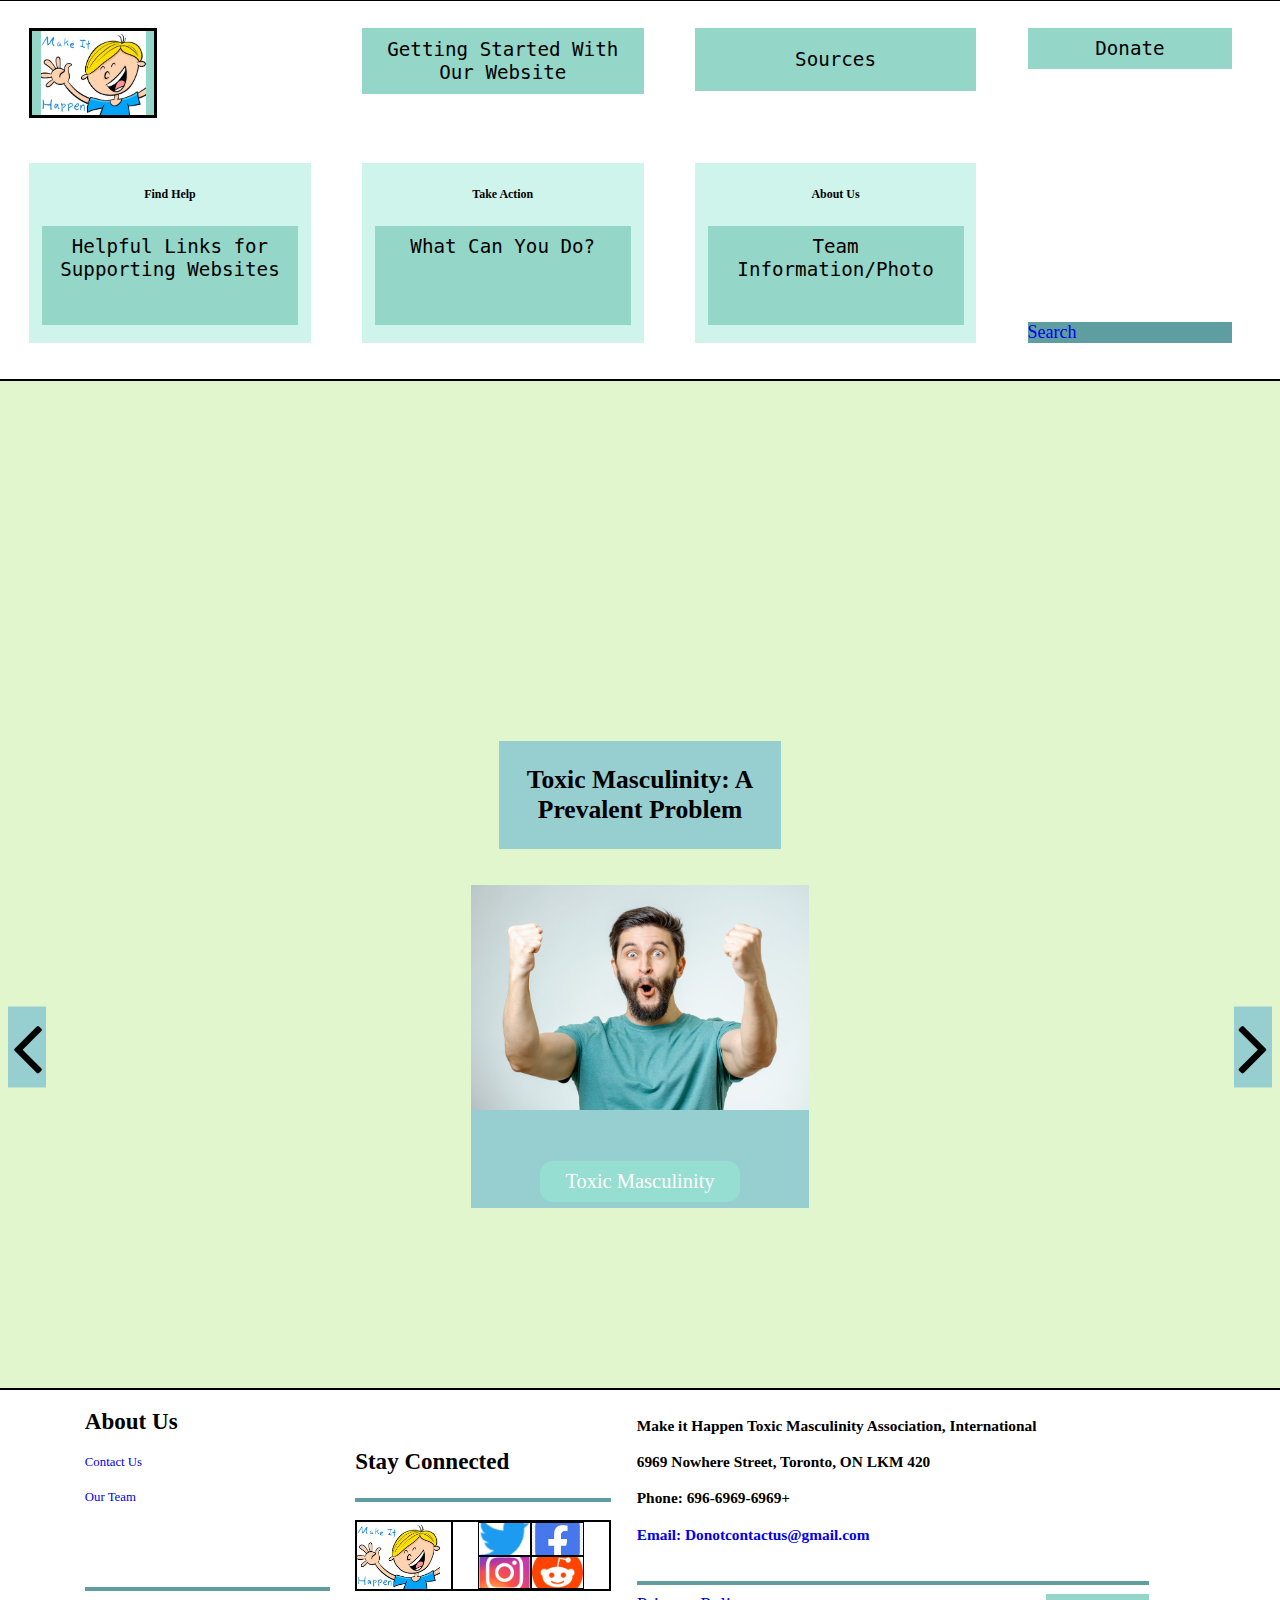
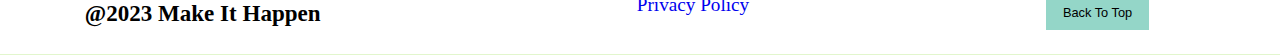
<file: index.html>
<!DOCTYPE html>
<html lang="en">

<head>
  <meta charset="UTF-8">
  <meta name="viewport" content="width=device-width, initial-scale=1.0">
  <meta http-equiv="X-UA-Compatible" content="ie=edge">
  <title>Toxic Masculinity</title>
  <link rel="stylesheet" href="style.css">
  <link rel="stylesheet" href="homepage.css">
  <link href="//maxcdn.bootstrapcdn.com/font-awesome/4.1.0/css/font-awesome.min.css" rel="stylesheet">
  <link rel="icon" href="./favicon.ico" type="image/x-icon">
  
  <!-- Fix typo in the script tag -->
  <script defer src="navigation.js"></script>
</head>

<body>
  <header class="top" id="top">

    <div class="hflex1">

      <a href="index.html"><button class="company-title"></button></a>

      <div class="findhelp">
        <h3 class="tabheader">Find Help</h3>
        <a href="findhelp.html"><button class="tablinks" id="tab">Helpful Links for Supporting Websites</button></a>
      </div>

    </div>

    <!--Button for Take Action-->
    <div class="hflex2" id="hflex2">
      <a href="gettingStarted.html"><button class="gettingStarted">Getting Started With Our Website</button></a>
      <div class="findhelp">
        <h3 class="tabheader">Take Action</h3>
        <a href="whatcanyoudo.html"><button class="tablinks" id="tab">What Can You Do?</button></a>
      </div>
    </div>
    
    <!--Button for About Us-->
    <div class="hflex3">
      <a href="sources.html"><button class="sources">Sources</button></a>
      <div class="findhelp">
        <h3 class="tabheader">About Us</h3>
        <a href="teaminfo.html"><button class="tablinks" id="tab">Team Information/Photo</button></a>
      </div>
    </div>

    <div class="hflex4">
      <a href="donate.html"><button class="donate">Donate</button></a>
      
      <a href="search.html">
      <div class="search-section">
      Search</div>
    </a>
    </div>
  </header>

  <!-- Your existing title and arrow organizer -->
  <div class="title-bottom">
    <h3 class="hometext">Toxic Masculinity: A Prevalent Problem</h3>
  </div>
  <div class="content">

    <div onclick="slide_slide(-1)" class="slide left">
      <span class="fa fa-angle-left"></span>
    </div>
    
    <div class="images">
      <div class="slide" id="slide1">
        <img src="happy-guy-celebrating-with-hands-up.jpg">
        <a href="what is it.html"><button class="body-tabs" onclick="goToPage('web dev/what is it.html')">Toxic Masculinity</button></a>
      </div>

      <div class="slide" id="slide2">
        <img src="index-img1.jpg">
        <a href="societal-impact.html"><button class="body-tabs" onclick="goToPage('web dev/societal-impact.html')">Societal Impacts</button></a>
      </div>

      <div class="slide" id="slide3">
        <img src="index-img2.jpg">
        <a href="stigma.html"><button class="body-tabs" onclick="goToPage('web dev/stigma.html')">Stigma on Mental Health</button></a>
      </div>

    </div>
    
    <div onclick="slide_slide(1)" class="slide right">
      <span class="fa fa-angle-right"></span>
    </div>
    
  </div>

  <script src="index.js"></script>
  <script src="navigation.js"></script>
</body>

<footer class="bottom">
  <div class="f-flex1">
    <div class="about-us-footer footer-top">
      <h3 class="about-us-header">About Us</h3><br>
      <a href="teaminfo.html">Contact Us</a><br>
      <a href="teaminfo.html">Our Team</a>
    </div>
    <div class="copyright">
      <p class="copyright-text">@2023 Make It Happen</p>
    </div>
  </div>

  <div class="f-flex2">
    <div class="stay-connected footer-top">
      <p class="stay-connected-text">Stay Connected</p>
    </div>
    <div class="logos">
      <div class="logo-box"></div>
      <div class="social-media">
        <a href="twitter.png">
          <div class="twitter"></div>
        </a>
        <a href="facebook.png">
          <div class="facebook"></div>
        </a>
        <a href="instagram.png">
          <div class="instagram"></div>
        </a>
        <a href="reddit.png">
          <div class="reddit"></div>
        </a>
      </div>
    </div>
  </div>
  
  <div class="f-flex3">
    <div class="company-info footer-top">
      <p>Make it Happen Toxic Masculinity Association, International</p>
      <p>6969 Nowhere Street, Toronto, ON LKM 420</p>
      <p>Phone: 696-6969-6969+</p>
      <a href="https://png.pngtree.com/template/20190725/ourmid/pngtree-gmail-logo-png-image_282635.jpg"
        target="_blank">Email: Donotcontactus@gmail.com</a>
    </div>
    <div class="idk">
      <a href="https://www.google.com/url?sa=i&url=https%3A%2F%2Fusercentrics.com%2Fknowledge-hub%2Fwhat-is-a-privacy-policy-and-why-do-you-need-one%2F&psig=AOvVaw0MgSXwTOO3GPBynCzREGiY&ust=1699456765703000&source=images&cd=vfe&opi=89978449&ved=0CBIQjRxqFwoTCJCk1PeXsoIDFQAAAAAdAAAAABAE"
        class="privacy">Privacy Policy</a>
      <a href="#top"><button class="backtotop" onclick="topFunction()">Back To Top</button></a>
    </div>
  </div>
</footer>

</html>
</file>
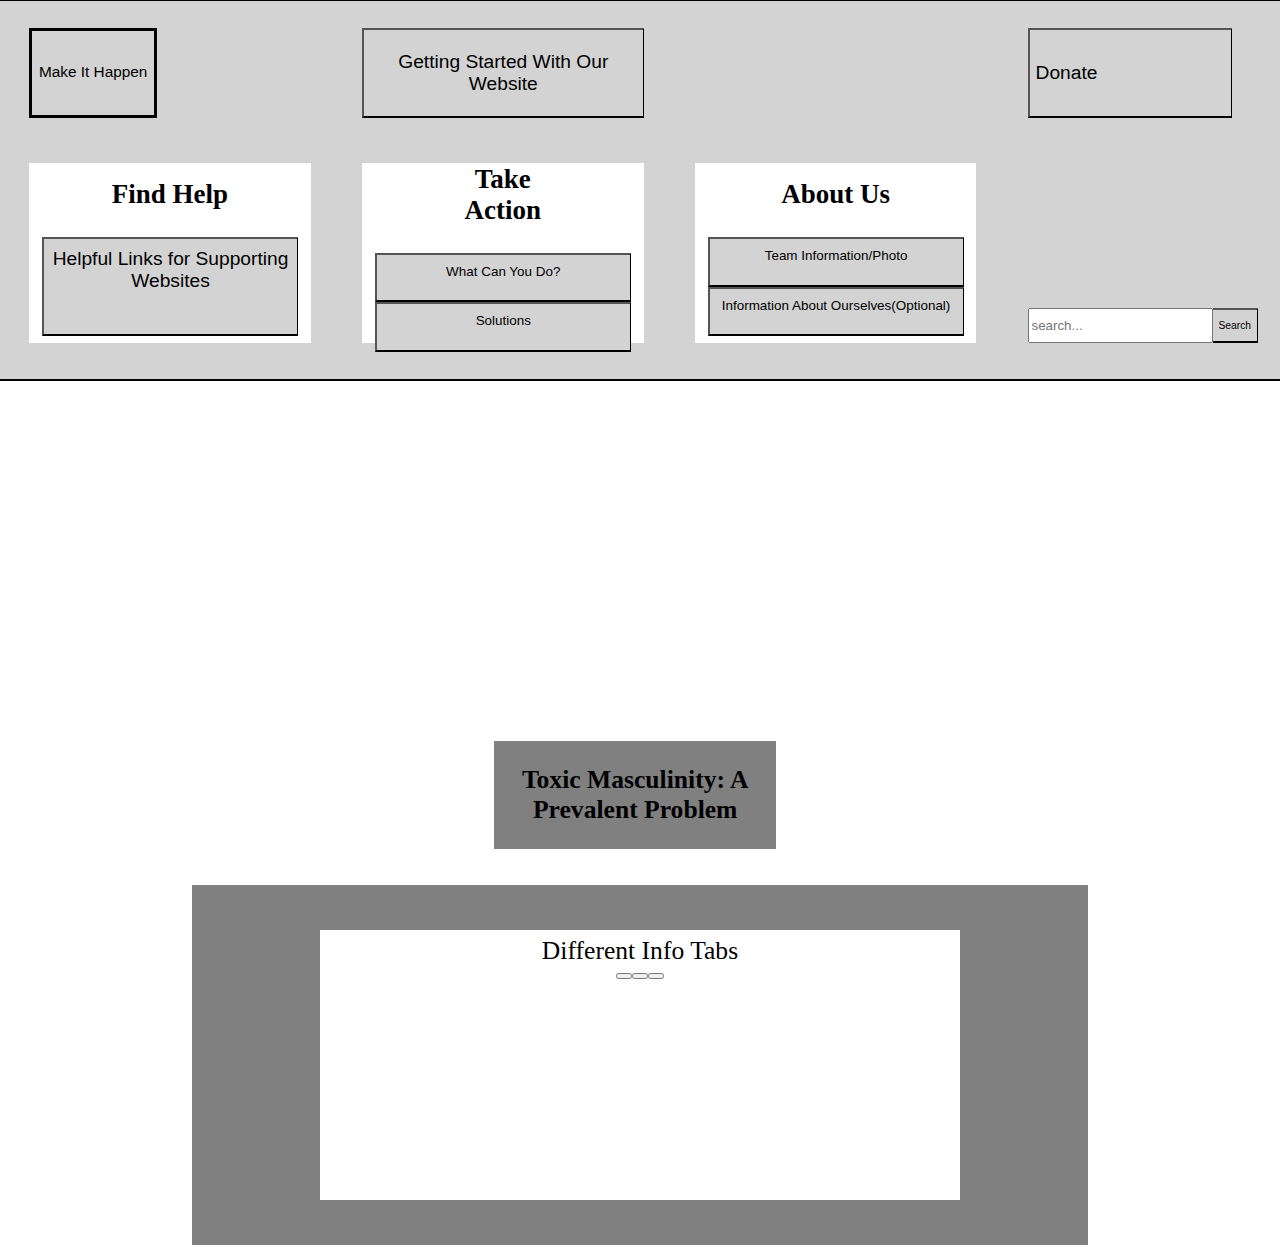
<file: code/index.html>
<!DOCTYPE html>
<html lang="en">

  <head>

    <meta charset="UTF-8">
    <meta name="viewport" content="width=device-width, initial-scale=1.0">
    <meta http-equiv="X-UA-Compatible" content="ie=edge">
    <title>My Website</title>
    <link rel="stylesheet" href="./style.css">
    <link rel="icon" href="./favicon.ico" type="image/x-icon">

    <header class="top">

      <div class="flex1">
        <button class="company-title">Make It Happen</button>
         <div class="findhelp">
          <h3 class="tabheader">Find Help</h3>
          <button class="tablinks" onclick="openTab(event, test1)" id="tab">Helpful Links for Supporting Websites</button>
         </div>
      </div>

      <div class="flex2" id="flex2">
        <button class="gettingStarted">Getting Started With Our Website</button>
        <div class="findhelp">
          <h3 class="tabheader">Take Action</h3>
          <div class="stacked-tablinks">
            <button class="tablinks" onclick="openTab(event, test1)" id="tab">What Can You Do?</button>
            <button class="tablinks" onclick="openTab(event, test1)" id="tab">Solutions</button>
          </div>
         </div>
      </div>

      <div class="flex3">
        <div class="flex3-space"></div>
        <div class="findhelp">
          <h3 class="tabheader">About Us</h3>
          <div class="stacked-tablinks">
            <button class="tablinks" onclick="openTab(event, test1)" id="tab">Team Information/Photo</button>
            <button class="tablinks" onclick="openTab(event, test1)" id="tab">Information About Ourselves(Optional)</button>
          </div>
        </div>
      </div>
      
      <div class="flex4">
        <button class="gettingStarted">Donate</button>
        <div class="search-section">
          <input type="search" id="search" class="searchbar" placeholder="search...">
          <button class="searchbutton">Search</button>
        </div>
      </div>  

    </header>

  </head>

  <body>
  <div class="title-bottom">
    <h3 class="hometext">Toxic Masculinity: A Prevalent Problem</h3>
  </div>

  <div class="info-tabs">
    <div class="body-info">
     <header class="body-header">Different Info Tabs</header>
     <div class="body-tab-section">
     <button class="body-tabs" id="bodytabs"></button>
     <button class="body-tabs" id="bodytabs"></button>
     <button class="body-tabs" id="bodytabs"></button>
    </div>
    </div>
  </div>

	<script src="index.js"></script>

  </body>
</html>
</file>
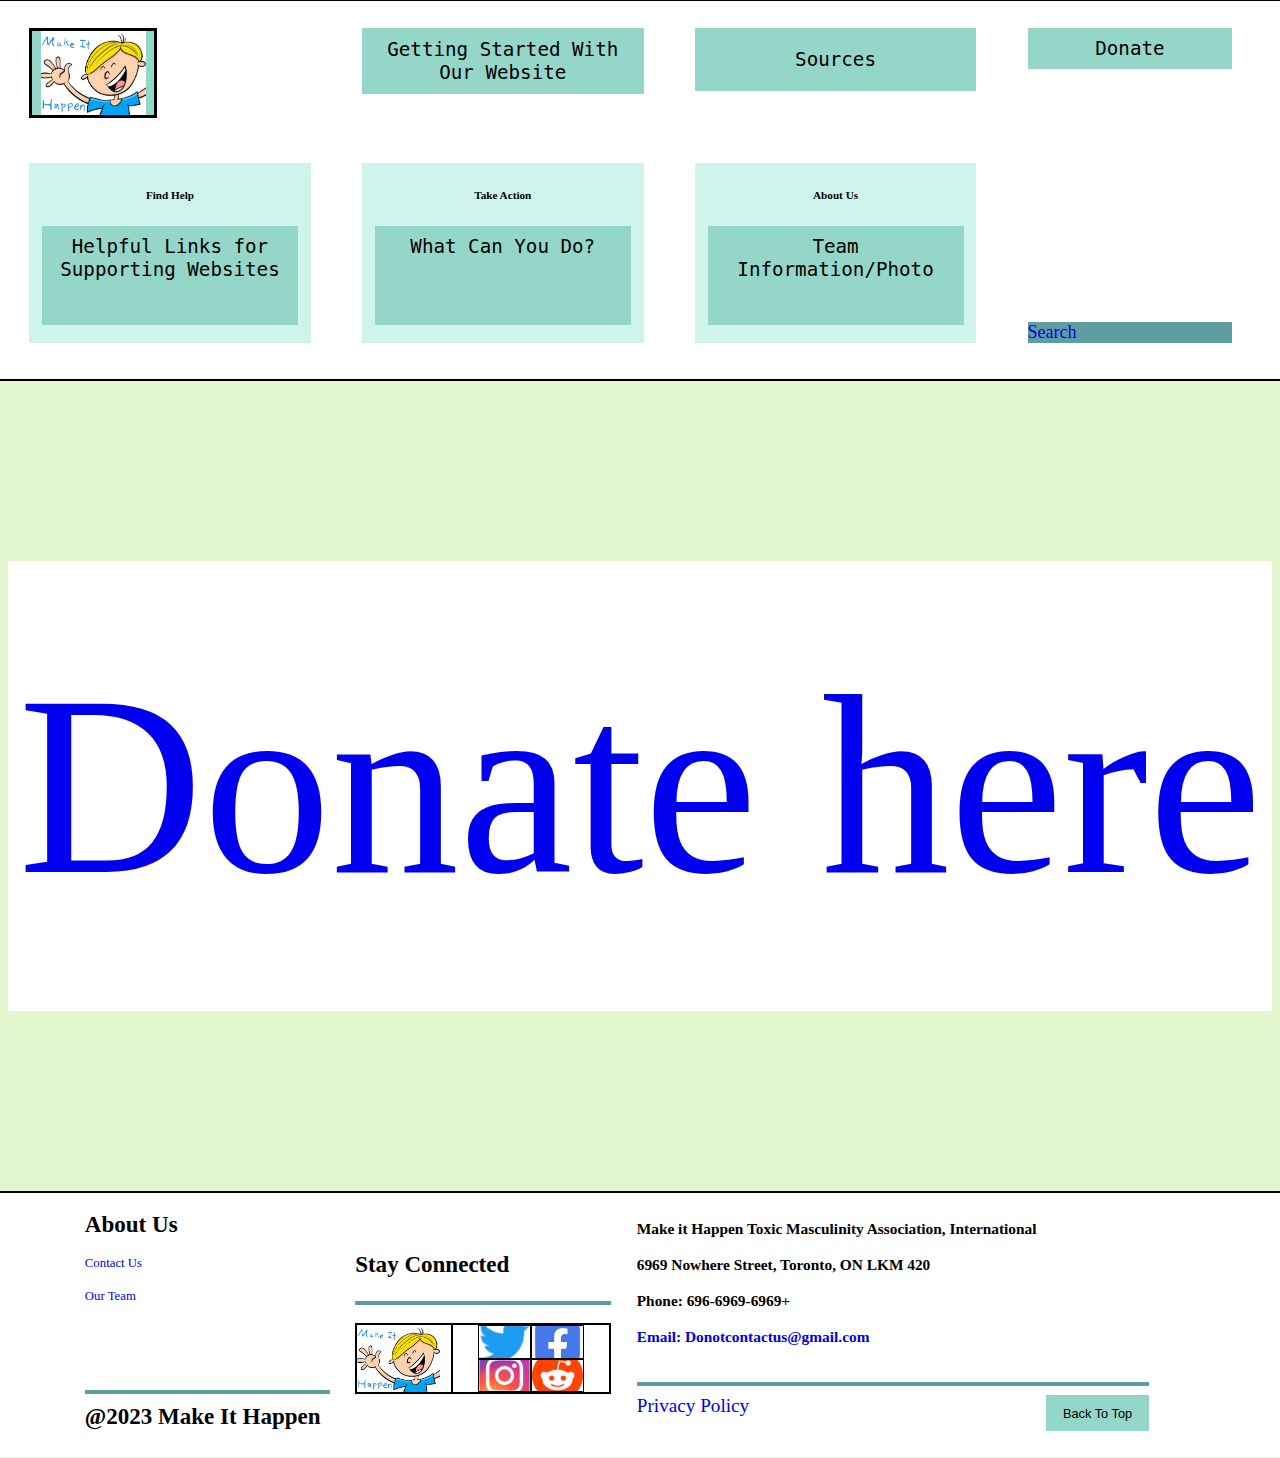
<file: donate.html>
<!DOCTYPE html>
<html lang="en">

<head>

  <meta charset="UTF-8">
  <meta name="viewport" content="width=device-width, initial-scale=1.0">
  <meta http-equiv="X-UA-Compatible" content="ie=edge">
  <title>My Website</title>
  <link rel="stylesheet" href="style.css"> 
  <link rel="stylesheet" href="donate.css">
  <link rel="icon" href="./favicon.ico" type="image/x-icon">

</head>

<header class="top" id = "top">

  <div class="hflex1">
    <a href="index.html"><button class="company-title" id = "homePageLogoButtonId"></button></a>
    <div class="findhelp">
      <h3 class="tabheader">Find Help</h3>
      <a href="findhelp.html"><button class="tablinks" id ="helpfulResourcesButtonId">Helpful Links for Supporting Websites</button></a>
    </div>
  </div>
  <!--Button for Take Action-->
  <div class="hflex2">
    <a href="gettingStarted.html"><button class="gettingStarted" id = "userManualButtonId">Getting Started With Our Website</button></a>
    <div class="findhelp">
      <h3 class="tabheader">Take Action</h3>
      <a href="whatcanyoudo.html"><button class="tablinks" id = "takeActionButtonId">What Can You Do?</button></a>
    </div>
  </div>
  <!--Button for About Us-->
  <div class="hflex3">
    <a href="sources.html"><button class="sources">Sources</button></a>
    <div class="findhelp">
      <h3 class="tabheader">About Us</h3>
      <a href="teaminfo.html"><button class="tablinks" id = "aboutUsButtonId">Team Information/Photo</button></a>
    </div>
  </div>

  <div class="hflex4">
    <a href="donate.html"><button class="donate" id="donateButtonId">Donate</button></a>
    <a href="search.html">
      <div class="search-section">
      Search</div>
    </a>
  </div>
</header>

<body>
  <div class="donate-body"><a class="donate-text" href="https://www.paypal.com/donate/buttons" id = donateLinkButton target="_blank">Donate here</a></div>
</body>

<footer class="bottom" id = "footerId">
  <div class="f-flex1" id = "aboutUsSectionId">
    <div class="about-us-footer footer-top">
      <h3 class="about-us-header" id = 'aboutUsFooterHeaderId'>About Us</h3><br>
      <a href="teaminfo.html" id = "contactUsLinkId">Contact Us</a><br>
      <a href="teaminfo.html" id = "ourTeamLinkId">Our Team</a>
    </div>
    <div class="copyright">
      <p class="copyright-text" id = "copyRightTextId">@2023 Make It Happen</p>
    </div>
  </div>

  <div class="f-flex2">
    <div class="stay-connected footer-top">
      <p class="stay-connected-text" id = "stayConnectedTextId">Stay Connected</p>
    </div>
    <div class="logos">
      <div class="logo-box"></div>
      <div class="social-media">
        <a href="twitter.png" id="twitterLinkId">
          <div class="twitter"></div>
        </a>
        <a href="facebook.png" id="facebookLinkId">
          <div class="facebook"></div>
        </a>
        <a href="twitter.png" id="instagramLinkId">
          <div class="instagram"></div>
        </a>
        <a href="reddit.png" id="redditLinkId">
          <div class="reddit"></div>
        </a>
      </div>
    </div>
  </div>

  <div class="f-flex3" id = "companyInfoSectionId">
    <div class="company-info footer-top">
      <p>Make it Happen Toxic Masculinity Association, International</p>
      <p>6969 Nowhere Street, Toronto, ON LKM 420</p>
      <p>Phone: 696-6969-6969+</p>
      <a href="https://png.pngtree.com/template/20190725/ourmid/pngtree-gmail-logo-png-image_282635.jpg"
        target="_blank" id = "emailLinkId">Email: Donotcontactus@gmail.com</a>
    </div>
    <div class="idk">
      <a href="https://www.google.com/url?sa=i&url=https%3A%2F%2Fusercentrics.com%2Fknowledge-hub%2Fwhat-is-a-privacy-policy-and-why-do-you-need-one%2F&psig=AOvVaw0MgSXwTOO3GPBynCzREGiY&ust=1699456765703000&source=images&cd=vfe&opi=89978449&ved=0CBIQjRxqFwoTCJCk1PeXsoIDFQAAAAAdAAAAABAE"
        class="privacy" id = "privacyLink">Privacy Policy</a>
      <button class="backtotop" onclick="topFunction()" id = "backToTopButtonId">Back To Top</button>
    </div>
  </div>
</footer>

</html>
</file>
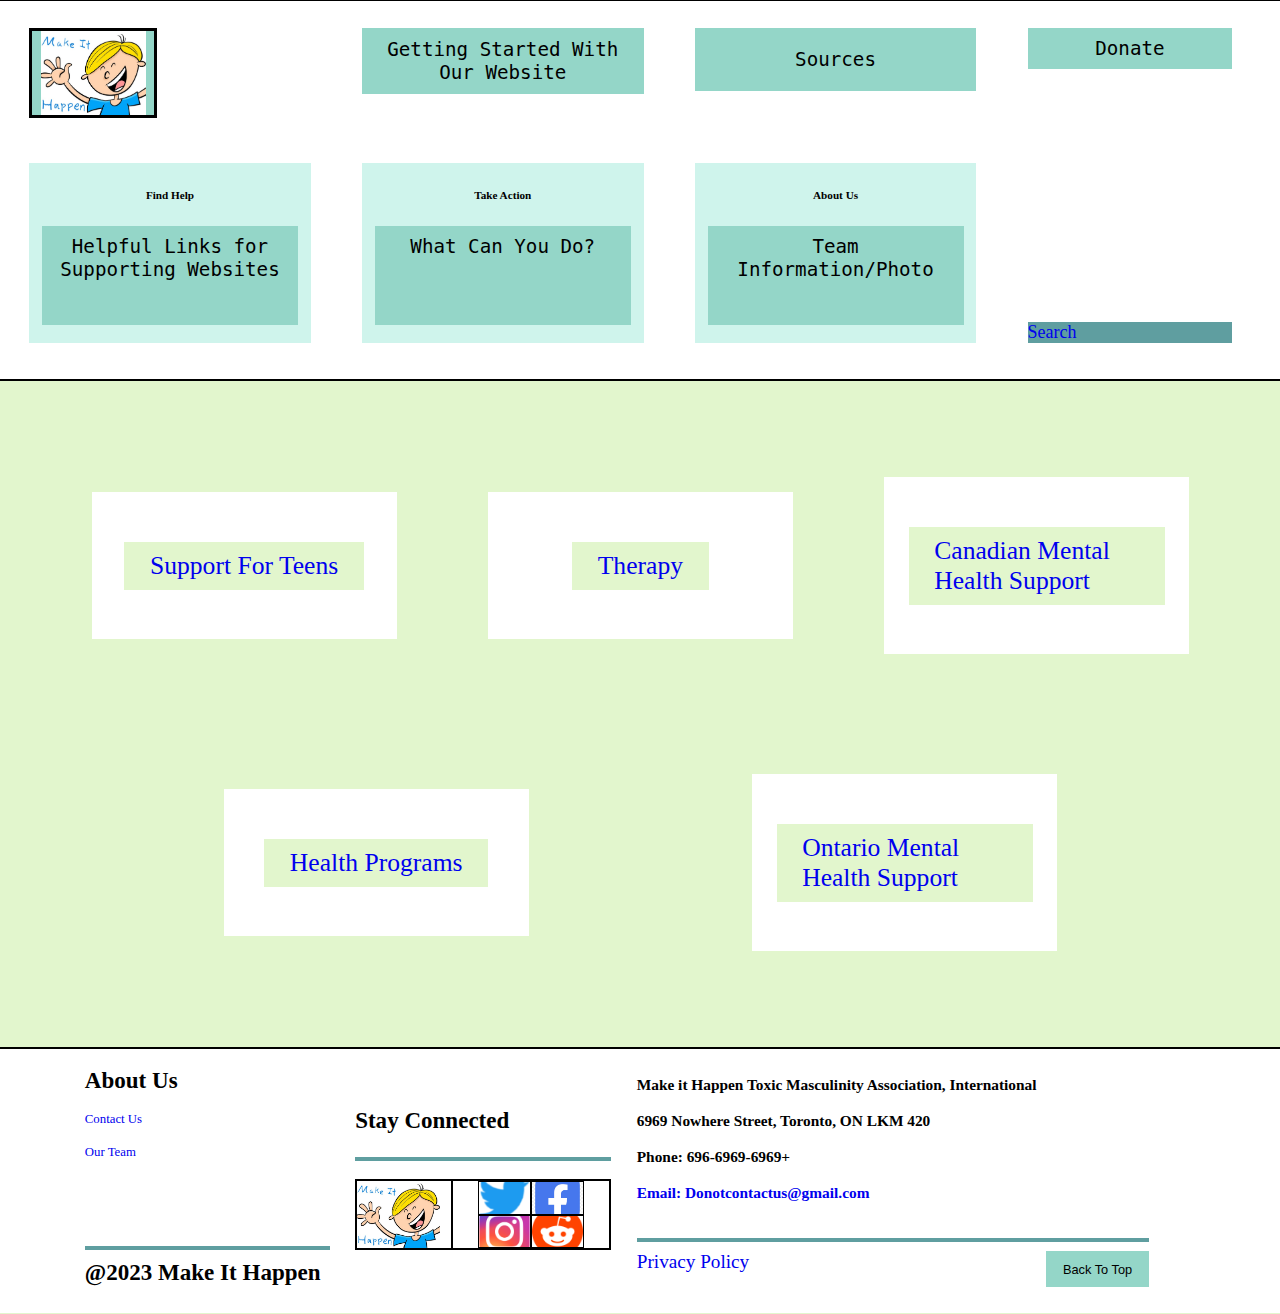
<file: findhelp.html>
<!DOCTYPE html>
<html lang="en">

<head>

  <meta charset="UTF-8">
  <meta name="viewport" content="width=device-width, initial-scale=1.0">
  <meta http-equiv="X-UA-Compatible" content="ie=edge">
  <title>My Website</title>
  <link rel="stylesheet" href="style.css">
  <link rel="stylesheet" href="findhelp.css">

  <link rel="icon" href="./favicon.ico" type="image/x-icon">
</head>

<body>
  <header class="top" id="top">

    <div class="hflex1">

      <a href="index.html"><button class="company-title"></button></a>

      <div class="findhelp">
        <h3 class="tabheader">Find Help</h3>
        <a href="findhelp.html"><button class="tablinks" id="tab">Helpful Links for Supporting Websites</button></a>
      </div>

    </div>
    <!--Button for Take Action-->
    <div class="hflex2" id="hflex2">
      <a href="gettingStarted.html"><button class="gettingStarted">Getting Started With Our Website</button></a>
      <div class="findhelp">
        <h3 class="tabheader">Take Action</h3>
        <a href="whatcanyoudo.html"><button class="tablinks" id="tab">What Can You Do?</button></a>
      </div>
    </div>
    <!--Button for About Us-->
    <div class="hflex3">
      <a href="sources.html"><button class="sources">Sources</button></a>
      <div class="findhelp">
        <h3 class="tabheader">About Us</h3>
        <a href="teaminfo.html"><button class="tablinks" id="tab">Team Information/Photo</button></a>
      </div>
    </div>

    <div class="hflex4">
      <a href="donate.html"><button class="donate">Donate</button></a>
      <a href="search.html">
        <div class="search-section">
        Search</div>
      </a>
    </div>
  </header>

  <div class="body-row">
    <div class="row1-column1"><a
        href="https://www.ventureacademy.ca/ppc/?gclid=CjwKCAiAjrarBhAWEiwA2qWdCGwwFbo01LP6dVvKkJWBpNkR_Vy9bZL5VW4L-UbRGY-aTiTG4w0UwxoC9fcQAvD_BwE" target="_blank">Support
        For Teens</a></div>
    <div class="row1-column2"><a
        href="https://bestonlinetherapyservices.com/?utm_source=google&utm_term=emergency%20therapy&externalcreative=677299306020&p=&utm_content=&utm_ad=157675015347&utm_medium=kwd-295827181326&externalcampaign=19678472772&matchtype=b&ts=&locphysicalms=9000820&from_ad=1&dev=c&devmod=&mobval=0&network=g&interest=&feedid=&topic=&clicktype=&t=search&tt=&camtype=&gclid=CjwKCAiAjrarBhAWEiwA2qWdCBRZI0dLy3cwAeAZ-H3zEv_14abDDAJRVuixnfu6yUQFqGXmWBi5QBoCcJAQAvD_BwE" target="_blank">Therapy</a>
    </div>
    <div class="row1-column3"><a
        href="https://www.canada.ca/en/public-health/services/mental-health-services/mental-health-get-help.html?utm_campaign=hc-sc-mental-health-23-24&utm_medium=sem&utm_source=ggl&utm_content=ad-text-en&utm_term=mental%20health&adv=2324-471650&id_campaign=20569209009&id_source=153075713959&id_content=674818189115&gclid=CjwKCAiAjrarBhAWEiwA2qWdCNItqKrn1NGktVLgCG4lsu2T5zxLz6I8da4CamlHLMrCLTA2lv9SqBoCCJ4QAvD_BwE&gclsrc=aw.ds" target="_blank">Canadian
        Mental Health Support</a></div>
  </div>

  <div class="body-row2">
    <div class="row2-column1"><a href="https://www.mississaugahaltonhealthline.ca/listservices.aspx?id=10237" target="_blank">Health
        Programs</a></div>
    <div class="row2-column2"><a href="https://www.ontario.ca/page/find-mental-health-support" target="_blank">Ontario Mental Health
        Support</a></div>
  </div>

</body>

<footer class="bottom">
  <div class="f-flex1">
    <div class="about-us-footer footer-top">
      <h3 class="about-us-header">About Us</h3><br>
      <a href="teaminfo.html">Contact Us</a><br>
      <a href="teaminfo.html">Our Team</a>
    </div>
    <div class="copyright">
      <p class="copyright-text">@2023 Make It Happen</p>
    </div>
  </div>

  <div class="f-flex2">
    <div class="stay-connected footer-top">
      <p class="stay-connected-text">Stay Connected</p>
    </div>
    <div class="logos">
      <div class="logo-box"></div>
      <div class="social-media">
        <a href="twitter.png">
          <div class="twitter"></div>
        </a>
        <a href="facebook.png">
          <div class="facebook"></div>
        </a>
        <a href="instagram.png">
          <div class="instagram"></div>
        </a>
        <a href="reddit.png">
          <div class="reddit"></div>
        </a>
      </div>
    </div>
  </div>
  
  <div class="f-flex3">
    <div class="company-info footer-top">
      <p>Make it Happen Toxic Masculinity Association, International</p>
      <p>6969 Nowhere Street, Toronto, ON LKM 420</p>
      <p>Phone: 696-6969-6969+</p>
      <a href="https://png.pngtree.com/template/20190725/ourmid/pngtree-gmail-logo-png-image_282635.jpg"
        target="_blank">Email: Donotcontactus@gmail.com</a>
    </div>
    <div class="idk">
      <a href="https://www.google.com/url?sa=i&url=https%3A%2F%2Fusercentrics.com%2Fknowledge-hub%2Fwhat-is-a-privacy-policy-and-why-do-you-need-one%2F&psig=AOvVaw0MgSXwTOO3GPBynCzREGiY&ust=1699456765703000&source=images&cd=vfe&opi=89978449&ved=0CBIQjRxqFwoTCJCk1PeXsoIDFQAAAAAdAAAAABAE"
        class="privacy">Privacy Policy</a>
      <a href="#top"><button class="backtotop" onclick="topFunction()">Back To Top</button></a>
    </div>
  </div>
</footer>

</html>
</file>
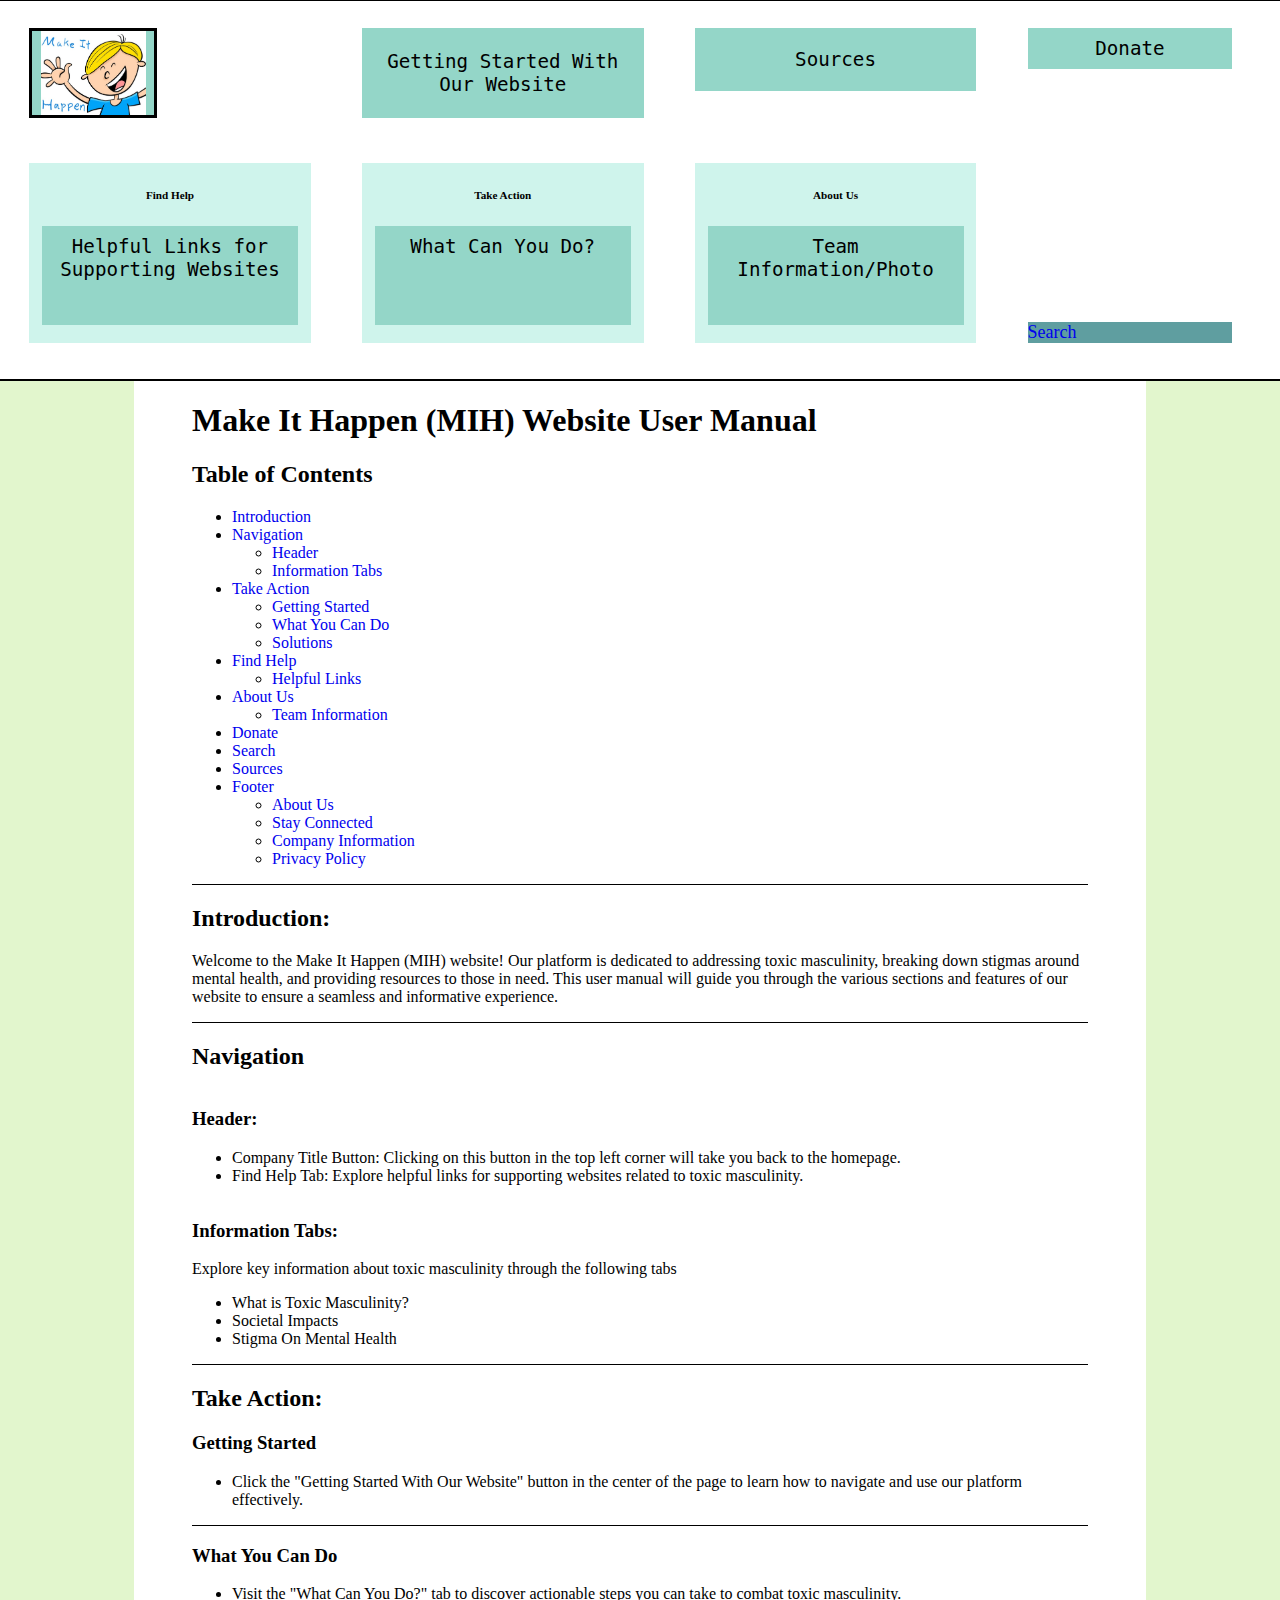
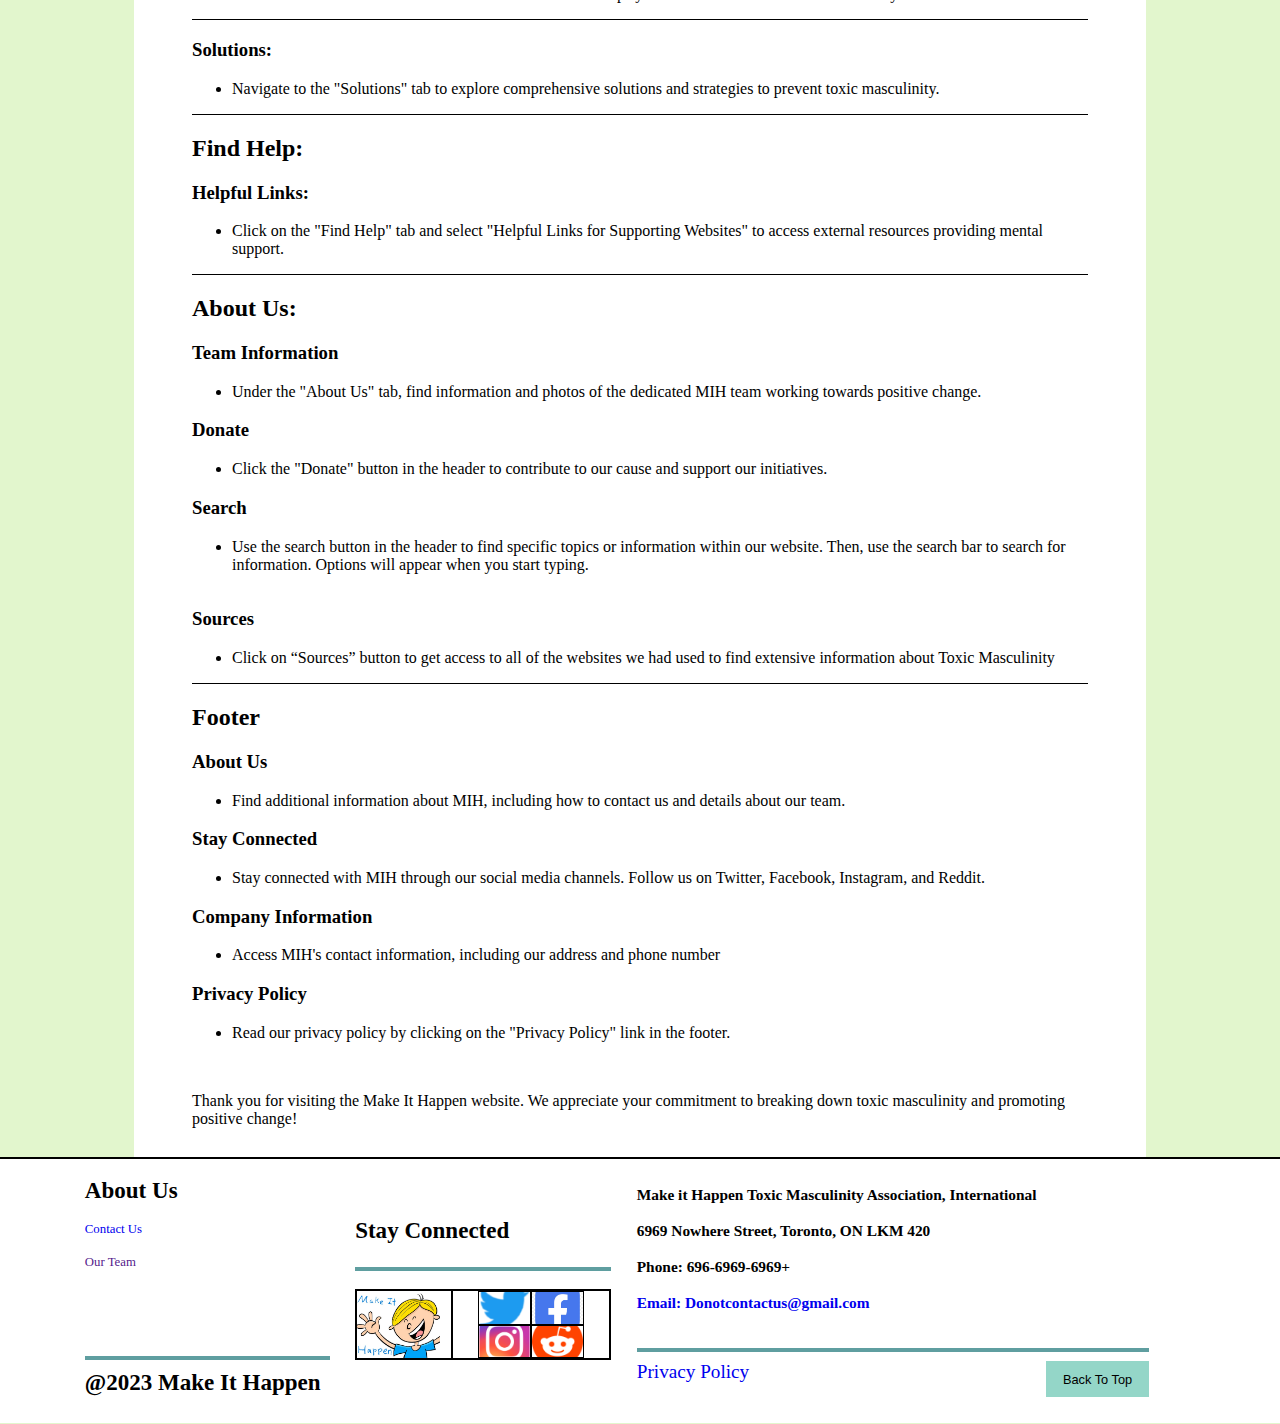
<file: gettingStarted.html>
<!DOCTYPE html>
<html lang="en">

<head>

  <meta charset="UTF-8">
  <meta name="viewport" content="width=device-width, initial-scale=1.0">
  <meta http-equiv="X-UA-Compatible" content="ie=edge">
  <title>My Website</title>
  <link rel="stylesheet" href="style.css">
  <link rel="stylesheet" href="gettingStarted.css">
  <link rel="icon" href="./favicon.ico" type="image/x-icon">
</head>

<header class="top" id="top">

  <div class="hflex1">
    <a href="index.html"><button class="company-title"></button></a>
    <div class="findhelp">
      <h3 class="tabheader">Find Help</h3>
      <a href="findhelp.html"><button class="tablinks" id="tab">Helpful Links for Supporting Websites</button></a>
    </div>
  </div>
  <!--Button for Take Action-->
  <div class="hflex2" id="hflex2">
    <button class="gettingStarted">Getting Started With Our Website</button>
    <div class="findhelp">
      <h3 class="tabheader">Take Action</h3>
      <a href="whatcanyoudo.html"><button class="tablinks" id="tab">What Can You Do?</button></a>
    </div>
  </div>
  <!--Button for About Us-->
  <div class="hflex3">
    <a href="sources.html"><button class="sources">Sources</button></a>
    <div class="findhelp">
      <h3 class="tabheader">About Us</h3>
      <a href="teaminfo.html"><button class="tablinks" id="tab">Team Information/Photo</button></a>
    </div>
  </div>

  <div class="hflex4">
    <a href="donate.html"><button class="donate">Donate</button></a>
    <a href="search.html">
      <div class="search-section">
      Search</div>
    </a>
  </div>
</header>

<body>
  <div class="gettingStarted-body">
    <div class="table-content">
      <h1> Make It Happen (MIH) Website User Manual </h1>
      <h2> Table of Contents </h2>
      <ul>
        <li><a href="#introduction">Introduction</a></li>
        <li><a href="#navigation">Navigation</a></li>
        <ul>
          <li><a href="#header">Header</a></li>
          <li><a href="#information-tabs">Information Tabs</a></li>
        </ul>
        <li><a href="#take-action">Take Action</a></li>
        <ul>
          <li><a href="#getting-started">Getting Started</a></li>
          <li><a href="#what-can-you-do">What You Can Do</a></li>
          <li><a href="#solutions">Solutions</a></li>
        </ul>
        <li><a href="#find-help">Find Help</a></li>
        <ul>
          <li><a href="#helpful-links">Helpful Links</a></li>
        </ul>
        <li><a href="#about-us">About Us</a></li>
        <ul>
          <li><a href="#team-information">Team Information</a></li>
        </ul>
        <li><a href="#donate">Donate</a></li>
        <li><a href="#search">Search</a></li>
        <li><a href="#sources">Sources</a></li>
        <li><a href="#footer">Footer</a></li>
        <ul>
          <li><a href="#about-us-footer">About Us</a></li>
          <li><a href="#stay-connected">Stay Connected</a></li>
          <li><a href="#company-information">Company Information</a></li>
          <li><a href="#privacy-policy">Privacy Policy</a></li>
        </ul>
      </ul>
    </div>

    <div class="introduction" id="introduction">
      <h2> Introduction: </h2>
      <p>
        Welcome to the Make It Happen (MIH) website! Our platform is dedicated to addressing toxic masculinity,
        breaking down stigmas around mental health, and providing resources to those in need. This user manual
        will guide you through the various sections and features of our website to ensure a seamless and informative
        experience.
      </p>
    </div>

    <div class="navigation" id="navigation">
      <h2> Navigation </h2>
    </div>
    <div class="header-info" id="header">
      <h3> Header: </h3>
      <ul>
        <li> Company Title Button: Clicking on this button in the top left corner will take you back to the homepage.
        </li>
        <li> Find Help Tab: Explore helpful links for supporting websites related to toxic masculinity.</li> 
      </ul>
    </div>
    <div class="information-tabs" id="information-tabs"> 
      <h3>Information Tabs: </h3>
        <p> Explore key information about toxic masculinity through the following tabs</p>
        <ul>
          <li>What is Toxic Masculinity? </li>
          <li>Societal Impacts </li>
          <li>Stigma On Mental Health </li>
        </ul>  
    </div>
    <div class="takeActionGuide" id="take-action">
      <h2> Take Action: </h2>
    
    <div id="getting-started"></div>
        <h3>  Getting Started </h3>
          <ul>
            <li> Click the "Getting Started With Our Website" button in the center of the page
               to learn how to navigate and use our platform effectively.
            </li>
          </ul>
    </div>
    <div class="what-can-you-do" id="what-can-you-do">
        <h3>What You Can Do</h3>
          <ul>
            <li>Visit the "What Can You Do?" tab to discover actionable 
              steps you can take to combat toxic masculinity.
            </li>
          </ul>
    </div>
    <div class="solutions" id="solutions">
      <h3>Solutions:</h3>
        <ul>
          <li>Navigate to the "Solutions" tab to explore comprehensive
             solutions and strategies to prevent toxic masculinity.
          </li>
        </ul>
    </div>
 
    <div class="find-help-guide">
    <div id="find-help">
      <h2> Find Help: </h2> 
    </div>
    <div id="helpful-links">
      <h3> Helpful Links: </h3>
        <ul>
          <li> Click on the "Find Help" tab and select "Helpful Links for Supporting Websites" to 
            access external resources providing mental support.
          </li>
    </div>
  </div>
    
    <div class="about-us-section">
    <div id="about-us">
      <h2>About Us: </h2>
    </div>
    <div id="team-information">
      <h3> Team Information </h3>
        <ul>
          <li> Under the "About Us" tab, find information and photos of the dedicated 
            MIH team working towards positive change. 
          </li>
        </ul>
    </div>
    <div id="donate">
      <h3> Donate </h3>
        <ul>
          <li>Click the "Donate" button in the header 
            to contribute to our cause and support our initiatives.
          </li>
        </ul>
    </div>
    <div id="search">
      <h3> Search </h3>
        <ul>
          <li>Use the search button in the header to find 
            specific topics or information within our website. Then, use the search bar to search for information. Options will appear when you start typing.
          </li>
        <ul>
    </div>
  </div>
  <div id="sources-info">
    <div class="sources-info" id="sources">
      <h3> Sources </h3>
      <ul>
        <li> Click on “Sources” button to get access to all of the websites we had used to 
          find extensive information about Toxic Masculinity
        </li>
      </ul>
    </div>
  </div>



    
  <div class="footer-section">
    <div id="footer"> 
      <h2> Footer </h2>
    </div>
    <div id ="about-us-footer">
      <h3> About Us </h3>
        <ul>
          <li>Find additional information about MIH,
             including how to contact us and details about our team.
          </li>
        </ul>
    </div>
    <div id="stay-connected">
      <h3> Stay Connected </h3> 
        <ul>
          <li> Stay connected with MIH through our social 
            media channels. Follow us on Twitter, Facebook, Instagram, and Reddit.
          </li>
        </ul>
    </div>
    <div id="company-information">
      <h3> Company Information </h3> 
        <ul>
          <li> Access MIH's contact information, including our address and phone number </li>
        </ul>
    </div>
    <div id="privacy-policy">
      <h3> Privacy Policy </h3> 
      <ul> 
        <li> Read our privacy policy by clicking on the "Privacy Policy" link in the footer. </li>
      </ul>
    </div> 
    <br/>
    <p> Thank you for visiting the Make It Happen website. We appreciate your commitment to 
      breaking down toxic masculinity and promoting positive change!
    </p>
  </div>
</div>
  <!-- Script to smooth scroll to section -->
  <script>
  document.querySelectorAll('a[href^="#"]').forEach(anchor => {
    anchor.addEventListener('click', function (e) {
      e.preventDefault();

      document.querySelector(this.getAttribute('href')).scrollIntoView({
        behavior: 'smooth'
      });
    });
  });
  </script>
</body>

<footer class="bottom">
  <div class="f-flex1">
    <div class="about-us-footer footer-top">
      <h3 class="about-us-header">About Us</h3><br>
      <a href="teaminfo.html">Contact Us</a><br>
      <a href="">Our Team</a>
    </div>
    <div class="copyright">
      <p class="copyright-text">@2023 Make It Happen</p>
    </div>
  </div>

  <div class="f-flex2">
    <div class="stay-connected footer-top">
      <p class="stay-connected-text">Stay Connected</p>
    </div>
    <div class="logos">
      <div class="logo-box"></div>
      <div class="social-media">
        <a href="twitter.png">
          <div class="twitter"></div>
        </a>
        <a href="facebook.png">
          <div class="facebook"></div>
        </a>
        <a href="twitter.png">
          <div class="instagram"></div>
        </a>
        <a href="reddit.png">
          <div class="reddit"></div>
        </a>
      </div>
    </div>
  </div>

  <div class="f-flex3">
    <div class="company-info footer-top">
      <p>Make it Happen Toxic Masculinity Association, International</p>
      <p>6969 Nowhere Street, Toronto, ON LKM 420</p>
      <p>Phone: 696-6969-6969+</p>
      <a href="https://png.pngtree.com/template/20190725/ourmid/pngtree-gmail-logo-png-image_282635.jpg"
        target="_blank">Email: Donotcontactus@gmail.com</a>
    </div>
    <div class="idk">
      <a href="https://www.google.com/url?sa=i&url=https%3A%2F%2Fusercentrics.com%2Fknowledge-hub%2Fwhat-is-a-privacy-policy-and-why-do-you-need-one%2F&psig=AOvVaw0MgSXwTOO3GPBynCzREGiY&ust=1699456765703000&source=images&cd=vfe&opi=89978449&ved=0CBIQjRxqFwoTCJCk1PeXsoIDFQAAAAAdAAAAABAE"
        class="privacy">Privacy Policy</a>
      <a href="#top"><button class="backtotop" onclick="topFunction()">Back To Top</button></a>
    </div>
  </div>
</footer>

</html>
</file>
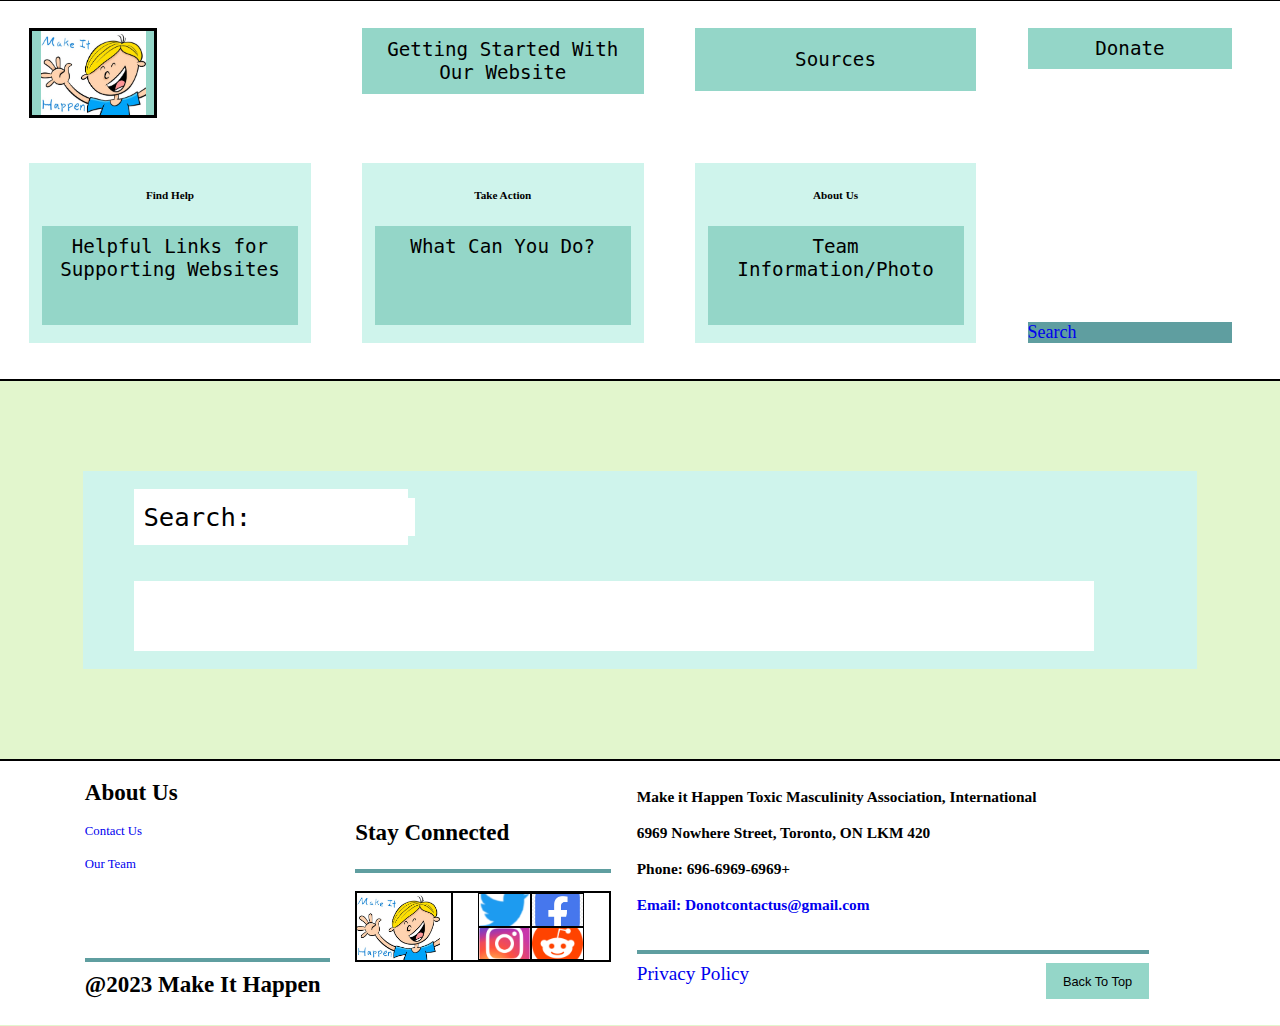
<file: search.html>
<!DOCTYPE html>
<html lang="en">

<head>

  <meta charset="UTF-8">
  <meta name="viewport" content="width=device-width, initial-scale=1.0">
  <meta http-equiv="X-UA-Compatible" content="ie=edge">
  <title>My Website</title>
  <link rel="stylesheet" href="style.css"> 
  <link rel="stylesheet" href="search.css">
  <link rel="icon" href="./favicon.ico" type="image/x-icon">
  <script src="search.js"></script>

</head>

<header class="top" id="top">

  <div class="hflex1">
    <a href="index.html"><button class="company-title"></button></a>
    <div class="findhelp">
      <h3 class="tabheader">Find Help</h3>
      <a href="findhelp.html"><button class="tablinks" id="tab">Helpful Links for Supporting Websites</button></a>
    </div>
  </div>
  <!--Button for Take Action-->
  <div class="hflex2" id="hflex2">
    <a href="gettingStarted.html"><button class="gettingStarted">Getting Started With Our Website</button></a>
    <div class="findhelp">
      <h3 class="tabheader">Take Action</h3>
      <a href="whatcanyoudo.html"><button class="tablinks" id="tab">What Can You Do?</button></a>
    </div>
  </div>
  <!--Button for About Us-->
  <div class="hflex3">
    <a href="sources.html"><button class="sources">Sources</button></a>
    <div class="findhelp">
      <h3 class="tabheader">About Us</h3>
      <a href="teaminfo.html"><button class="tablinks" id="tab">Team Information/Photo</button></a>
    </div>
  </div>

  <div class="hflex4">
    <a href="donate.html"><button class="donate">Donate</button></a>
    <a href="search.html">
      <div class="search-section">
      Search</div>
    </a>
  </div>
</header>

<body>
    <div class="search-box">
    <form>
      <label for="search-input" class="search-label">Search:</label>
      <input type="text" class="search-input" id="search-input">
    </form>

  <div class="search-results">
    <p class="search-output" id="search-output"></p>
  </div>
  </div>
</body>

<footer class="bottom">
  <div class="f-flex1">
    <div class="about-us-footer footer-top">
      <h3 class="about-us-header">About Us</h3><br>
      <a href="teaminfo.html">Contact Us</a><br>
      <a href="teaminfo.html">Our Team</a>
    </div>
    <div class="copyright">
      <p class="copyright-text">@2023 Make It Happen</p>
    </div>
  </div>

  <div class="f-flex2">
    <div class="stay-connected footer-top">
      <p class="stay-connected-text">Stay Connected</p>
    </div>
    <div class="logos">
      <div class="logo-box"></div>
      <div class="social-media">
        <a href="twitter.png">
          <div class="twitter"></div>
        </a>
        <a href="facebook.png">
          <div class="facebook"></div>
        </a>
        <a href="twitter.png">
          <div class="instagram"></div>
        </a>
        <a href="reddit.png">
          <div class="reddit"></div>
        </a>
      </div>
    </div>
  </div>

  <div class="f-flex3">
    <div class="company-info footer-top">
      <p>Make it Happen Toxic Masculinity Association, International</p>
      <p>6969 Nowhere Street, Toronto, ON LKM 420</p>
      <p>Phone: 696-6969-6969+</p>
      <a href="https://png.pngtree.com/template/20190725/ourmid/pngtree-gmail-logo-png-image_282635.jpg"
        target="_blank">Email: Donotcontactus@gmail.com</a>
    </div>
    <div class="idk">
      <a href="https://www.google.com/url?sa=i&url=https%3A%2F%2Fusercentrics.com%2Fknowledge-hub%2Fwhat-is-a-privacy-policy-and-why-do-you-need-one%2F&psig=AOvVaw0MgSXwTOO3GPBynCzREGiY&ust=1699456765703000&source=images&cd=vfe&opi=89978449&ved=0CBIQjRxqFwoTCJCk1PeXsoIDFQAAAAAdAAAAABAE"
        class="privacy">Privacy Policy</a>
      <button class="backtotop" onclick="topFunction()">Back To Top</button>
    </div>
  </div>
</footer>

</html>
</file>
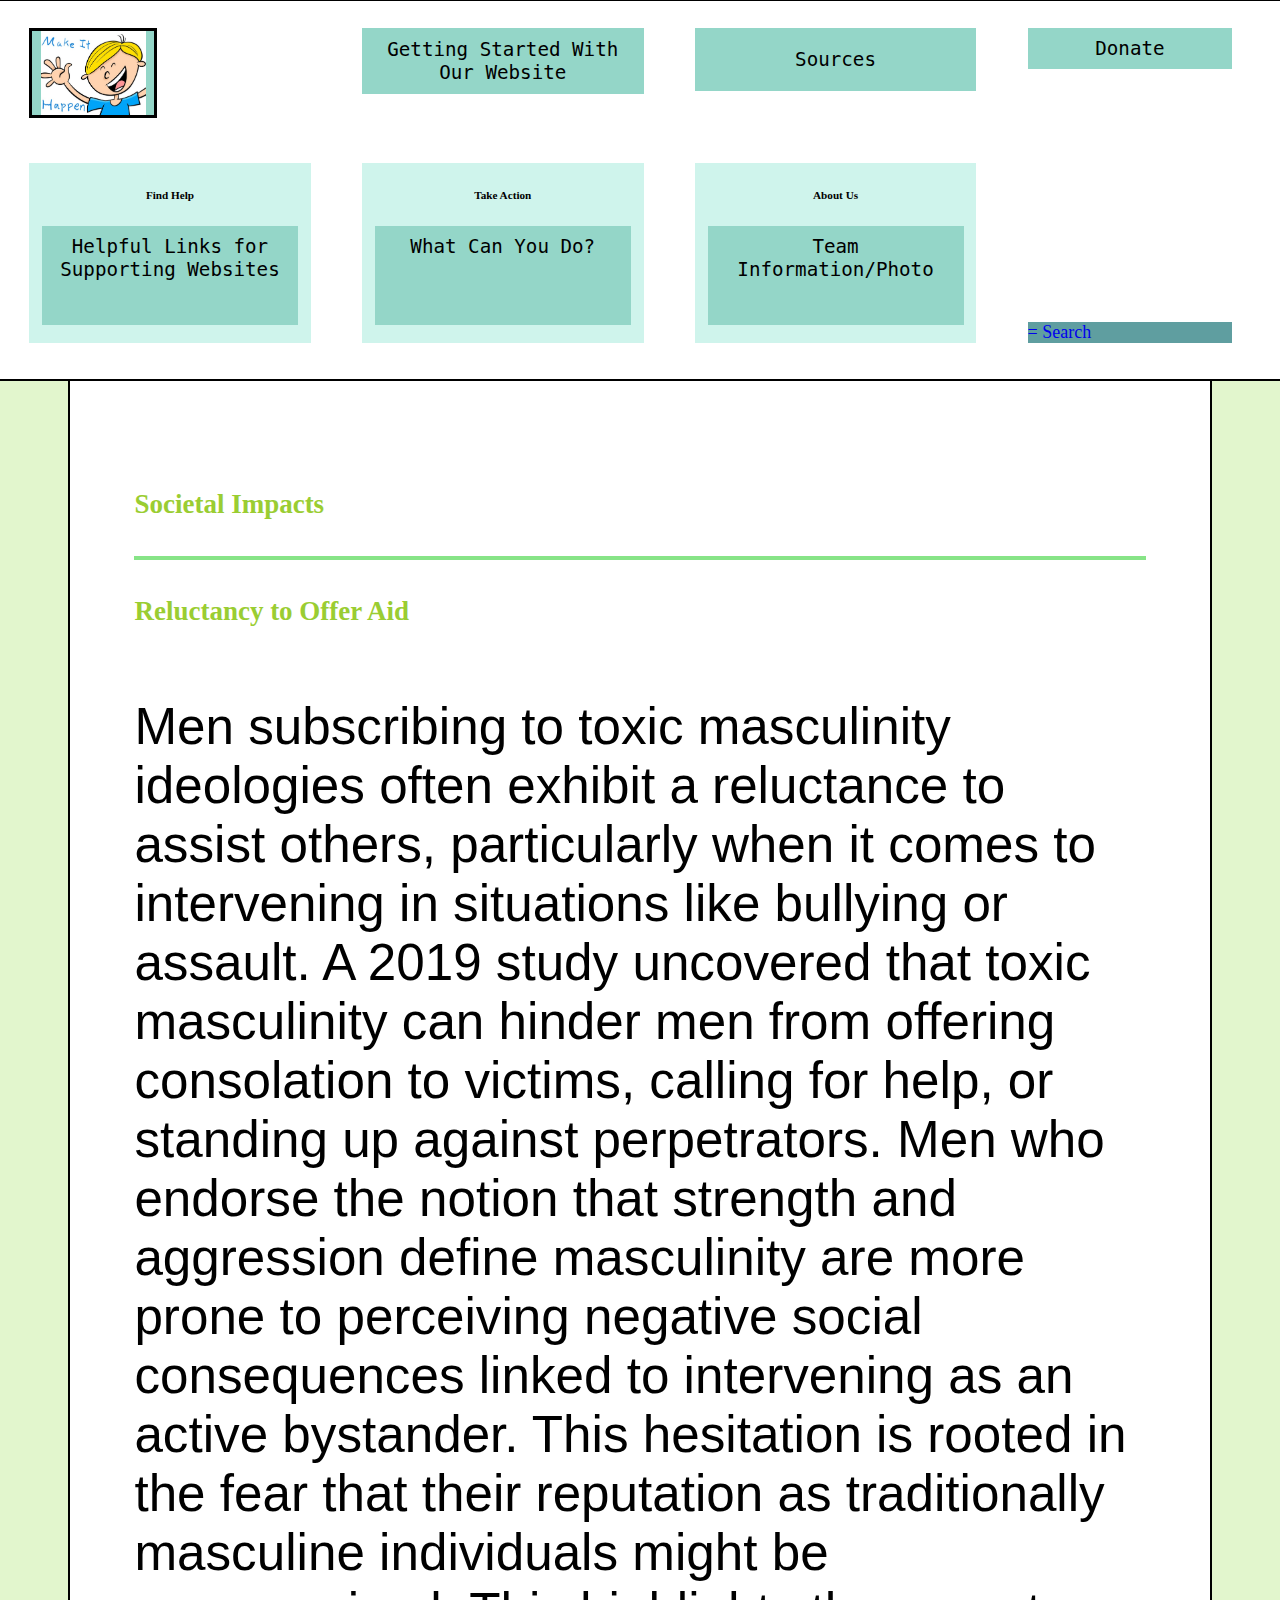
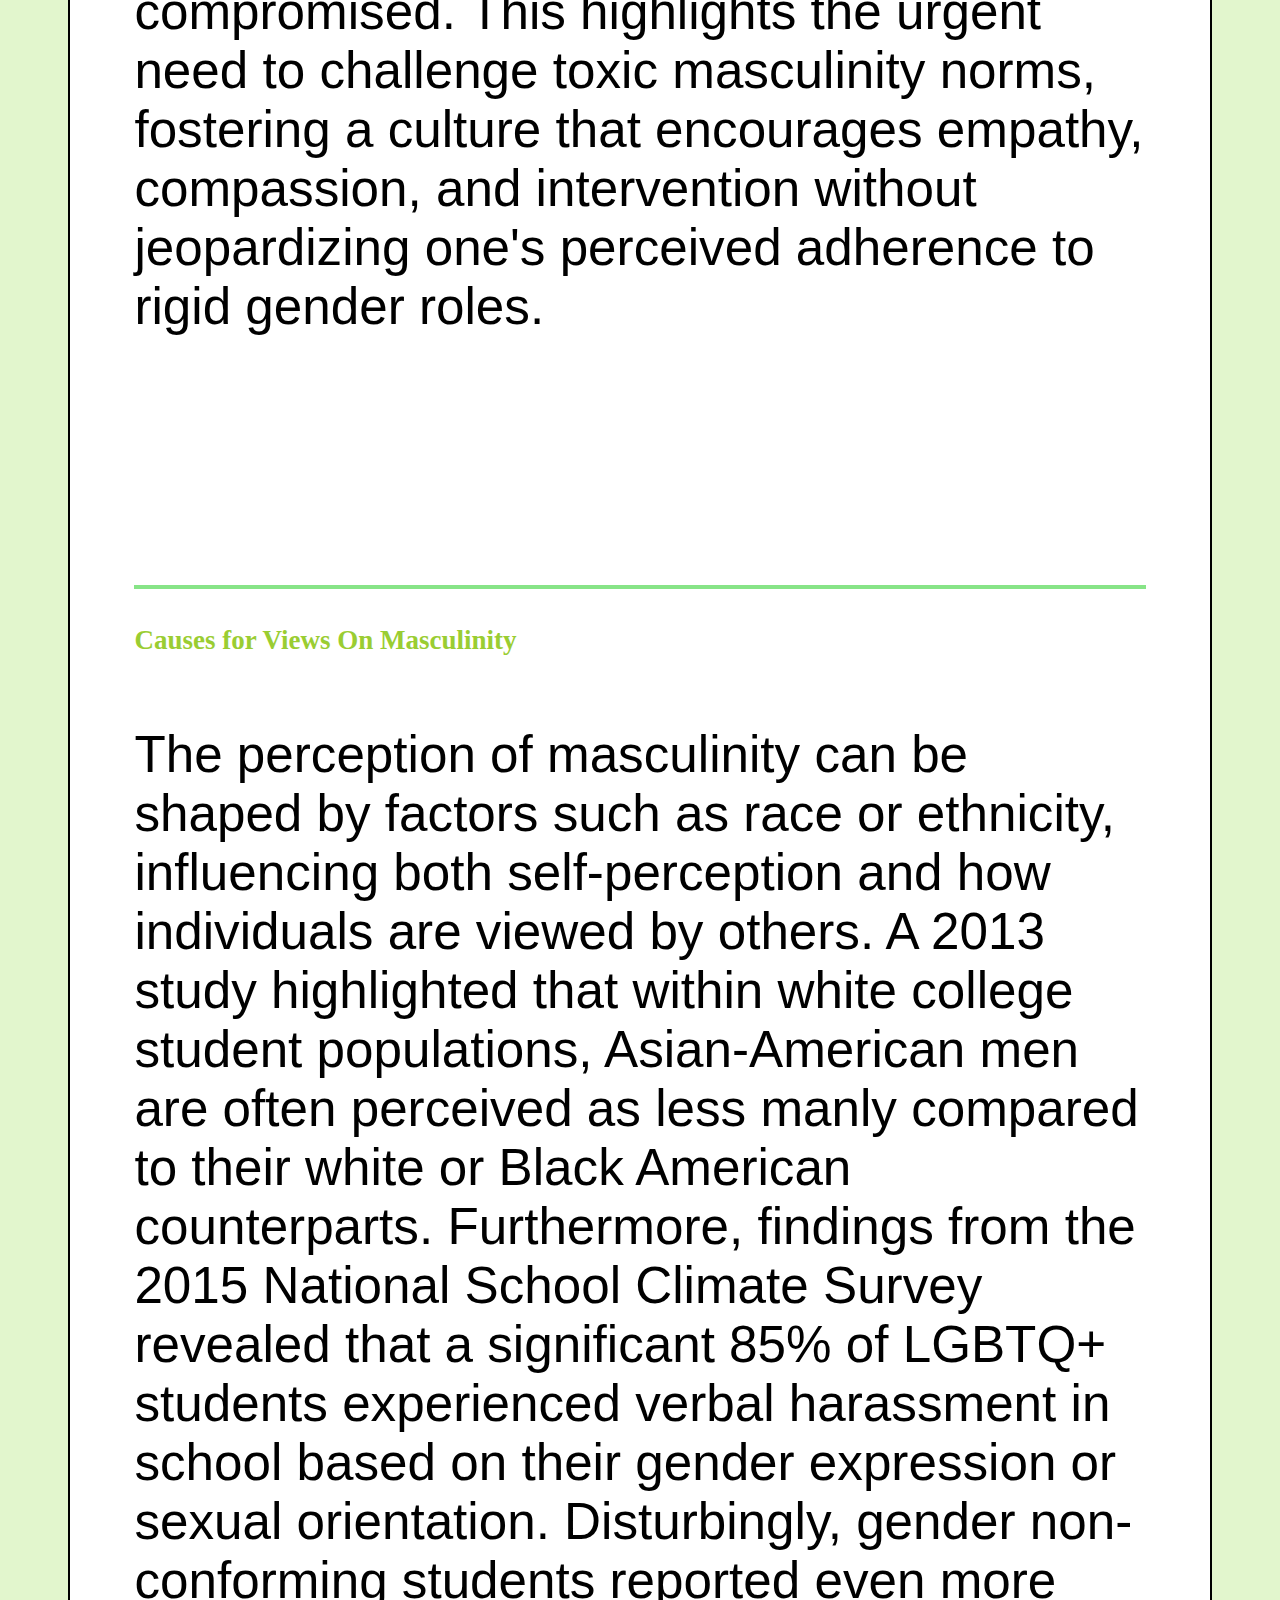
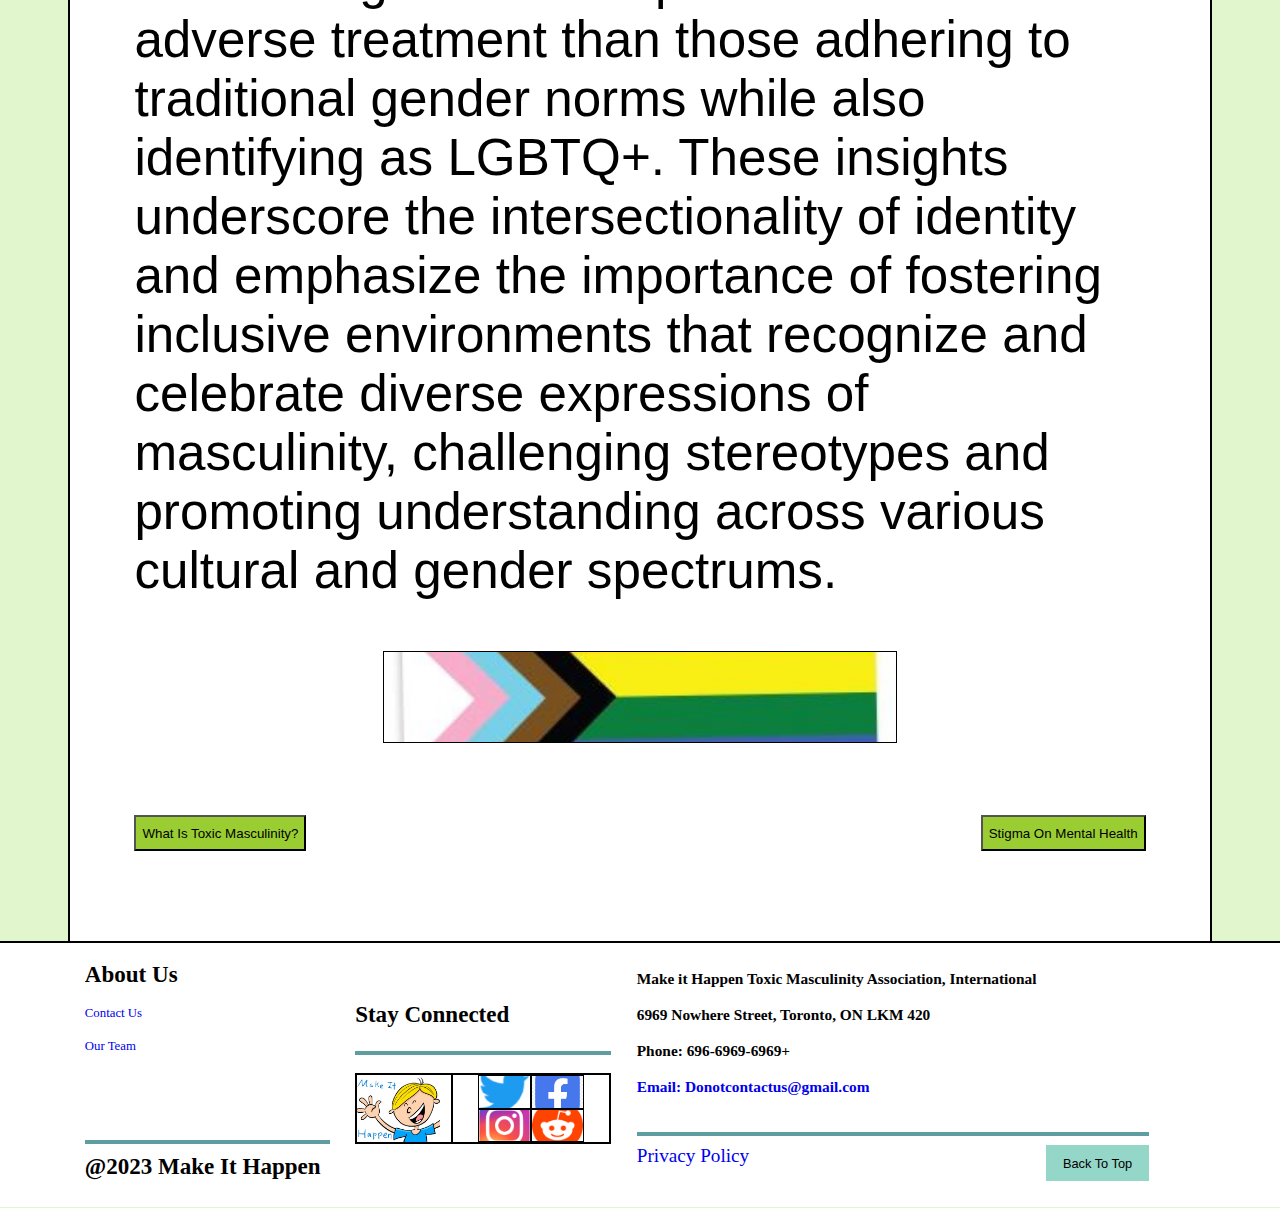
<file: societal-impact.html>
<!DOCTYPE html>
<html lang="en">

<head>

  <meta charset="UTF-8">
  <meta name="viewport" content="width=device-width, initial-scale=1.0">
  <meta http-equiv="X-UA-Compatible" content="ie=edge">
  <title>My Website</title>
  <link rel="stylesheet" href="style.css"> 
  <link rel="stylesheet" href="societal-impact.css">
  <link rel="icon" href="./favicon.ico" type="image/x-icon">
</head>

<header class="top" id="top">

  <div class="hflex1">
    <a href="index.html"><button class="company-title"></button></a>
    <div class="findhelp">
      <h3 class="tabheader">Find Help</h3>
      <a href="findhelp.html"><button class="tablinks" id="tab">Helpful Links for Supporting Websites</button></a>
    </div>
  </div>
  <!--Button for Take Action-->
  <div class="hflex2" id="hflex2">
    <a href="gettingStarted.html"><button class="gettingStarted">Getting Started With Our Website</button></a>
    <div class="findhelp">
      <h3 class="tabheader">Take Action</h3>
      <a href="whatcanyoudo.html"><button class="tablinks" id="tab">What Can You Do?</button></a>
    </div>
  </div>
  <!--Button for About Us-->
  <div class="hflex3">
    <a href="sources.html"><button class="sources">Sources</button></a>
    <div class="findhelp">
      <h3 class="tabheader">About Us</h3>
      <a href="teaminfo.html"><button class="tablinks" id="tab">Team Information/Photo</button></a>
    </div>
  </div>

  <div class="hflex4">
    <a href="donate.html"><button class="donate">Donate</button></a>
    <a href="search.html">
      <div class="search-section">
=      Search</div>
    </a>
  </div>
</header>

<body>
  <div class="body-text">
    <h1 class="paragraph-header">Societal Impacts</h1>
    <h1 class="paragraph-header section-1-header">Reluctancy to Offer Aid</h1>
    <p class="par1">Men subscribing to toxic masculinity ideologies often exhibit a reluctance to assist others, particularly when it comes to intervening in situations like bullying or assault. A 2019 study uncovered that toxic masculinity can hinder men from offering consolation to victims, calling for help, or standing up against perpetrators. Men who endorse the notion that strength and aggression define masculinity are more prone to perceiving negative social consequences linked to intervening as an active bystander. This hesitation is rooted in the fear that their reputation as traditionally masculine individuals might be compromised. This highlights the urgent need to challenge toxic masculinity norms, fostering a culture that encourages empathy, compassion, and intervention without jeopardizing one's perceived adherence to rigid gender roles.
    </p>

    <iframe class="video" src="https://www.youtube.com/embed/7kAqAFOHIxw?si=uq2XPJwI46fOsYW3" title="YouTube video player" frameborder="0" allow="accelerometer; autoplay; clipboard-write; encrypted-media; gyroscope; picture-in-picture; web-share" allowfullscreen></iframe>
    <h1 class="paragraph-header section-2-header">Causes for Views On Masculinity</h1>
    <p class="par2">The perception of masculinity can be shaped by factors such as race or ethnicity, influencing both self-perception and how individuals are viewed by others. A 2013 study highlighted that within white college student populations, Asian-American men are often perceived as less manly compared to their white or Black American counterparts. Furthermore, findings from the 2015 National School Climate Survey revealed that a significant 85% of LGBTQ+ students experienced verbal harassment in school based on their gender expression or sexual orientation. Disturbingly, gender non-conforming students reported even more adverse treatment than those adhering to traditional gender norms while also identifying as LGBTQ+. These insights underscore the intersectionality of identity and emphasize the importance of fostering inclusive environments that recognize and celebrate diverse expressions of masculinity, challenging stereotypes and promoting understanding across various cultural and gender spectrums.</p>
 
    <div class="img1"></div>

    <div class="info-tab-buttons">
      <a href="what is it.html"><button class="body-tabs" id="bodytabs">What Is Toxic Masculinity?</button></a>
      <a href="stigma.html"><button class="body-tabs" id="bodytabs">Stigma On Mental Health</button></a>
    </div>
    </div>
  </div>
</body>

<footer class="bottom">
  <div class="f-flex1">
    <div class="about-us-footer footer-top">
      <h3 class="about-us-header">About Us</h3><br>
      <a href="teaminfo.html">Contact Us</a><br>
      <a href="teaminfo.html">Our Team</a>
    </div>
    <div class="copyright">
      <p class="copyright-text">@2023 Make It Happen</p>
    </div>
  </div>

  <div class="f-flex2">
    <div class="stay-connected footer-top">
      <p class="stay-connected-text">Stay Connected</p>
    </div>
    <div class="logos">
      <div class="logo-box"></div>
      <div class="social-media">
        <a href="twitter.png">
          <div class="twitter"></div>
        </a>
        <a href="facebook.png">
          <div class="facebook"></div>
        </a>
        <a href="twitter.png">
          <div class="instagram"></div>
        </a>
        <a href="reddit.png">
          <div class="reddit"></div>
        </a>
      </div>
    </div>
  </div>

  <div class="f-flex3">
    <div class="company-info footer-top">
      <p>Make it Happen Toxic Masculinity Association, International</p>
      <p>6969 Nowhere Street, Toronto, ON LKM 420</p>
      <p>Phone: 696-6969-6969+</p>
      <a href="https://png.pngtree.com/template/20190725/ourmid/pngtree-gmail-logo-png-image_282635.jpg"
        target="_blank">Email: Donotcontactus@gmail.com</a>
    </div>
    <div class="idk">
      <a href="https://www.google.com/url?sa=i&url=https%3A%2F%2Fusercentrics.com%2Fknowledge-hub%2Fwhat-is-a-privacy-policy-and-why-do-you-need-one%2F&psig=AOvVaw0MgSXwTOO3GPBynCzREGiY&ust=1699456765703000&source=images&cd=vfe&opi=89978449&ved=0CBIQjRxqFwoTCJCk1PeXsoIDFQAAAAAdAAAAABAE"
        class="privacy">Privacy Policy</a>
      <a href="#top"><button class="backtotop" onclick="topFunction()">Back To Top</button></a>
    </div>
  </div>
</footer>

</html>
</file>
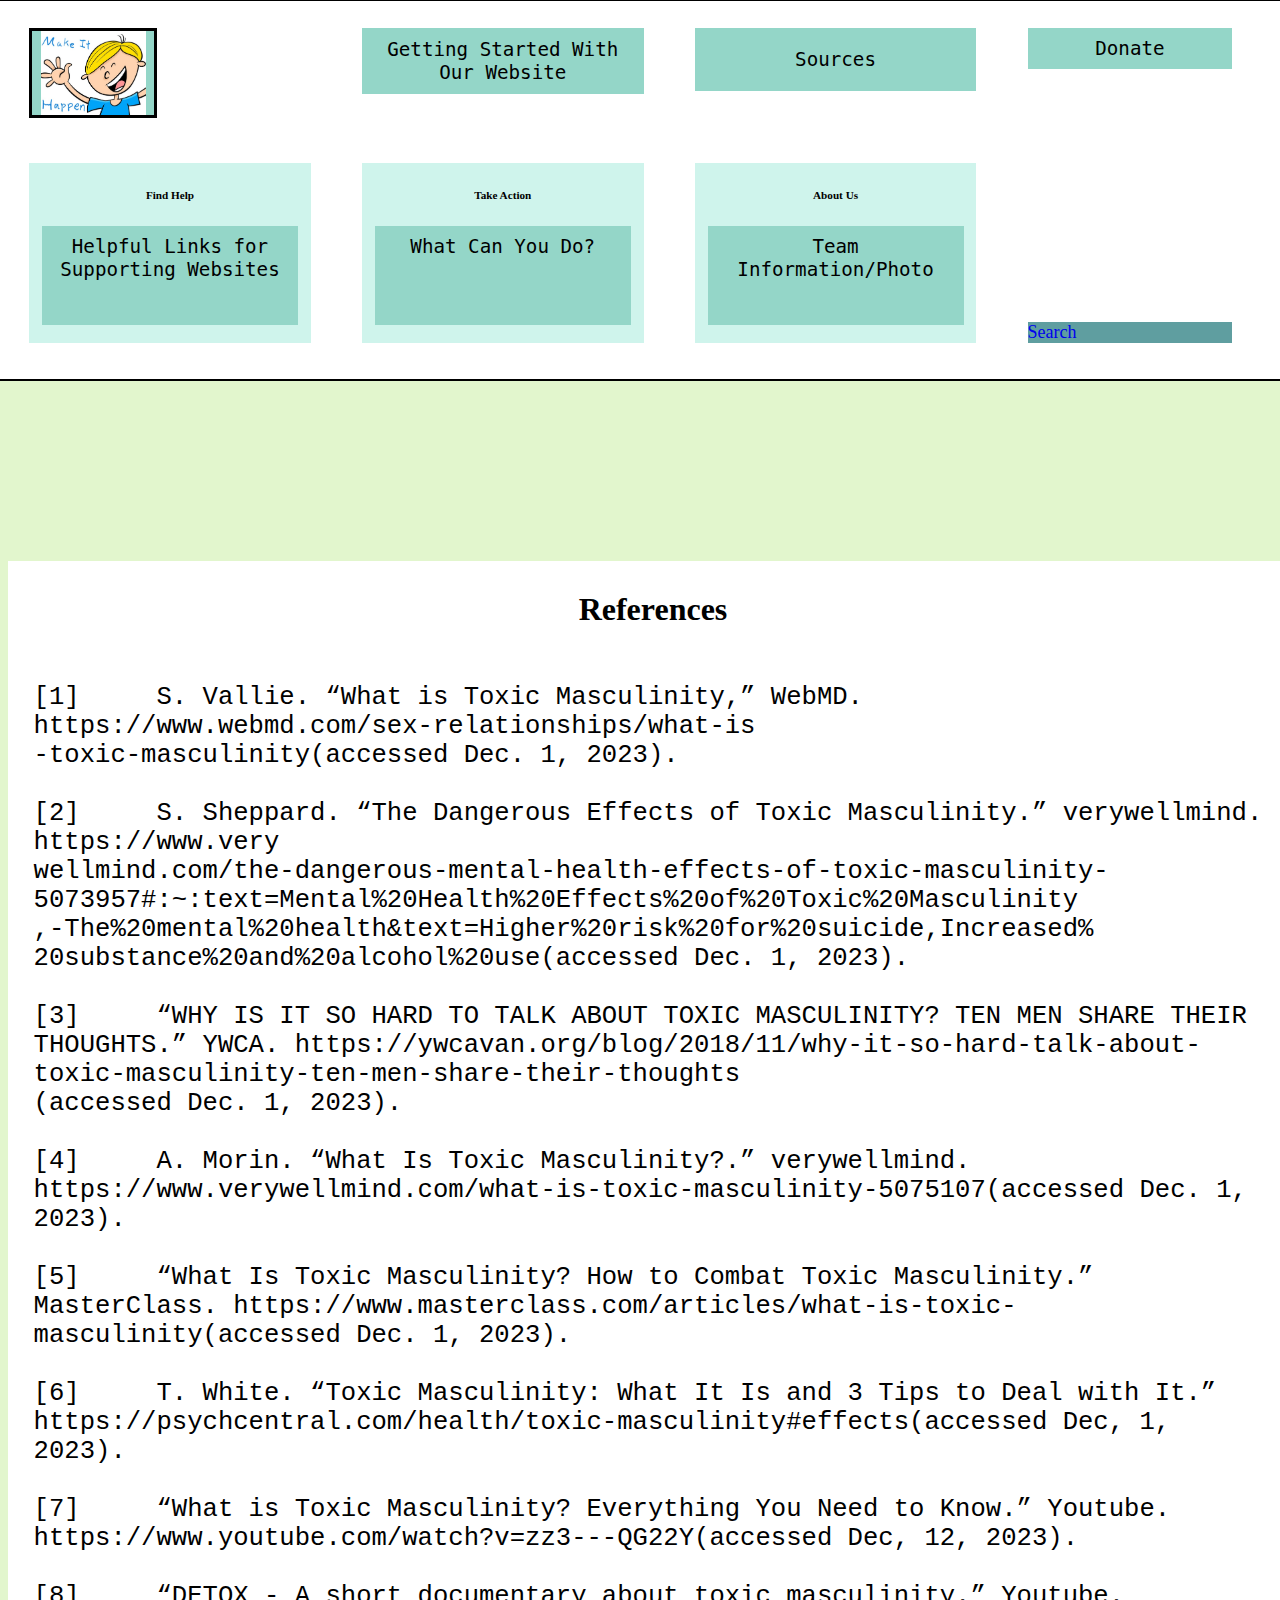
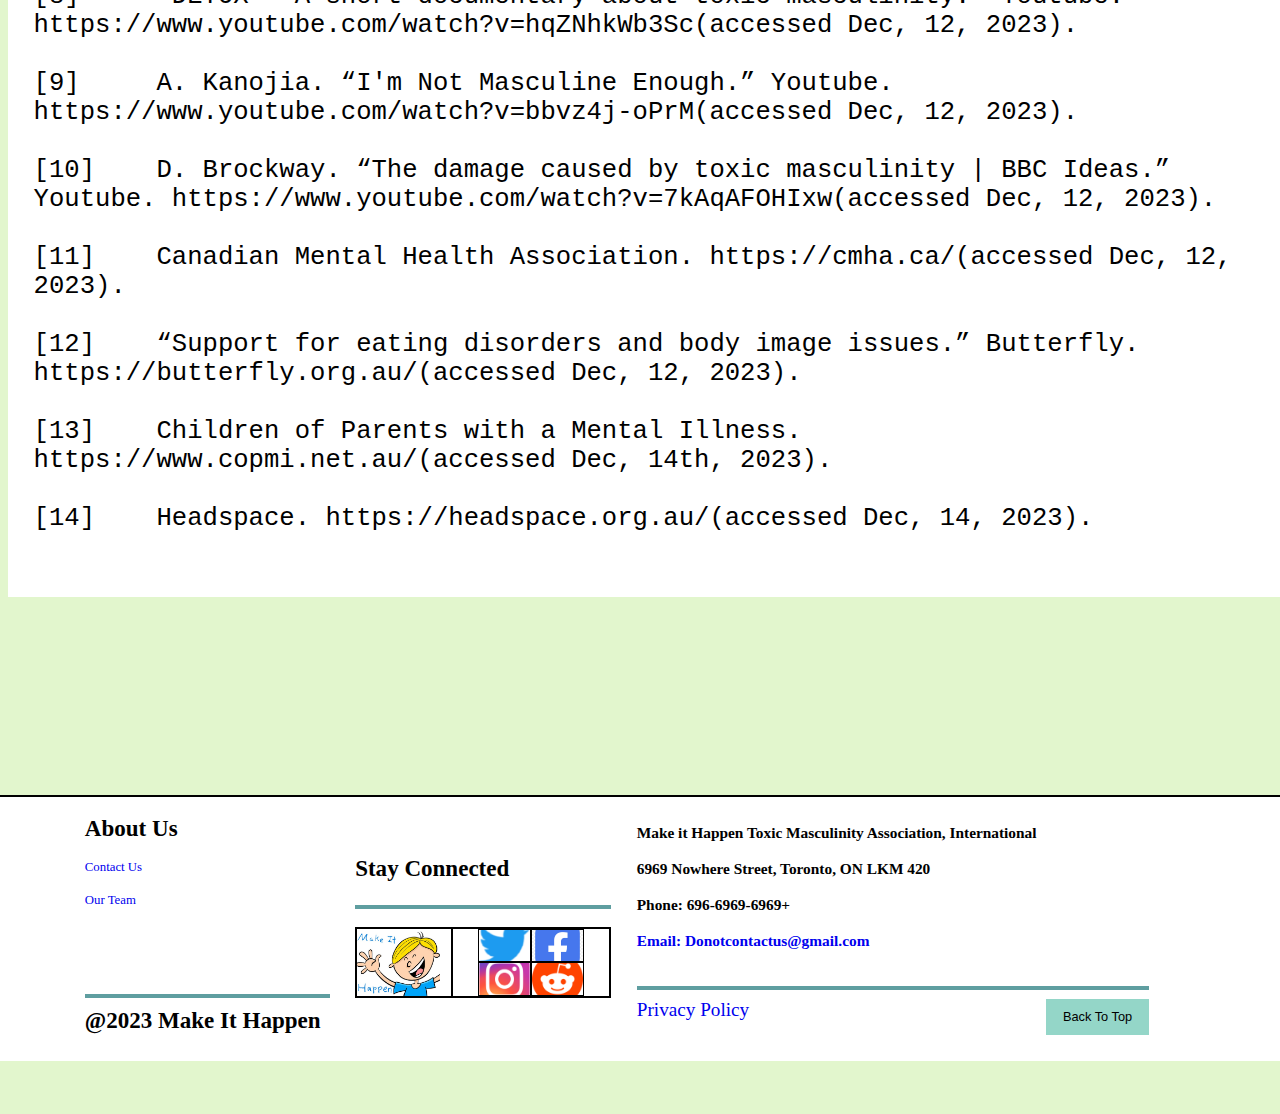
<file: sources.html>
<!DOCTYPE html>
<html lang="en">

<head>
  <meta charset="UTF-8">
  <meta name="viewport" content="width=device-width, initial-scale=1.0">
  <meta http-equiv="X-UA-Compatible" content="ie=edge">
  <title>Toxic Masculinity</title>
  <link rel="stylesheet" href="style.css">
  <link rel="stylesheet" href="sources.css">
  <link rel="icon" href="./favicon.ico" type="image/x-icon">
  
  <!-- Fix typo in the script tag -->
  <script defer src="navigation.js"></script>
</head>

<body>
  <header class="top" id="top">

    <div class="hflex1">

      <a href="index.html"><button class="company-title"></button></a>

      <div class="findhelp">
        <h3 class="tabheader">Find Help</h3>
        <a href="findhelp.html"><button class="tablinks" id="tab">Helpful Links for Supporting Websites</button></a>
      </div>

    </div>
    <!--Button for Take Action-->
    <div class="hflex2" id="hflex2">
      <a href="gettingStarted.html"><button class="gettingStarted">Getting Started With Our Website</button></a>
      <div class="findhelp">
        <h3 class="tabheader">Take Action</h3>
        <a href="whatcanyoudo.html"><button class="tablinks" id="tab">What Can You Do?</button></a>
      </div>
    </div>
    <!--Button for About Us-->
    <div class="hflex3">
        <a href="sources.html"><button class="sources">Sources</button></a>
        <div class="findhelp">
        <h3 class="tabheader">About Us</h3>
        <a href="teaminfo.html"><button class="tablinks" id="tab">Team Information/Photo</button></a>
      </div>
    </div>

    <div class="hflex4">
      <a href="donate.html"><button class="donate">Donate</button></a>
      <a href="search.html">
        <div class="search-section">
        Search</div>
      </a>
    </div>
  </header>
  <div class="references">
  <h1 style ="text-align:center;"> References </h1> 
  <pre> 
[1]	S. Vallie. “What is Toxic Masculinity,” WebMD. https://www.webmd.com/sex-relationships/what-is
-toxic-masculinity(accessed Dec. 1, 2023).

[2]	S. Sheppard. “The Dangerous Effects of Toxic Masculinity.” verywellmind. https://www.very
wellmind.com/the-dangerous-mental-health-effects-of-toxic-masculinity-5073957#:~:text=Mental%20Health%20Effects%20of%20Toxic%20Masculinity
,-The%20mental%20health&text=Higher%20risk%20for%20suicide,Increased%
20substance%20and%20alcohol%20use(accessed Dec. 1, 2023).

[3]	“WHY IS IT SO HARD TO TALK ABOUT TOXIC MASCULINITY? TEN MEN SHARE THEIR THOUGHTS.” YWCA. https://ywcavan.org/blog/2018/11/why-it-so-hard-talk-about-toxic-masculinity-ten-men-share-their-thoughts
(accessed Dec. 1, 2023).

[4]	A. Morin. “What Is Toxic Masculinity?.” verywellmind. https://www.verywellmind.com/what-is-toxic-masculinity-5075107(accessed Dec. 1, 2023).

[5]	“What Is Toxic Masculinity? How to Combat Toxic Masculinity.” MasterClass. https://www.masterclass.com/articles/what-is-toxic-masculinity(accessed Dec. 1, 2023).

[6]	T. White. “Toxic Masculinity: What It Is and 3 Tips to Deal with It.” https://psychcentral.com/health/toxic-masculinity#effects(accessed Dec, 1, 2023).

[7]	“What is Toxic Masculinity? Everything You Need to Know.” Youtube. https://www.youtube.com/watch?v=zz3---QG22Y(accessed Dec, 12, 2023).

[8]	“DETOX - A short documentary about toxic masculinity.” Youtube. https://www.youtube.com/watch?v=hqZNhkWb3Sc(accessed Dec, 12, 2023).

[9]	A. Kanojia. “I'm Not Masculine Enough.” Youtube. https://www.youtube.com/watch?v=bbvz4j-oPrM(accessed Dec, 12, 2023).

[10]	D. Brockway. “The damage caused by toxic masculinity | BBC Ideas.” Youtube. https://www.youtube.com/watch?v=7kAqAFOHIxw(accessed Dec, 12, 2023).

[11]	Canadian Mental Health Association. https://cmha.ca/(accessed Dec, 12, 2023).

[12]	“Support for eating disorders and body image issues.” Butterfly. https://butterfly.org.au/(accessed Dec, 12, 2023).

[13]	Children of Parents with a Mental Illness. https://www.copmi.net.au/(accessed Dec, 14th, 2023).

[14]	Headspace. https://headspace.org.au/(accessed Dec, 14, 2023).
 </pre>
</div>
<br/>
</body>

<footer class="bottom">
  <div class="f-flex1">
    <div class="about-us-footer footer-top">
      <h3 class="about-us-header">About Us</h3><br>
      <a href="teaminfo.html">Contact Us</a><br>
      <a href="teaminfo.html">Our Team</a>
    </div>
    <div class="copyright">
      <p class="copyright-text">@2023 Make It Happen</p>
    </div>
  </div>

  <div class="f-flex2">
    <div class="stay-connected footer-top">
      <p class="stay-connected-text">Stay Connected</p>
    </div>
    <div class="logos">
      <div class="logo-box"></div>
      <div class="social-media">
        <a href="twitter.png">
          <div class="twitter"></div>
        </a>
        <a href="facebook.png">
          <div class="facebook"></div>
        </a>
        <a href="instagram.png">
          <div class="instagram"></div>
        </a>
        <a href="reddit.png">
          <div class="reddit"></div>
        </a>
      </div>
    </div>
  </div>
  
  <div class="f-flex3">
    <div class="company-info footer-top">
      <p>Make it Happen Toxic Masculinity Association, International</p>
      <p>6969 Nowhere Street, Toronto, ON LKM 420</p>
      <p>Phone: 696-6969-6969+</p>
      <a href="https://png.pngtree.com/template/20190725/ourmid/pngtree-gmail-logo-png-image_282635.jpg"
        target="_blank">Email: Donotcontactus@gmail.com</a>
    </div>
    <div class="idk">
      <a href="https://www.google.com/url?sa=i&url=https%3A%2F%2Fusercentrics.com%2Fknowledge-hub%2Fwhat-is-a-privacy-policy-and-why-do-you-need-one%2F&psig=AOvVaw0MgSXwTOO3GPBynCzREGiY&ust=1699456765703000&source=images&cd=vfe&opi=89978449&ved=0CBIQjRxqFwoTCJCk1PeXsoIDFQAAAAAdAAAAABAE"
        class="privacy">Privacy Policy</a>
      <a href="#top"><button class="backtotop" onclick="topFunction()">Back To Top</button></a>
    </div>
  </div>
</footer>

</html>
</file>
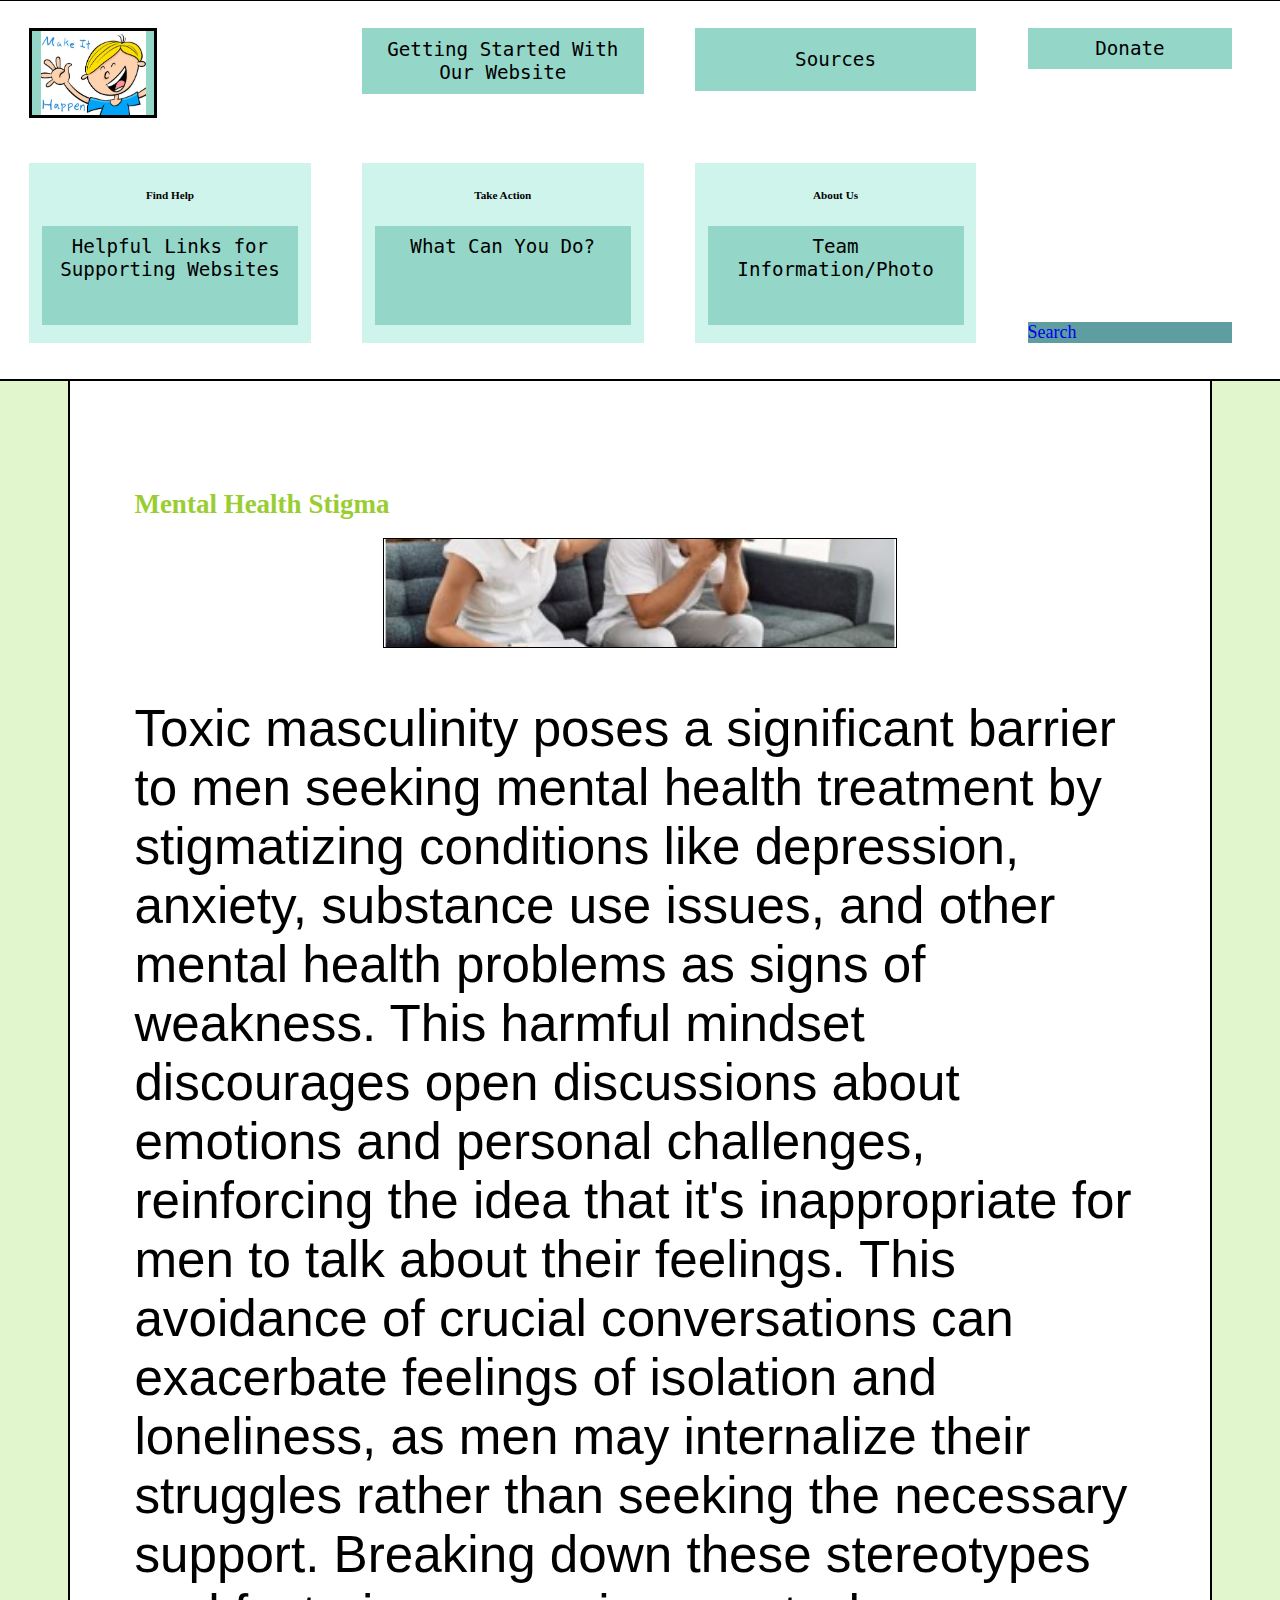
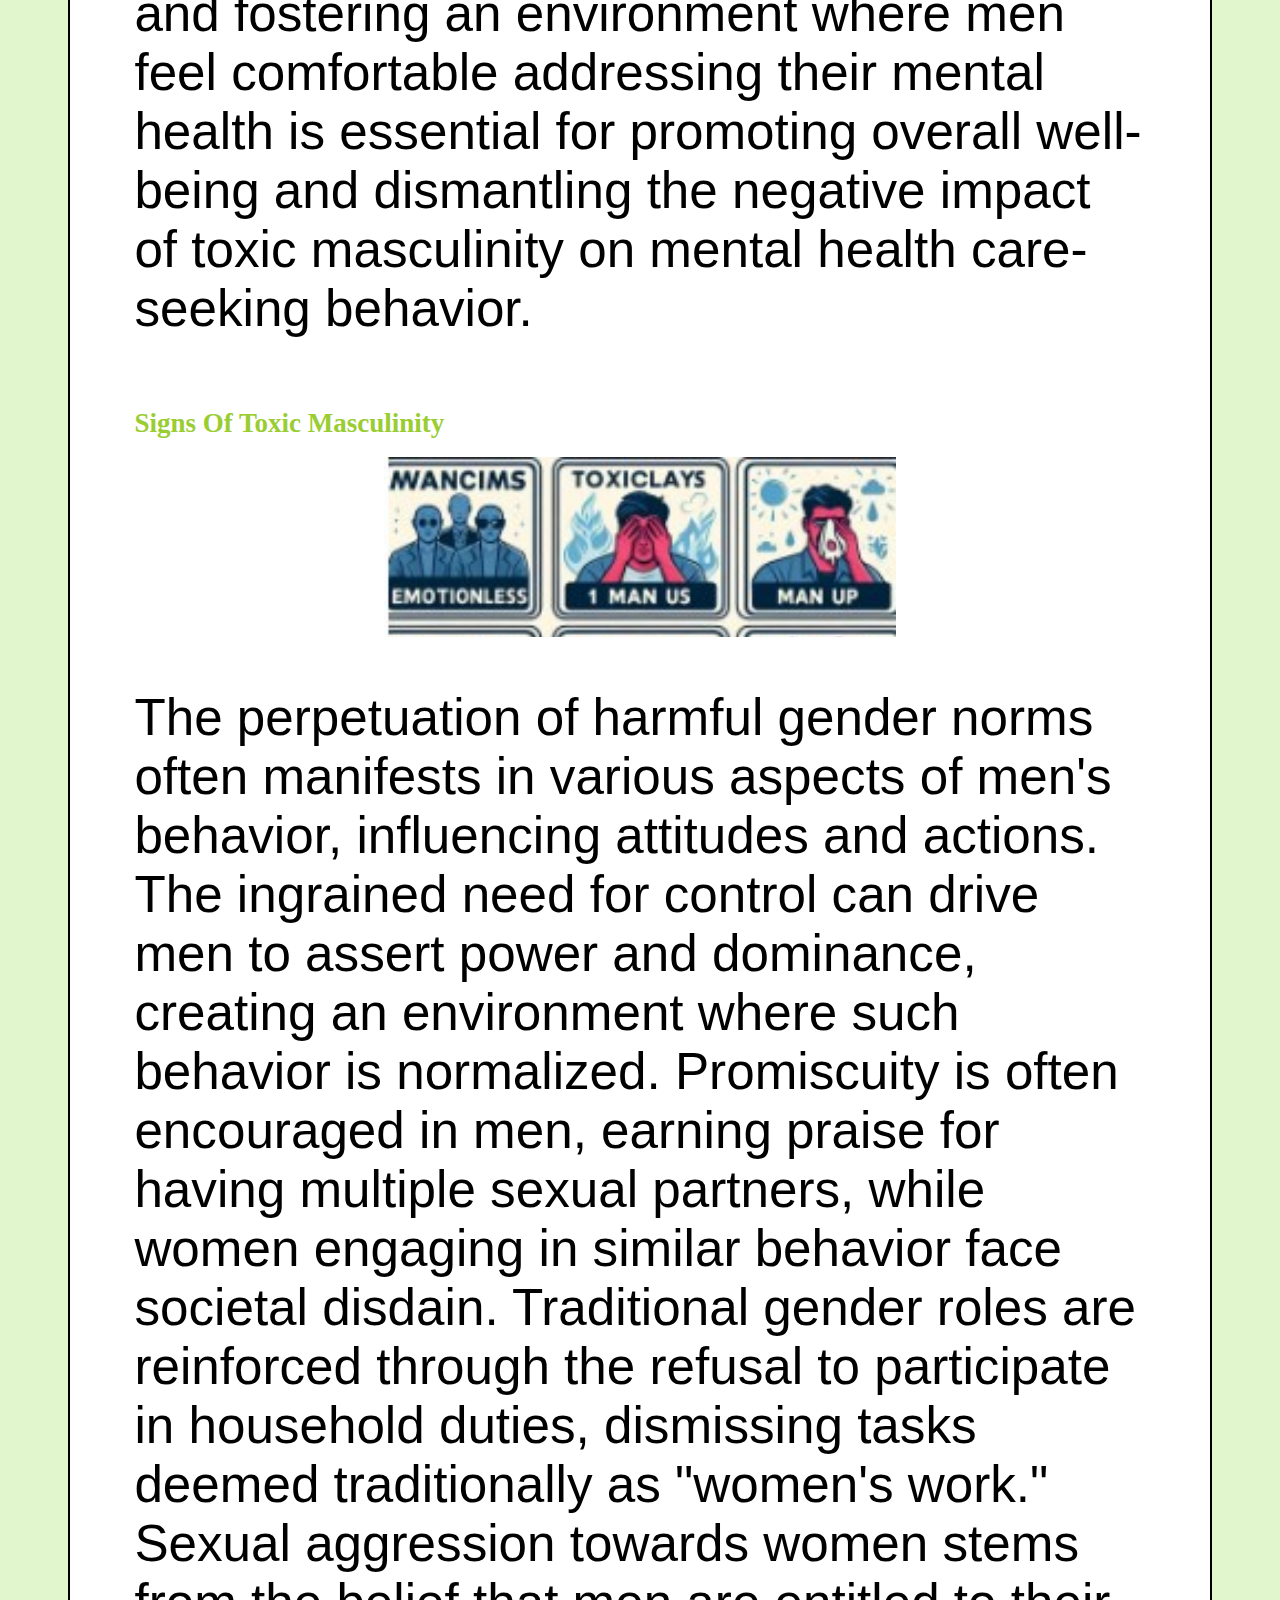
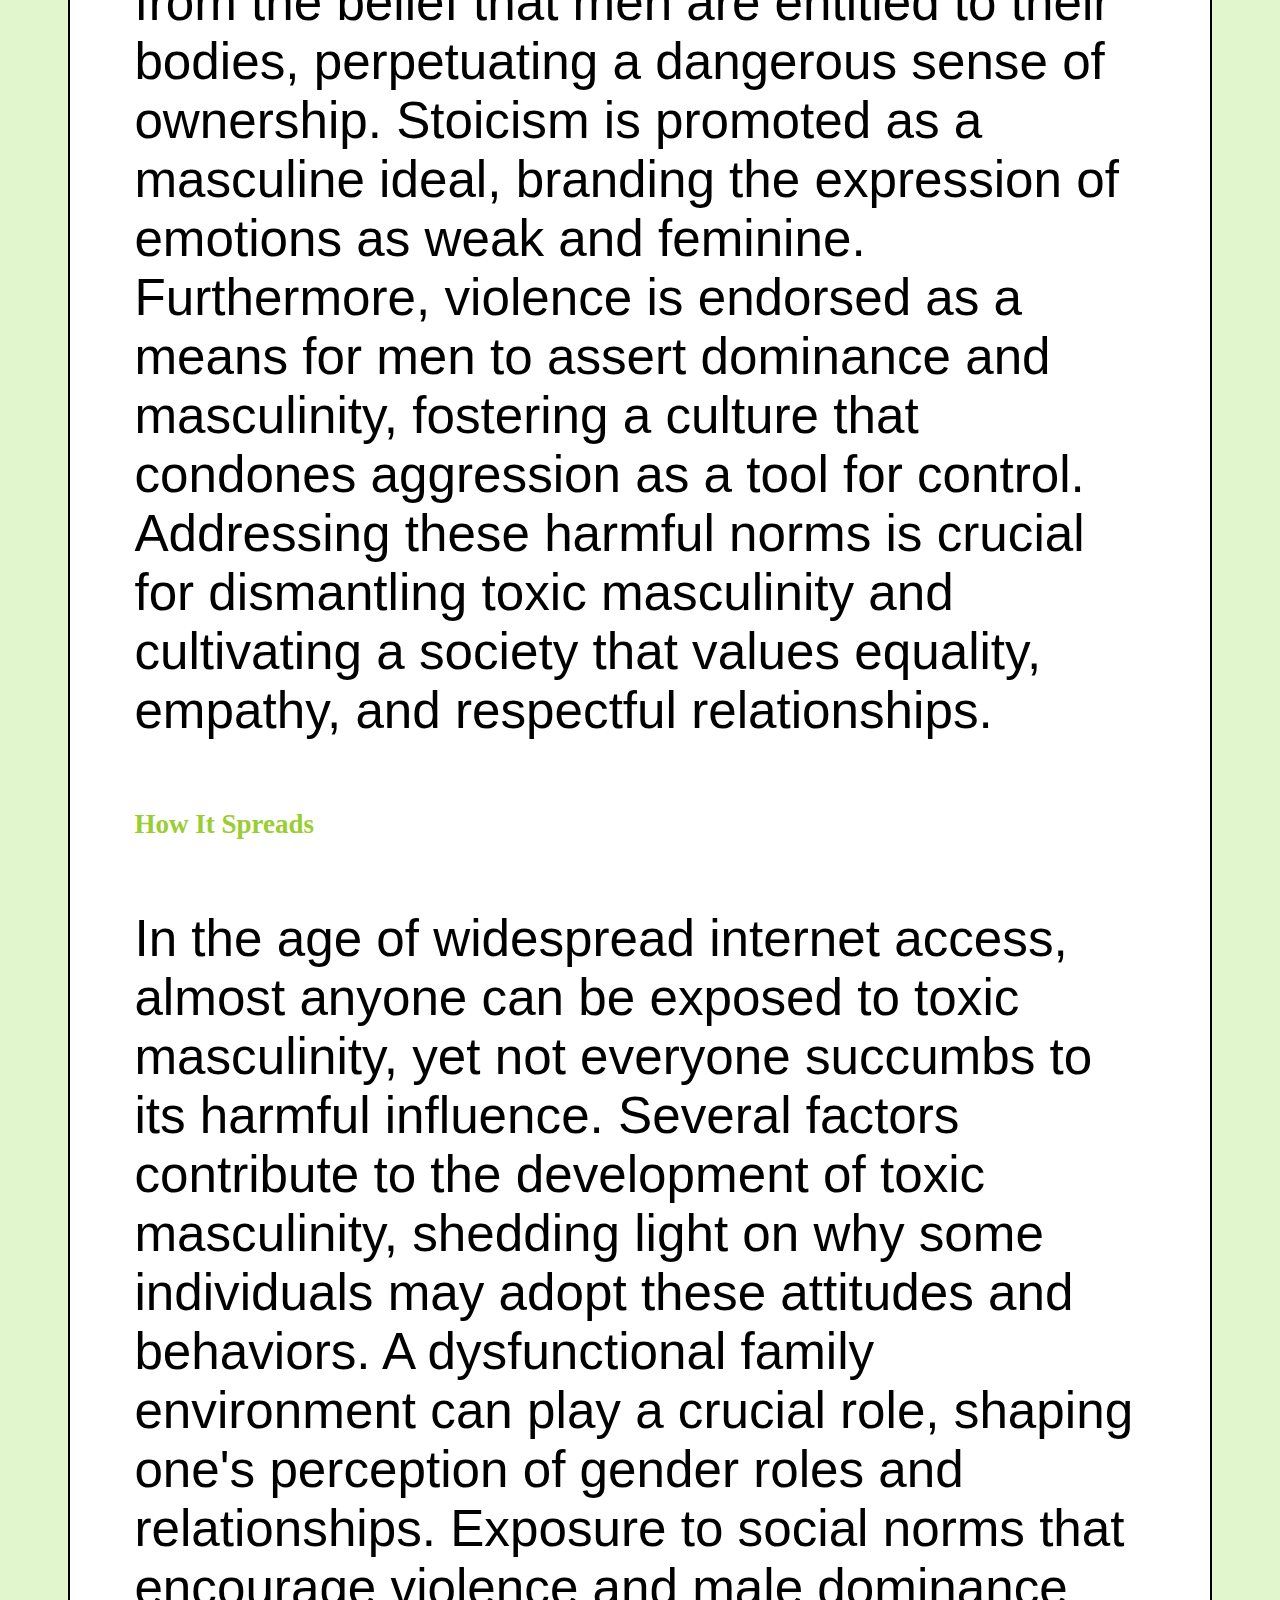
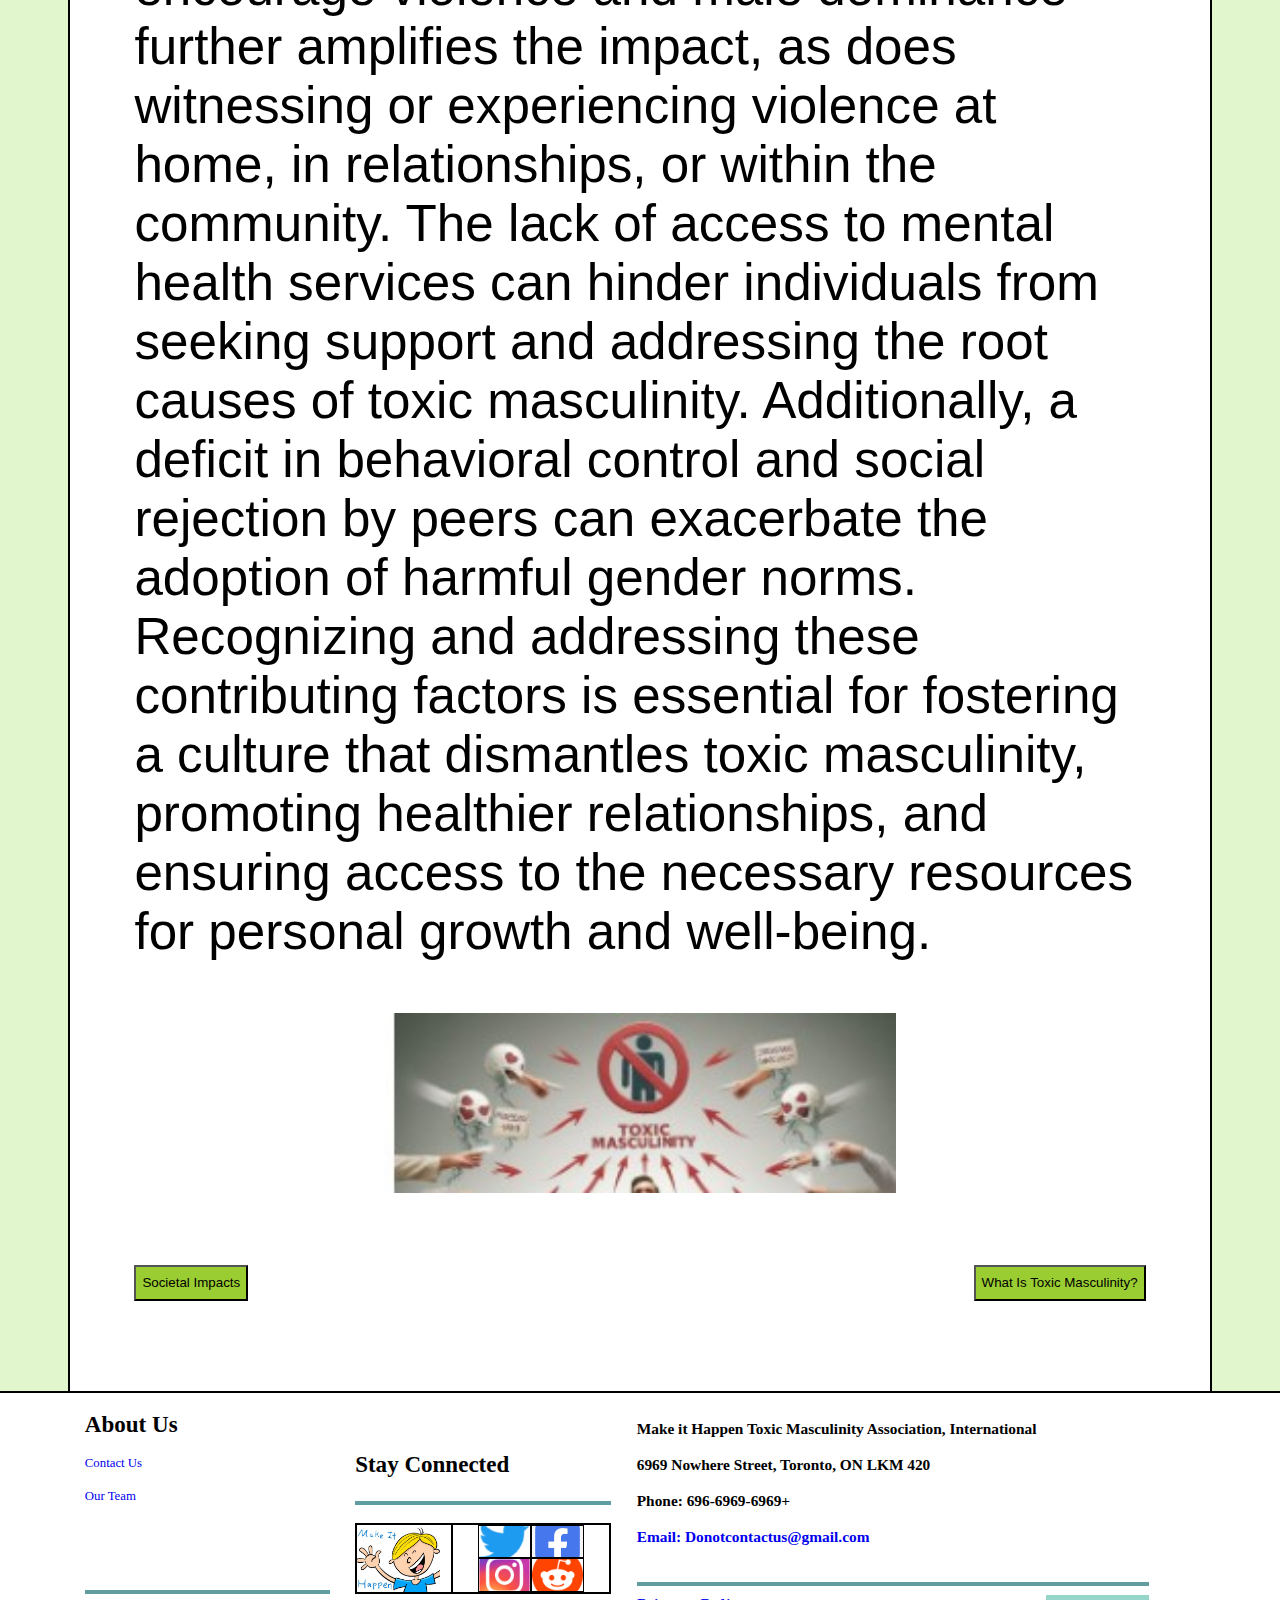
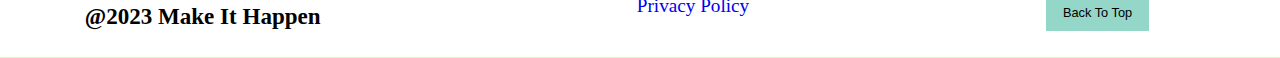
<file: stigma.html>
<!DOCTYPE html>
<html lang="en">

<head>

  <meta charset="UTF-8">
  <meta name="viewport" content="width=device-width, initial-scale=1.0">
  <meta http-equiv="X-UA-Compatible" content="ie=edge">
  <title>My Website</title>
  <link rel="stylesheet" href="style.css"> 
  <link rel="stylesheet" href="stigma.css">
  <link rel="icon" href="./favicon.ico" type="image/x-icon">
</head>

<header class="top" id="top">

  <div class="hflex1">
    <a href="index.html"><button class="company-title"></button></a>
    <div class="findhelp">
      <h3 class="tabheader">Find Help</h3>
      <a href="findhelp.html"><button class="tablinks" id="tab">Helpful Links for Supporting Websites</button></a>
    </div>
  </div>
  <!--Button for Take Action-->
  <div class="hflex2" id="hflex2">
    <a href="gettingStarted.html"><button class="gettingStarted">Getting Started With Our Website</button></a>
    <div class="findhelp">
      <h3 class="tabheader">Take Action</h3>
      <a href="whatcanyoudo.html"><button class="tablinks" id="tab">What Can You Do?</button></a>
    </div>
  </div>
  <!--Button for About Us-->
  <div class="hflex3">
    <a href="sources.html"><button class="sources">Sources</button></a>
    <div class="findhelp">
      <h3 class="tabheader">About Us</h3>
      <a href="teaminfo.html"><button class="tablinks" id="tab">Team Information/Photo</button></a>
    </div>
  </div>

  <div class="hflex4">
    <a href="donate.html"><button class="donate">Donate</button></a>
    <a href="search.html">
      <div class="search-section">
       Search</div>
    </a>
  </div>
</header>

<body>
  <div class="body-text">
    <h1 class="paragraph-header">Mental Health Stigma</h1>

    <div class="img1"></div>

    <p class="par1">Toxic masculinity poses a significant barrier to men seeking mental health treatment by stigmatizing conditions like depression, anxiety, substance use issues, and other mental health problems as signs of weakness. This harmful mindset discourages open discussions about emotions and personal challenges, reinforcing the idea that it's inappropriate for men to talk about their feelings. This avoidance of crucial conversations can exacerbate feelings of isolation and loneliness, as men may internalize their struggles rather than seeking the necessary support. Breaking down these stereotypes and fostering an environment where men feel comfortable addressing their mental health is essential for promoting overall well-being and dismantling the negative impact of toxic masculinity on mental health care-seeking behavior.</p>
    <h1 class="paragraph-header">Signs Of Toxic Masculinity</h1>
    
    <div class="img2"></div>

    <p class="par2">The perpetuation of harmful gender norms often manifests in various aspects of men's behavior, influencing attitudes and actions. The ingrained need for control can drive men to assert power and dominance, creating an environment where such behavior is normalized. Promiscuity is often encouraged in men, earning praise for having multiple sexual partners, while women engaging in similar behavior face societal disdain. Traditional gender roles are reinforced through the refusal to participate in household duties, dismissing tasks deemed traditionally as "women's work." Sexual aggression towards women stems from the belief that men are entitled to their bodies, perpetuating a dangerous sense of ownership. Stoicism is promoted as a masculine ideal, branding the expression of emotions as weak and feminine. Furthermore, violence is endorsed as a means for men to assert dominance and masculinity, fostering a culture that condones aggression as a tool for control. Addressing these harmful norms is crucial for dismantling toxic masculinity and cultivating a society that values equality, empathy, and respectful relationships.
    </p>
    <h1 class="paragraph-header">How It Spreads</h1>
    <p class="par3">In the age of widespread internet access, almost anyone can be exposed to toxic masculinity, yet not everyone succumbs to its harmful influence. Several factors contribute to the development of toxic masculinity, shedding light on why some individuals may adopt these attitudes and behaviors. A dysfunctional family environment can play a crucial role, shaping one's perception of gender roles and relationships. Exposure to social norms that encourage violence and male dominance further amplifies the impact, as does witnessing or experiencing violence at home, in relationships, or within the community. The lack of access to mental health services can hinder individuals from seeking support and addressing the root causes of toxic masculinity. Additionally, a deficit in behavioral control and social rejection by peers can exacerbate the adoption of harmful gender norms. Recognizing and addressing these contributing factors is essential for fostering a culture that dismantles toxic masculinity, promoting healthier relationships, and ensuring access to the necessary resources for personal growth and well-being.</p>
 
    <div class="img3"></div>


    <div class="info-tab-buttons">
      <a href="societal-impact.html"><button class="body-tabs" id="bodytabs">Societal Impacts</button></a>
      <a href="what is it.html"><button class="body-tabs" id="bodytabs">What Is Toxic Masculinity?</button></a>
    </div>

  </div>
</body>

<footer class="bottom">
  <div class="f-flex1">
    <div class="about-us-footer footer-top">
      <h3 class="about-us-header">About Us</h3><br>
      <a href="teaminfo.html">Contact Us</a><br>
      <a href="teaminfo.html">Our Team</a>
    </div>
    <div class="copyright">
      <p class="copyright-text">@2023 Make It Happen</p>
    </div>
  </div>

  <div class="f-flex2">
    <div class="stay-connected footer-top">
      <p class="stay-connected-text">Stay Connected</p>
    </div>
    <div class="logos">
      <div class="logo-box"></div>
      <div class="social-media">
        <a href="twitter.png">
          <div class="twitter"></div>
        </a>
        <a href="facebook.png">
          <div class="facebook"></div>
        </a>
        <a href="twitter.png">
          <div class="instagram"></div>
        </a>
        <a href="reddit.png">
          <div class="reddit"></div>
        </a>
      </div>
    </div>
  </div>

  <div class="f-flex3">
    <div class="company-info footer-top">
      <p>Make it Happen Toxic Masculinity Association, International</p>
      <p>6969 Nowhere Street, Toronto, ON LKM 420</p>
      <p>Phone: 696-6969-6969+</p>
      <a href="https://png.pngtree.com/template/20190725/ourmid/pngtree-gmail-logo-png-image_282635.jpg"
        target="_blank">Email: Donotcontactus@gmail.com</a>
    </div>
    <div class="idk">
      <a href="https://www.google.com/url?sa=i&url=https%3A%2F%2Fusercentrics.com%2Fknowledge-hub%2Fwhat-is-a-privacy-policy-and-why-do-you-need-one%2F&psig=AOvVaw0MgSXwTOO3GPBynCzREGiY&ust=1699456765703000&source=images&cd=vfe&opi=89978449&ved=0CBIQjRxqFwoTCJCk1PeXsoIDFQAAAAAdAAAAABAE"
        class="privacy">Privacy Policy</a>
        <a href="#top"><button class="backtotop" onclick="topFunction()">Back To Top</button></a>
    </div>
  </div>
</footer>

</html>
</file>
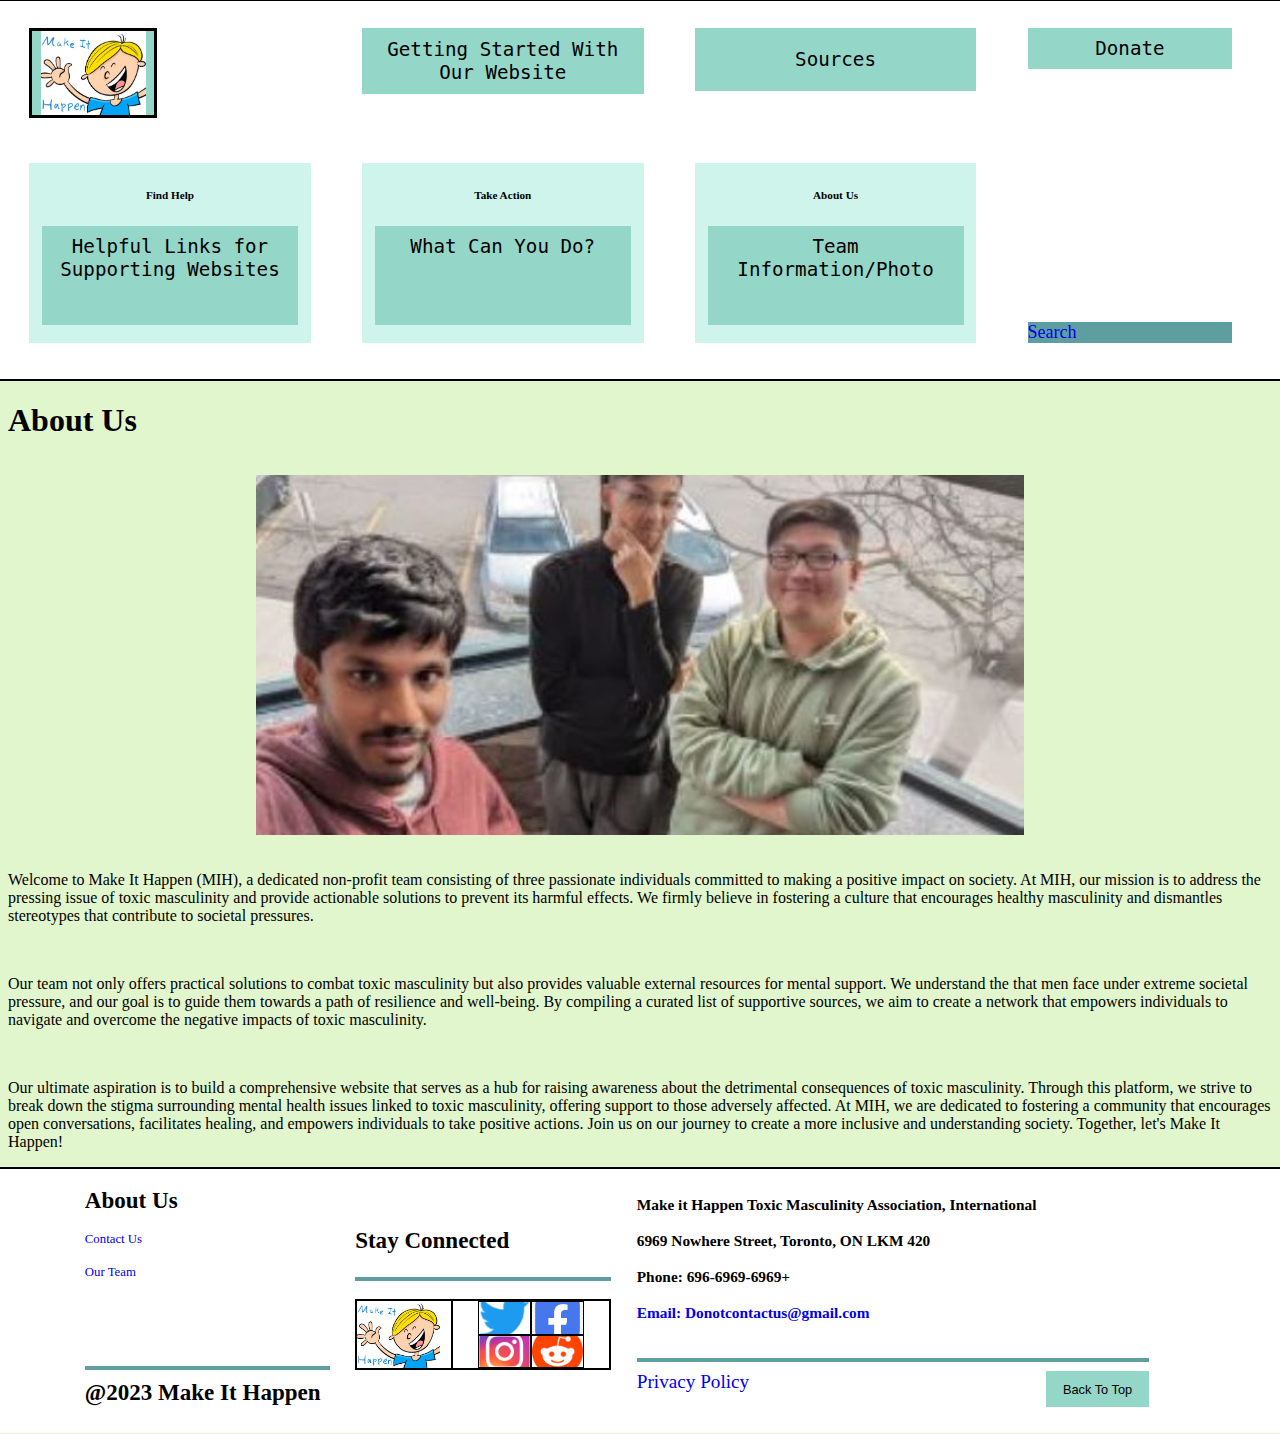
<file: teaminfo.html>
<!DOCTYPE html>
<html lang="en">

<head>
  <meta charset="UTF-8">
  <meta name="viewport" content="width=device-width, initial-scale=1.0">
  <meta http-equiv="X-UA-Compatible" content="ie=edge">
  <title>Toxic Masculinity</title>
  <link rel="stylesheet" href="style.css">
  <link rel="stylesheet" href="teaminfo.css">
  <link rel="icon" href="./favicon.ico" type="image/x-icon">
</head>

<header class="top" id="top">

    <div class="hflex1">
      <a href="index.html"><button class="company-title"></button></a>
      <div class="findhelp">
        <h3 class="tabheader">Find Help</h3>
        <a href="findhelp.html"><button class="tablinks" id="tab">Helpful Links for Supporting Websites</button></a>
      </div>
    </div>
    <!--Button for Take Action-->
    <div class="hflex2" id="hflex2">
      <a href="gettingStarted.html"><button class="gettingStarted">Getting Started With Our Website</button></a>
      <div class="findhelp">
        <h3 class="tabheader">Take Action</h3>
        <a href="whatcanyoudo.html"><button class="tablinks" id="tab">What Can You Do?</button></a>
      </div>
    </div>
    <!--Button for About Us-->
    <div class="hflex3">
      <a href="sources.html"><button class="sources">Sources</button></a>
      <div class="findhelp">
        <h3 class="tabheader">About Us</h3>
        <a href="teaminfo.html"><button class="tablinks" id="tab">Team Information/Photo</button></a>
      </div>
    </div>
  
    <div class="hflex4">
      <a href="donate.html"><button class="donate">Donate</button></a>
      <a href="search.html">
        <div class="search-section">
        Search</div>
      </a>
    </div>
  </header>

<body>
  <h1 id="head-1"> About Us </h1>
  <div class="team-image"></div>

  <p> 
    Welcome to Make It Happen (MIH), a dedicated non-profit team consisting of three passionate individuals committed to making a positive impact on society. At MIH, our mission 
    is to address the pressing issue of toxic masculinity and provide actionable solutions to prevent its harmful effects. We firmly believe in fostering a culture that encourages
     healthy masculinity and dismantles stereotypes that contribute to societal pressures.
  </p>
  <br/>
  <p>
    Our team not only offers practical solutions to combat toxic masculinity but also provides valuable external resources for mental support. We understand the 
     that men face under extreme societal pressure, and our goal is to guide them towards a path of resilience and well-being. By compiling a curated list of
      supportive sources, we aim to create a network that empowers individuals to navigate and overcome the negative impacts of toxic masculinity.
  </p>
<br/>
<p>
  Our ultimate aspiration is to build a comprehensive website that serves as a hub for raising awareness about the detrimental consequences of toxic 
  masculinity. Through this platform, we strive to break down the stigma surrounding mental health issues linked to toxic masculinity, offering support
  to those adversely affected. At MIH, we are dedicated to fostering a community that encourages open conversations, facilitates healing, and empowers
  individuals to take positive actions. Join us on our journey to create a more inclusive and understanding society. Together, let's Make It Happen!
</p>

  
</body>

  <footer class="bottom">
    <div class="f-flex1">
      <div class="about-us-footer footer-top">
        <h3 class="about-us-header">About Us</h3><br>
        <a href="teaminfo.html">Contact Us</a><br>
        <a href="teaminfo.html">Our Team</a>
      </div>
      <div class="copyright">
        <p class="copyright-text">@2023 Make It Happen</p>
      </div>
    </div>

    <div class="f-flex2">
      <div class="stay-connected footer-top">
        <p class="stay-connected-text">Stay Connected</p>
      </div>
      <div class="logos">
        <div class="logo-box"></div>
        <div class="social-media">
          <a href="twitter.png">
            <div class="twitter"></div>
          </a>
          <a href="facebook.png">
            <div class="facebook"></div>
          </a>
          <a href="instagram.png">
            <div class="instagram"></div>
          </a>
          <a href="reddit.png">
            <div class="reddit"></div>
          </a>
        </div>
      </div>
    </div>

    <div class="f-flex3">
      <div class="company-info footer-top">
        <p>Make it Happen Toxic Masculinity Association, International</p>
        <p>6969 Nowhere Street, Toronto, ON LKM 420</p>
        <p>Phone: 696-6969-6969+</p>
        <a href="https://png.pngtree.com/template/20190725/ourmid/pngtree-gmail-logo-png-image_282635.jpg"
          target="_blank">Email: Donotcontactus@gmail.com</a>
      </div>
      <div class="idk">
        <a href="https://www.google.com/url?sa=i&url=https%3A%2F%2Fusercentrics.com%2Fknowledge-hub%2Fwhat-is-a-privacy-policy-and-why-do-you-need-one%2F&psig=AOvVaw0MgSXwTOO3GPBynCzREGiY&ust=1699456765703000&source=images&cd=vfe&opi=89978449&ved=0CBIQjRxqFwoTCJCk1PeXsoIDFQAAAAAdAAAAABAE"
          class="privacy">Privacy Policy</a>
          <a href="#top"><button class="backtotop" onclick="topFunction()">Back To Top</button></a>
      </div>
    </div>
  </footer>


</html>
</file>
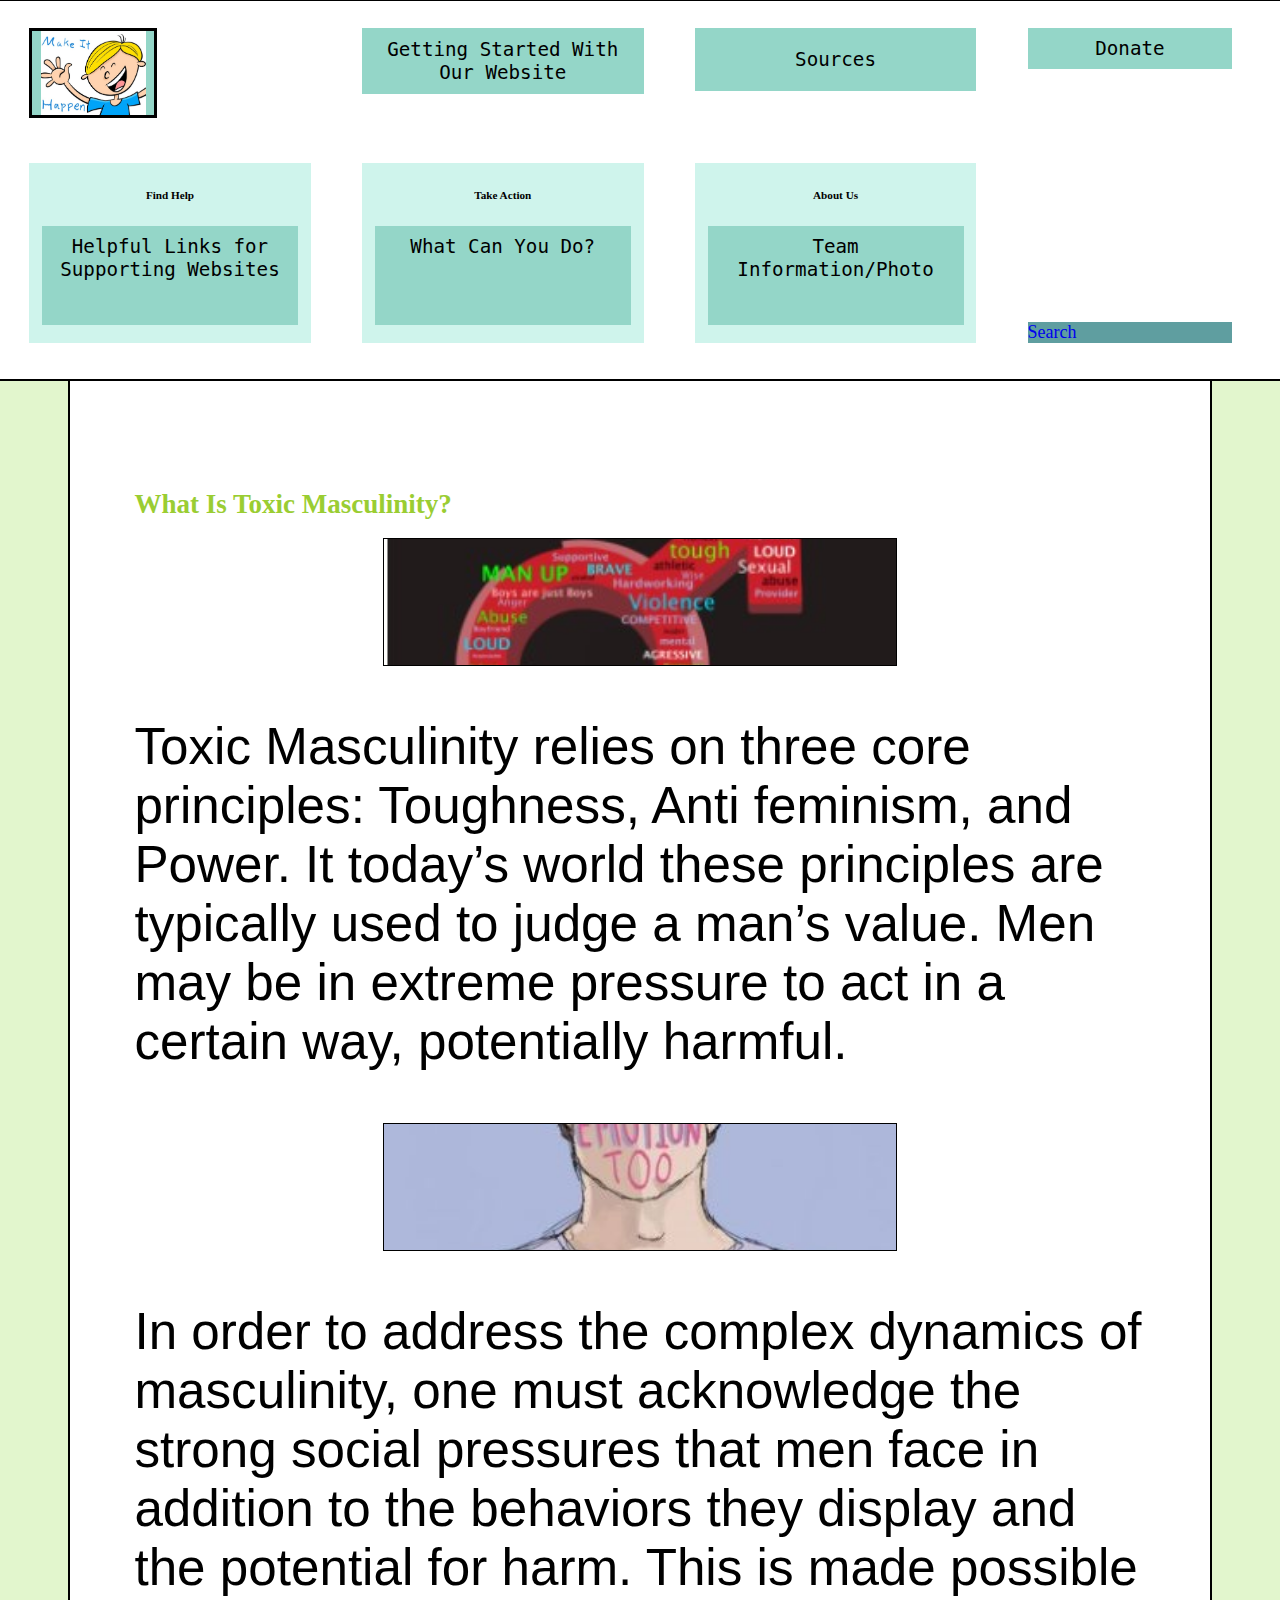
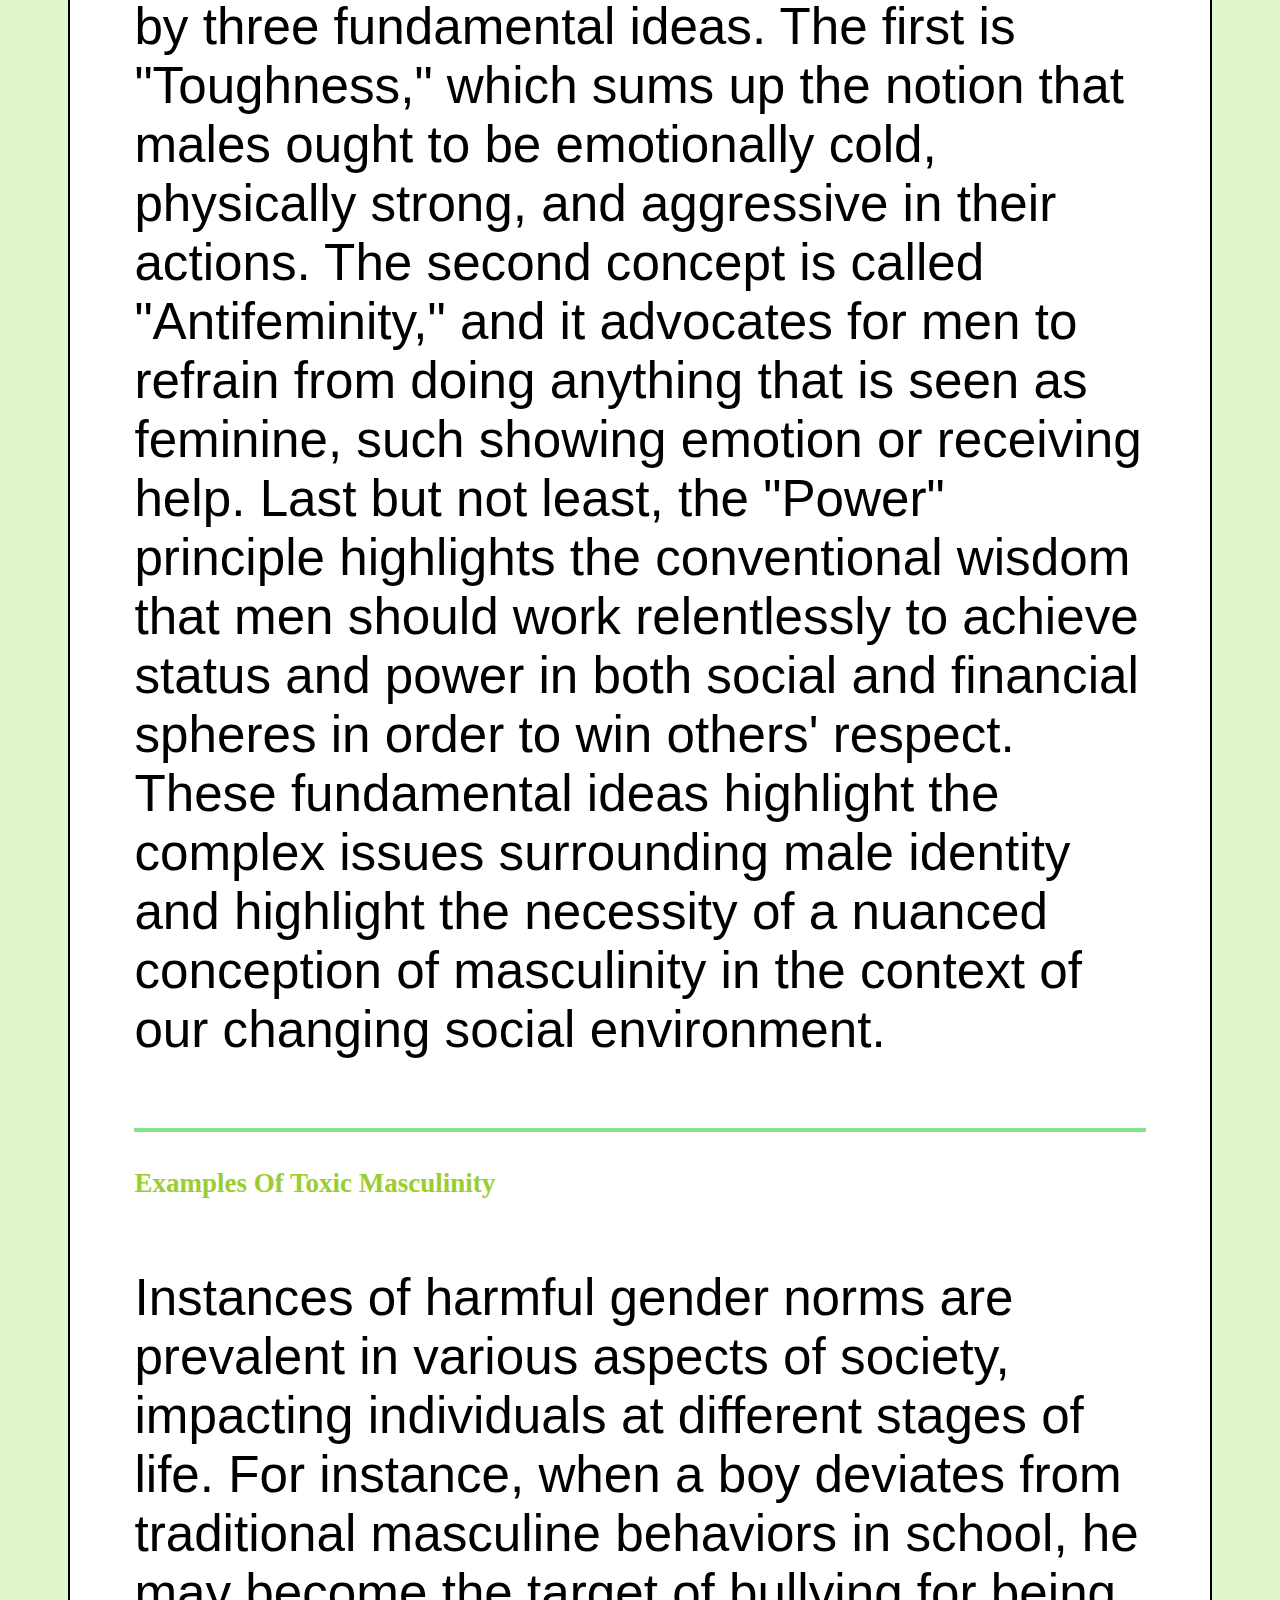
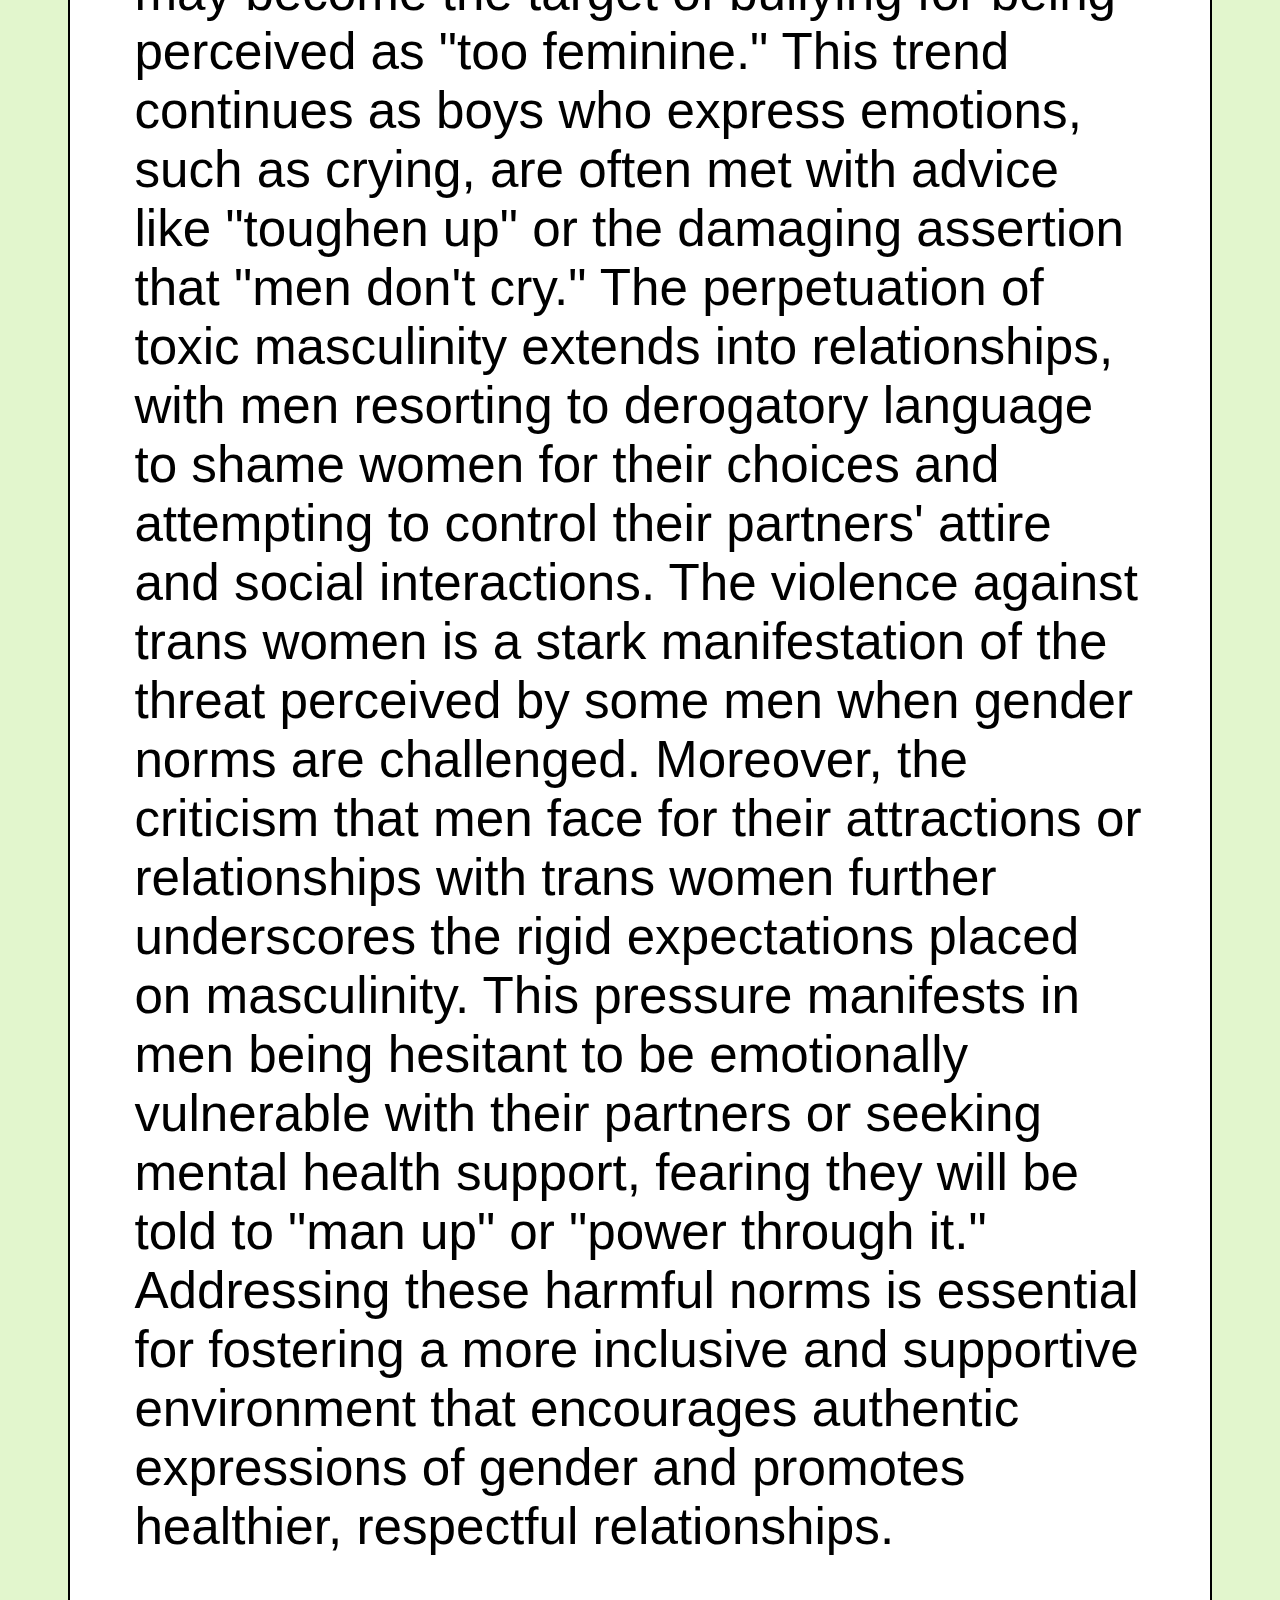
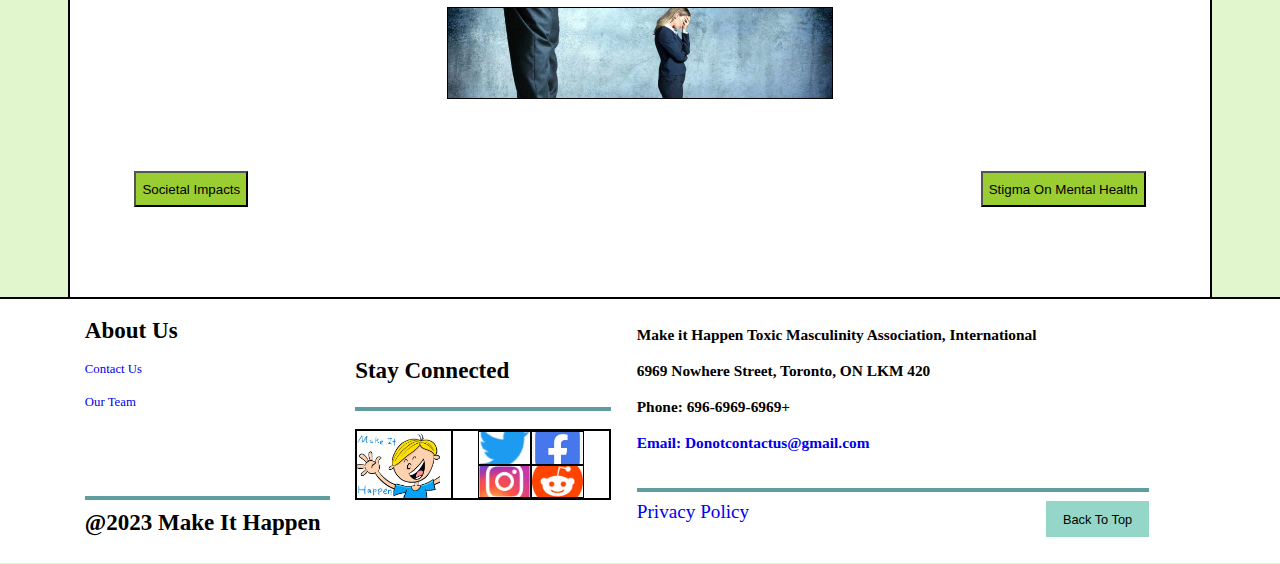
<file: what is it.html>
<!DOCTYPE html>
<html lang="en">

<head>

  <meta charset="UTF-8">
  <meta name="viewport" content="width=device-width, initial-scale=1.0">
  <meta http-equiv="X-UA-Compatible" content="ie=edge">
  <title>My Website</title>
  <link rel="stylesheet" href="style.css"> 
  <link rel="stylesheet" href="what is it.css">
  <link rel="icon" href="./favicon.ico" type="image/x-icon">
</head>

<header class="top" id="top">

  <div class="hflex1">
    <a href="index.html"><button class="company-title"></button></a>
    <div class="findhelp">
      <h3 class="tabheader">Find Help</h3>
      <a href="findhelp.html"><button class="tablinks" id="tab">Helpful Links for Supporting Websites</button></a>
    </div>
  </div>
  <!--Button for Take Action-->
  <div class="hflex2" id="hflex2">
    <a href="gettingStarted.html"><button class="gettingStarted">Getting Started With Our Website</button></a>
    <div class="findhelp">
      <h3 class="tabheader">Take Action</h3>
      <a href="whatcanyoudo.html"><button class="tablinks" id="tab">What Can You Do?</button></a>
    </div>
  </div>
  <!--Button for About Us-->
  <div class="hflex3">
    <a href="sources.html"><button class="sources">Sources</button></a>
    <div class="findhelp">
      <h3 class="tabheader">About Us</h3>
      <a href="teaminfo.html"><button class="tablinks" id="tab">Team Information/Photo</button></a>
    </div>
  </div>

  <div class="hflex4">
    <a href="donate.html"><button class="donate">Donate</button></a>
    <a href="search.html">
      <div class="search-section">
      Search</div>
    </a>
  </div>
</header>

<body>
  <div class="body-text">
    <h1 class="paragraph-header">What Is Toxic Masculinity?</h1>
    <div class="img0"></div>

    <p class="par1">Toxic Masculinity relies on three core principles: Toughness, Anti feminism, and Power. It today’s world these principles are typically used to judge a man’s value. Men may be in extreme pressure to act in a certain way, potentially harmful.
    </p>
    <div class="img1"></div>
    <p class="par2">In order to address the complex dynamics of masculinity, one must acknowledge the strong social pressures that men face in addition to the behaviors they display and the potential for harm. This is made possible by three fundamental ideas. The first is "Toughness," which sums up the notion that males ought to be emotionally cold, physically strong, and aggressive in their actions. The second concept is called "Antifeminity," and it advocates for men to refrain from doing anything that is seen as feminine, such showing emotion or receiving help. Last but not least, the "Power" principle highlights the conventional wisdom that men should work relentlessly to achieve status and power in both social and financial spheres in order to win others' respect. These fundamental ideas highlight the complex issues surrounding male identity and highlight the necessity of a nuanced conception of masculinity in the context of our changing social environment.
    </p>
    <h1 class="paragraph-header section-2-header">Examples Of Toxic Masculinity</h1>
    <p class="par3">Instances of harmful gender norms are prevalent in various aspects of society, impacting individuals at different stages of life. For instance, when a boy deviates from traditional masculine behaviors in school, he may become the target of bullying for being perceived as "too feminine." This trend continues as boys who express emotions, such as crying, are often met with advice like "toughen up" or the damaging assertion that "men don't cry." The perpetuation of toxic masculinity extends into relationships, with men resorting to derogatory language to shame women for their choices and attempting to control their partners' attire and social interactions. The violence against trans women is a stark manifestation of the threat perceived by some men when gender norms are challenged. Moreover, the criticism that men face for their attractions or relationships with trans women further underscores the rigid expectations placed on masculinity. This pressure manifests in men being hesitant to be emotionally vulnerable with their partners or seeking mental health support, fearing they will be told to "man up" or "power through it." Addressing these harmful norms is essential for fostering a more inclusive and supportive environment that encourages authentic expressions of gender and promotes healthier, respectful relationships.
    </p>
    <div class="img2"></div>

    <div class="info-tab-buttons">
    <a href="societal-impact.html"><button class="body-tabs" id="bodytabs">Societal Impacts</button></a>
    <a href="stigma.html"><button class="body-tabs" id="bodytabs">Stigma On Mental Health</button></a>
  </div>

  </div>
</body>

<footer class="bottom">
  <div class="f-flex1">
    <div class="about-us-footer footer-top">
      <h3 class="about-us-header">About Us</h3><br>
      <a href="teaminfo.html">Contact Us</a><br>
      <a href="teaminfo.html">Our Team</a>
    </div>
    <div class="copyright">
      <p class="copyright-text">@2023 Make It Happen</p>
    </div>
  </div>

  <div class="f-flex2">
    <div class="stay-connected footer-top">
      <p class="stay-connected-text">Stay Connected</p>
    </div>
    <div class="logos">
      <div class="logo-box"></div>
      <div class="social-media">
        <a href="twitter.png">
          <div class="twitter"></div>
        </a>
        <a href="facebook.png">
          <div class="facebook"></div>
        </a>
        <a href="twitter.png">
          <div class="instagram"></div>
        </a>
        <a href="reddit.png">
          <div class="reddit"></div>
        </a>
      </div>
    </div>
  </div>

  <div class="f-flex3">
    <div class="company-info footer-top">
      <p>Make it Happen Toxic Masculinity Association, International</p>
      <p>6969 Nowhere Street, Toronto, ON LKM 420</p>
      <p>Phone: 696-6969-6969+</p>
      <a href="https://png.pngtree.com/template/20190725/ourmid/pngtree-gmail-logo-png-image_282635.jpg"
        target="_blank">Email: Donotcontactus@gmail.com</a>
    </div>
    <div class="idk">
      <a href="https://www.google.com/url?sa=i&url=https%3A%2F%2Fusercentrics.com%2Fknowledge-hub%2Fwhat-is-a-privacy-policy-and-why-do-you-need-one%2F&psig=AOvVaw0MgSXwTOO3GPBynCzREGiY&ust=1699456765703000&source=images&cd=vfe&opi=89978449&ved=0CBIQjRxqFwoTCJCk1PeXsoIDFQAAAAAdAAAAABAE"
        class="privacy">Privacy Policy</a>
        <a href="#top"><button class="backtotop" onclick="topFunction()">Back To Top</button></a>
    </div>
  </div>
</footer>

</html>
</file>
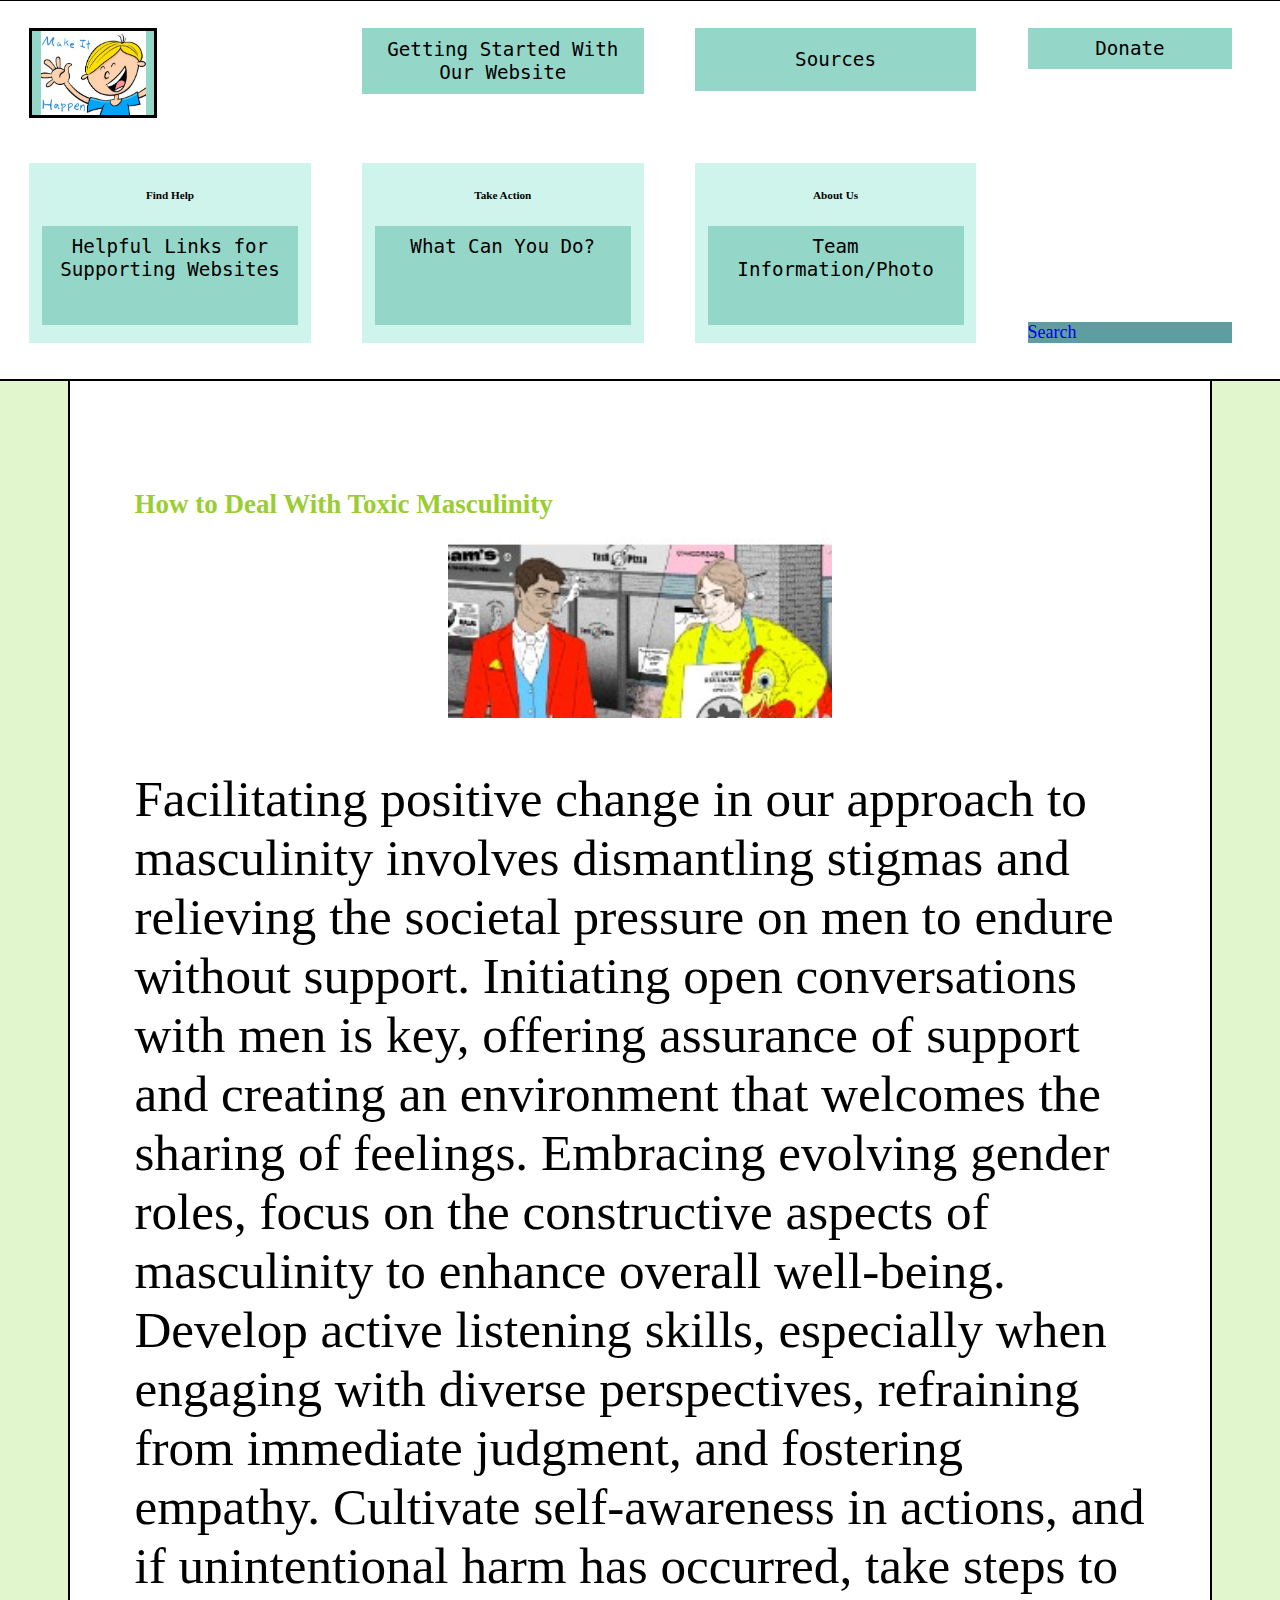
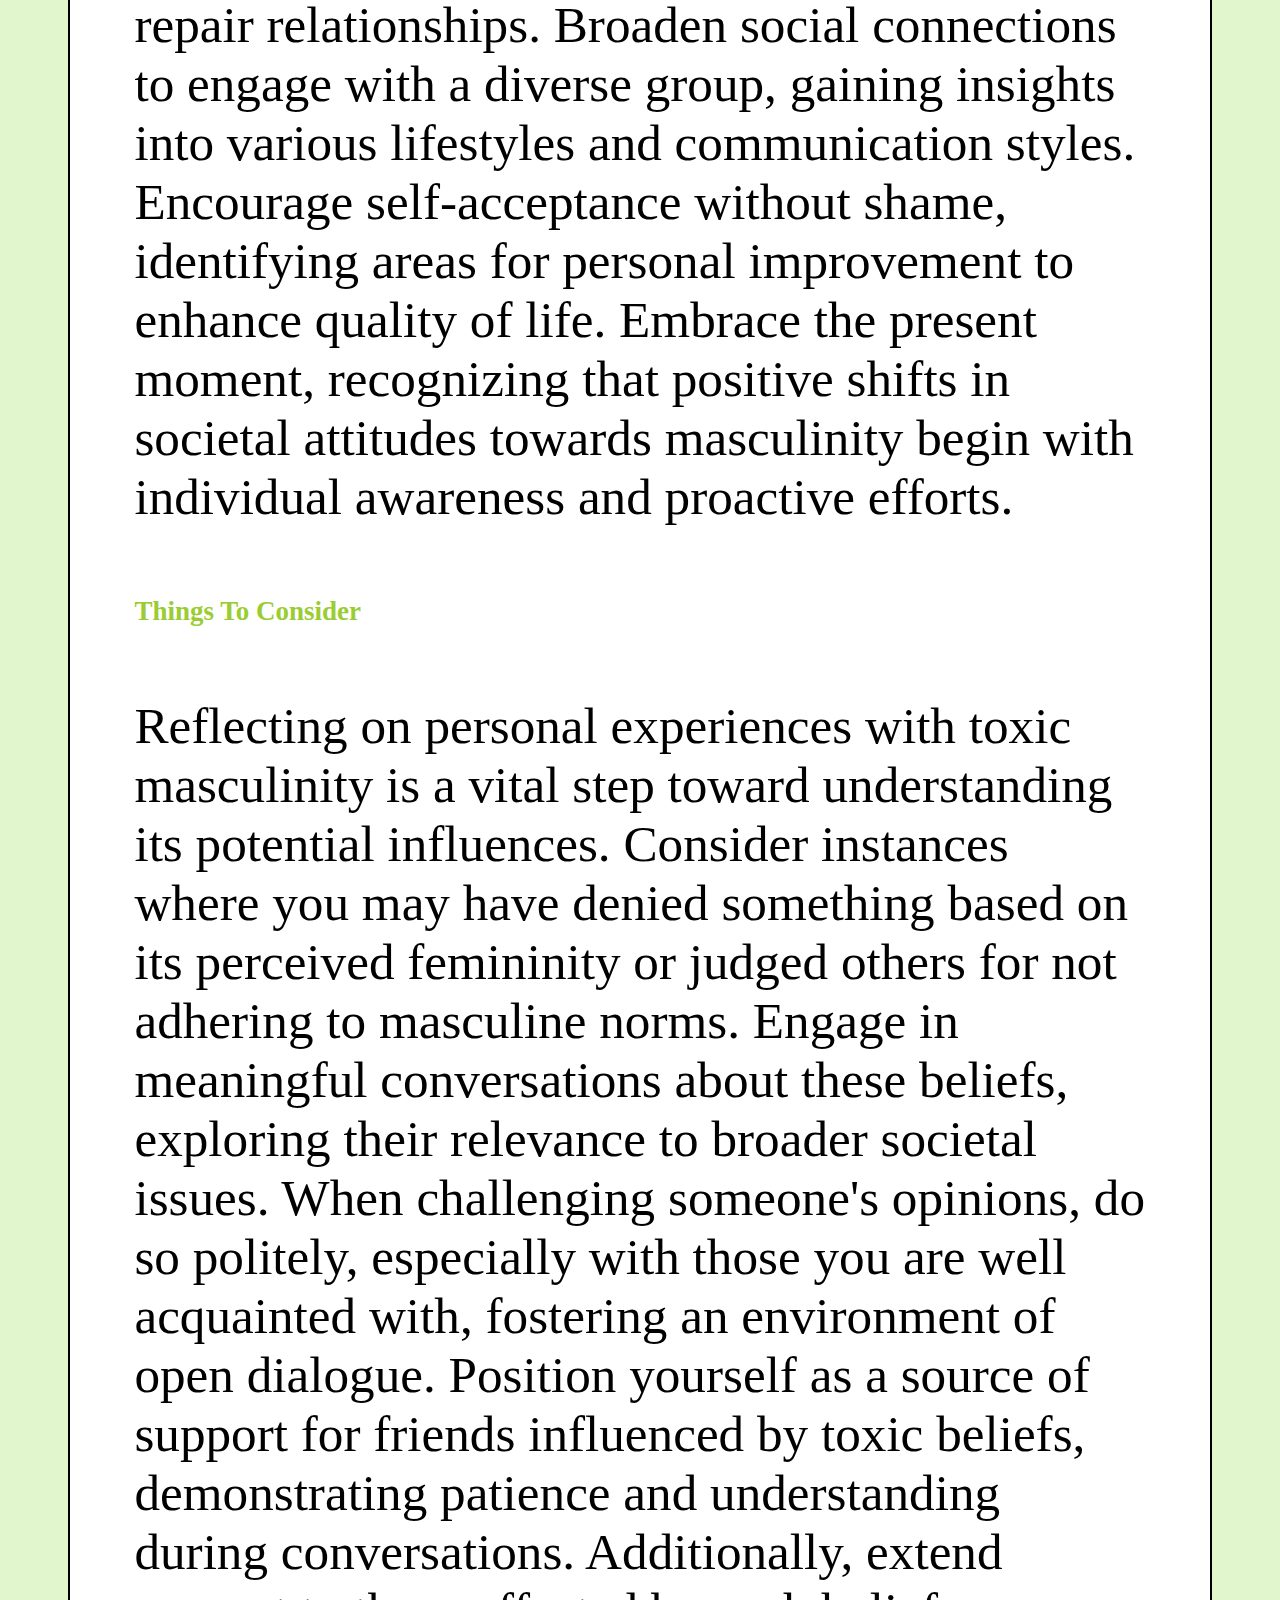
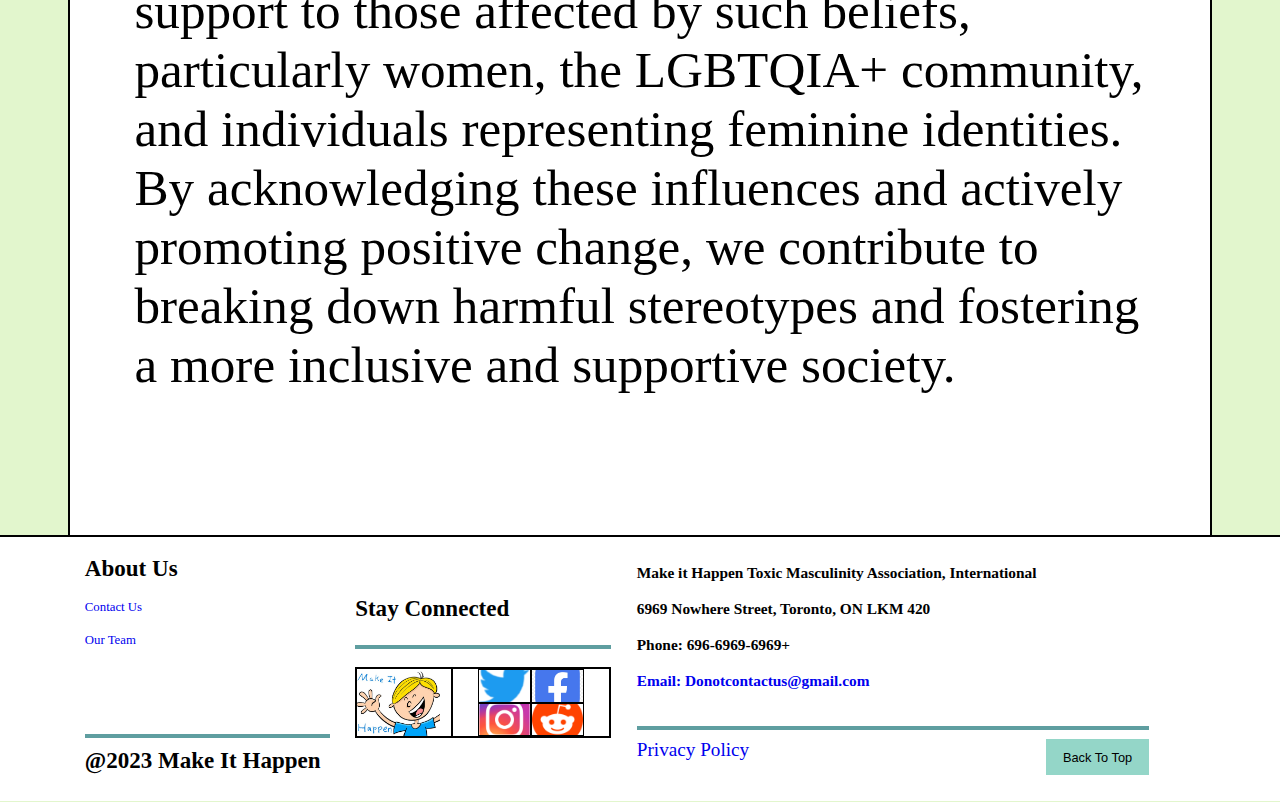
<file: whatcanyoudo.html>
<!DOCTYPE html>
<html lang="en">

<head>

  <meta charset="UTF-8">
  <meta name="viewport" content="width=device-width, initial-scale=1.0">
  <meta http-equiv="X-UA-Compatible" content="ie=edge">
  <title>My Website</title>
  <link rel="stylesheet" href="style.css"> 
  <link rel="stylesheet" href="whatcanyoudo.css">
  <link rel="icon" href="./favicon.ico" type="image/x-icon">
</head>

<header class="top" id="top">

  <div class="hflex1">
    <a href="index.html"><button class="company-title"></button></a>
    <div class="findhelp">
      <h3 class="tabheader">Find Help</h3>
      <a href="findhelp.html"><button class="tablinks" id="tab">Helpful Links for Supporting Websites</button></a>
    </div>
  </div>

  <!--Button for Take Action-->
  <div class="hflex2" id="hflex2">
    <a href="gettingStarted.html"><button class="gettingStarted">Getting Started With Our Website</button></a>
    <div class="findhelp">
      <h3 class="tabheader">Take Action</h3>
        <a href="whatcanyoudo.html"><button class="tablinks" id="tab">What Can You Do?</button></a>
    </div>
  </div>

  <!--Button for About Us-->
  <div class="hflex3">
    <a href="sources.html"><button class="sources">Sources</button></a>
    <div class="findhelp">
      <h3 class="tabheader">About Us</h3>
      <a href="teaminfo.html"><button class="tablinks" id="tab">Team Information/Photo</button></a>
    </div>
  </div>

  <div class="hflex4">
    <a href="donate.html"><button class="donate">Donate</button></a>
    <a href="search.html">
      <div class="search-section">
      Search</div>
    </a>
  </div>
  
</header>

<body>
  <div class="body-text">
    <h1 class="paragraph-header">How to Deal With Toxic Masculinity</h1>
    
    <div class="img1"></div>

    <p class="par1">Facilitating positive change in our approach to masculinity involves dismantling stigmas and relieving the societal pressure on men to endure without support. Initiating open conversations with men is key, offering assurance of support and creating an environment that welcomes the sharing of feelings. Embracing evolving gender roles, focus on the constructive aspects of masculinity to enhance overall well-being. Develop active listening skills, especially when engaging with diverse perspectives, refraining from immediate judgment, and fostering empathy. Cultivate self-awareness in actions, and if unintentional harm has occurred, take steps to repair relationships. Broaden social connections to engage with a diverse group, gaining insights into various lifestyles and communication styles. Encourage self-acceptance without shame, identifying areas for personal improvement to enhance quality of life. Embrace the present moment, recognizing that positive shifts in societal attitudes towards masculinity begin with individual awareness and proactive efforts.</p>
    <h1 class="paragraph-header">Things To Consider</h1>
    <p class="par2">Reflecting on personal experiences with toxic masculinity is a vital step toward understanding its potential influences. Consider instances where you may have denied something based on its perceived femininity or judged others for not adhering to masculine norms. Engage in meaningful conversations about these beliefs, exploring their relevance to broader societal issues. When challenging someone's opinions, do so politely, especially with those you are well acquainted with, fostering an environment of open dialogue. Position yourself as a source of support for friends influenced by toxic beliefs, demonstrating patience and understanding during conversations. Additionally, extend support to those affected by such beliefs, particularly women, the LGBTQIA+ community, and individuals representing feminine identities. By acknowledging these influences and actively promoting positive change, we contribute to breaking down harmful stereotypes and fostering a more inclusive and supportive society.
    </p>
  </div>
</body>

<footer class="bottom">
  <div class="f-flex1">
    <div class="about-us-footer footer-top">
      <h3 class="about-us-header">About Us</h3><br>
      <a href="teaminfo.html">Contact Us</a><br>
      <a href="teaminfo.html">Our Team</a>
    </div>
    <div class="copyright">
      <p class="copyright-text">@2023 Make It Happen</p>
    </div>
  </div>

  <div class="f-flex2">
    <div class="stay-connected footer-top">
      <p class="stay-connected-text">Stay Connected</p>
    </div>
    <div class="logos">
      <div class="logo-box"></div>
      <div class="social-media">
        <a href="twitter.png">
          <div class="twitter"></div>
        </a>
        <a href="facebook.png">
          <div class="facebook"></div>
        </a>
        <a href="twitter.png">
          <div class="instagram"></div>
        </a>
        <a href="reddit.png">
          <div class="reddit"></div>
        </a>
      </div>
    </div>
  </div>

  <div class="f-flex3">
    <div class="company-info footer-top">
      <p>Make it Happen Toxic Masculinity Association, International</p>
      <p>6969 Nowhere Street, Toronto, ON LKM 420</p>
      <p>Phone: 696-6969-6969+</p>
      <a href="https://png.pngtree.com/template/20190725/ourmid/pngtree-gmail-logo-png-image_282635.jpg"
        target="_blank">Email: Donotcontactus@gmail.com</a>
    </div>
    <div class="idk">
      <a href="https://www.google.com/url?sa=i&url=https%3A%2F%2Fusercentrics.com%2Fknowledge-hub%2Fwhat-is-a-privacy-policy-and-why-do-you-need-one%2F&psig=AOvVaw0MgSXwTOO3GPBynCzREGiY&ust=1699456765703000&source=images&cd=vfe&opi=89978449&ved=0CBIQjRxqFwoTCJCk1PeXsoIDFQAAAAAdAAAAABAE"
        class="privacy">Privacy Policy</a>
        <a href="#top"><button class="backtotop" onclick="topFunction()">Back To Top</button></a>
    </div>
  </div>
</footer>

</html>
</file>
<file: style.css>
html, body {
    height: 100%;
}

.company-title {
    margin: 0;
    border: 0.3vw solid black;
    height: 10vh;
    width: 10vw;
    padding: 0.4vh;
    padding-top: 0.1vh;
    text-align: center;
    background-image: url("logo1.png"); /* Will change this later to fit the index */
    background-size: contain;
    background-repeat: no-repeat;
    background-position: center;
}

.company-title:hover {
    border: 0.3vw solid #89CFF0;
}

.company-title:active {
    border: 0.3vw solid #088F8F;
}

.findhelp {
    background-color: #cff4ec;
    height: 20vh;
    display: flex;
    width: 22vw;
    flex-direction: column;
    align-items: center;
    justify-content: center;
    text-align: center;
}

.tabheader {
    display: flex;
    width: 10vw;
    height: 10vh;
    text-align: center;
    font-size: 70%;
    align-items: center;
    justify-content: center;
    white-space: nowrap;
}

.gettingStarted {
    display: flex;
    max-width: 80vw;
    max-height: 10vh;
    font-size: 1.5vw;
    padding: 1.1vh;
    align-self: center;
}

.sources {
    width: 22vw;
    height: 7vh;
}

.donate {
    font-size: 1.5vw;
    text-align: center;
    padding: 1vh;
    width: 16vw;
}

.hflex4 .gettingStarted {
    text-align: right;
    float: right;
}

.top {
    display: flex;
    width: 98vw;
    height: 35vh;
    background-color: white;
    border: 0.3vh solid black;
    margin-left: -1vw;
    margin-top: -1vh;
    padding: 3vh;
    padding-left: 0.5vw;
    padding-top: 3vh;
    padding-bottom: 4vh;
    min-width: 0;
    align-items: stretch;
    justify-content: space-between;
}

html {
    height: 100%;
    width: 100%;
    background-color: #e2f6cd;
    overflow-x: hidden;
}

.tablinks {
    display: flex;
    max-width: 20vw;
    min-width: 20vw;
    max-height: 11vh;
    min-height: 11vh;
    text-align: center;
    flex-direction: column;
    font-size: 1.5vw;
    margin-bottom: 2vh;
    padding-top: 1vh;
    padding-bottom: 2vh;
    overflow-y: auto;
}

.stacked-tablinks button {
    font-size: 1.05vw;
    width: 20vw;
    text-align: left;
    margin-bottom: 0;
    min-height: 5.5vh;
}

button:hover {
    background-color: rgba(3, 43, 16, 0.544);
}

button:focus {
    outline: blue;
}

button:active {
    background-color: #7393B3;
}

.hometext {
    color: black;
    text-align: center;
    font-size: 2vw;
}

.search-section {
    display: flex;
    width: 100%;
    height: 100%;
    min-height: 1.4vh;
    margin-left: 0;
    align-items: stretch;
    justify-content: flex-start;
    flex-direction: row; 
    background-color: #5F9EA0;
    font-size: 2vh;
    vertical-align: middle;
}

.tabs,
.hflex1,
.hflex2,
.hflex3,
.hflex4 {
    flex: 1;
    display: flex;
    justify-content: space-between;
    border-top: none;
}

header button {
    background-color: #94d6c8;
    border: 0vw solid black;
    flex: 1;
    font-size: 1.5vw;
    align-items: center;
    font-family: "Monospace", 'Lucida Sans', 'Lucida Sans Regular', 'Lucida Grande', 'Lucida Sans Unicode', Verdana, sans-serif;
}
    
.hflex1,
.hflex2,
.hflex3,
.hflex4 {
    flex-direction: column;
    justify-content: space-between;
    margin-left: 2vw;
    margin-right: 2vw;
}

/*footer styling---------------------------------------------------------------------------------------------------------------------*/
.bottom {
    background-color: white;
    height: auto;
    max-height: 27vh;
    width: 95.6vw;
    margin-left: -1vw;
    margin-bottom: -10vh;
    padding: 2vh 4vw;
    display: flex;
    flex-direction: row;
    padding-left: 7.2vw;
    border-top: 0.3vh solid black;
}

.f-flex1,
.f-flex2,
.f-flex3 {
    display: flex;
    flex-direction: column;
    margin-left: 2vw;
    margin-bottom: 0;
}

.f-flex1 {
    width: 20%;
    margin-left: -0.2vw;
    display: flex;
    flex-direction: column;
    justify-content: space-between;
    margin-bottom: 1vh;
}

.f-flex1 div {
    background-color: white;
}

.about-us-footer {
    display: flex;
    flex-direction: column;
    align-items: left;
    justify-content: flex-end;
}

.about-us-header {
    font-size: 1.8vw;
    margin: 0;
}

.about-us-footer a {
    font-size: 1vw;
    margin: 0;
}

.copyright {
    margin-top: 0; /* Adjusted margin */
    height: auto; /* Adjusted height */
    border-top: 0.5vh solid #5F9EA0;
    padding-top: 1vh; /* Adjusted padding */
}

.copyright-text {
    font-weight: bold;
    font-size: 1.8vw;
    margin: auto 0;
}

.f-flex2 {
    display: flex;
    flex-direction: column;
    height: 32%;
    width: 20vw;
    margin-bottom: 5vh;
    margin-top: 2vh;
}

.stay-connected {
    background-color: white;
    height: 8vh;
    display: flex;
    justify-content: flex-end;
    flex-direction: column;
    align-items: left;
    border-bottom: 0.5vh solid #5F9EA0;
}

.stay-connected-text {
    font-weight: bold;
    font-size: 1.8vw;
}

.logos {
    background-color: white;
    height: auto;
    max-height: 10vh;
    width: auto;
    margin-top: 2vh;
    display: flex;
    flex-direction: row;
    align-items: stretch;
    margin-bottom: 0;
}

.logo-box {
    background-image: url("logo1.png");
    background-repeat: no-repeat;
    background-size: contain;
    width: 10vw;
    height: auto;
    border: 0.2vw solid black;
}

.social-media {
    width: auto;
    height: auto;
    background-color: white;
    display: flex;
    flex-direction: row;
    flex-wrap: wrap;
    justify-content: center;
    align-items: center;
    padding: 0.3vh auto;
    border: 0.2vw solid black;
    border-left: 0;
    margin: auto auto;
}

.social-media div {
    margin: auto;
    height: auto;
    background-size: cover;
    background-repeat: no-repeat;
    border: 0.1vw solid black;
    background-position: center center;
    min-height: 3.5vh;
    width: auto;
    min-width: 4vw;
}

.twitter {
    background-image: url("twitter.png");
}

.facebook {
    background-image: url("facebook.png");
}

.instagram {
    background-image: url("instagram.png");
}

.reddit {
    background-image: url("reddit.png");
}

.f-flex3 {
    height: 30%;
    width: 40vw;
    display: flex;
    flex-direction: column;
    justify-content: flex-start space-between;
}

.company-info {
    background-color: white;
    height: auto;
    margin-bottom: 0;
}

.idk {
    display: flex;
    flex-direction: row;
    background-color: white;
    height: auto;
    margin-top: 4vh;
    align-items: center;
    justify-content: space-between;
    border-top: 0.5vh solid #5F9EA0;
    padding-top: 1vh;
    margin-bottom: 0;
}

.privacy {
    height: 4vh;
    font-size: 1.5vw;
    width: 10vw;
}

.backtotop {
    height: 4vh;
    font-size: 1vw;
    width: 8vw;
    background-color: #94d6c8;
    border-width: 0;
}

.company-info p {
    font-size: 1.2vw;
    font-weight: bold;
    margin: 1vh 0;
    margin-bottom: 2vh;
}

.company-info a {
    font-size: 1.2vw;
    font-weight: bold;
    margin: 0.3vh 0;
    margin-top: 2vh;
    height: auto;
}

a {
    text-decoration: none;
}

a:hover {
    color: #89CFF0;
}

a:active {
    color: #5F9EA0;
}

/**/
</file>
<file: homepage.css>
.title-bottom {
    display: flex;
    flex-direction: row;
    align-items: center;
    text-align: center;
    height: 12vh;
    width: 22vw;
    background-color: #97ced0;
    margin: 4vh auto;
    margin-top: 40vh;
}

.info-tabs {
    background-image: url('happy-guy-celebrating-with-hands-up.jpg');
    background-repeat: no-repeat;
    background-size: 100%;
    height: 40vh;
    width: 100vw;
    margin: auto;
    display: flex;
    flex-direction: column;
    justify-content: center;
}

.body-header {
    display: flex;
    font-size: 2vw;
    margin: 0.5vw;
}

.body-tab-section {
    display: flex;
    flex-direction: column;
    border-width: 4vh solid black;
    height: 14vh;
    margin-bottom: auto;
    margin-top: auto;
}

.arrowOrganizer {
    display: flex;
    flex-direction: row;
    justify-content: center;
    align-items: center;
    background-color: black;
    height: 60vh;
    width: 0vw;
    margin-bottom: 40vh;
    margin-left: auto;
    margin-right: auto;
}

/* Code for the navigator bar */
#leftArrow, #rightArrow {
    font-size: 2vw;
    background-color: rgba(128, 128, 128, 0.5); /* semi-transparent grey background */
    color: #333; /* dark grey arrow */
    border: none;
    padding: 1vw;
}

.slide {
    font-size: 500%;
    background-color: #97ced0;
} 

.content {
    margin-bottom: 20vh;
    width: 100%;
    display: flex;
    flex-direction: row;
    align-items: center;
    justify-content: center;
    position: relative; /* Set position relative for absolute positioning */
  }
  
  
  .images {
    display: flex;
  }
  
  .slide {
    display: none;
    flex-direction: column;
    align-items: center;
    justify-content: center;
    font-size: 500%;
  }
  
  .images img {
    width: auto; /* Make sure the image takes up the full width of its container */
    height: 25vh;
  }
  
  .slide button {
    background-color: #96DED1;
    color: white;
    padding: 1vh 2vw;
    text-align: center;
    text-decoration: none;
    font-family: 'Times New Roman', Times, serif;
    display: inline-block;
    font-size: 1.6vw;
    cursor: pointer;
    border: none;
    border-radius: 1vw;
    margin-top: 1vh;
  }
  
  .slide.left,
  .slide.right {
    position: absolute;
    top: 50%;
    transform: translateY(-50%);
    cursor: pointer;
    background: rgba(255, 255, 255, 0.1);
    height: 9vh;
    width: 3vw;
    display: flex;
    align-items: center;
    justify-content: center;
    font-size: 500%;
    background-color: #97ced0;
  }
  
  .slide.left {
    left: 0;
  }
  
  .slide.right {
    right: 0;
  }
</file>
<file: code/style.css>
.company-title {
    margin: 0;
    border: 0.3vw solid black;
    max-width: 10vw;
    max-height: 10vh;
    padding: 0.4vh;
    padding-top: 0.1vh;
    font-size: 1.2vw;
    flex: 1;
    text-align: center;
    flex-grow: 1;
}

.findhelp {
    background-color: #ffffff;
    height: 20vh;
    display: flex;
    width: 22vw;
    flex-direction: column;
    align-items: center;
    justify-content: center;
    text-align: center;
}

.tabheader {
    display: flex;
    width: 10vw;
    height: 10vh;
    text-align: center;
    font-size: 3vh;
    align-items: center;
    justify-content: center;
}

.gettingStarted {
    display: flex;
    max-width: 80vw;
    max-height: 10vh;
    font-size: 1.5vw;
}

.flex4 .gettingStarted {
    text-align: right;
    float: right;
}

.top {
    display: flex;
    width: 98vw;
    height: 35vh;
    background-color: #D3D3D3;
    border: 0.3vh solid black;
    margin-left: -1vw;
    margin-top: -1vh;
    padding: 3vh;
    padding-left: 0.5vw;
    padding-top: 3vh;
    padding-bottom: 4vh;
    flex: 1;
    min-width: 0;
    align-items: stretch;
    justify-content: space-between;
}

html {
 height: auto;
 width: auto;
 overflow-x: hidden;
 background: center / 20vw 15vw url('https://dudeproducts.com/cdn/shop/articles/gigachad_1068x.jpg?v=1667928905') 
}

.tablinks {
    display: flex;
    max-width: 20vw;
    max-height: 11vh;
    min-height: 11vh;
    text-align: center;
    flex-direction: column;
    font-size: 1.5vw;
    margin-bottom: 2vh;
    padding-top: 1vh;
}

.stacked-tablinks {
    display: flex;
    flex-direction: column;
    min-height: 11vh;
    text-align: left;
    align-items: center;
    margin-bottom: 2vh;
}

.stacked-tablinks button {
    font-size: 1.05vw;
    width: 20vw;
    text-align: left;
    margin-bottom: 0;
    min-height: 5.5vh;
}

button:hover {
    background-color: gray;
}

button:focus {
    outline: blue;
}

button:active {
    background-color:#7393B3;
}

.hometext {
    color: black;
    text-align: center;
    font-size: 2vw;
}

.title-bottom {
    display: flex;
    text-align: center;
    justify-content: center;
    align-items: center;
    height: 12vh;
    width: 22vw;
    background-color: gray;
    margin: 4vh 38vw;
    margin-top: 40vh;
}
.search-section {
    display: flex;
    margin: 0;
    max-width: 14.5vw;
    max-height: 2.2em;
    margin-left: 0;
    justify-content: flex-end;
}
.tabs, .search-section, .flex1, .flex2, .flex3, .flex4 {
    flex: 1;    
    display: flex;
    justify-content: space-between;
    border-top: none;
}

.searchbutton {
    font-size: 0.8vw;
    border-left: 0;
}

header button {
    background-color: #D3D3D3;
    border-right: 0.1vw solid black;
    flex: 1;
    font-size: 1.5vw;
    align-items: center;
    font-style: Monospace;
}

.flex1, .flex2, .flex3, .flex4 {
    flex-direction: column;
    justify-content: space-between;
    margin-left: 2vw;
    margin-right: 2vw;
}

.info-tabs {
    display: flex;
    background-color: gray; 
    height: 40vh;
    width: 70vw;
    margin: auto;
    display: flex;
    align-items: center;
    justify-content: center;
}

.body-info {
    display: flex;
    height: 30vh;
    background-color: white;
    width: 50vw;
    flex-direction: column;
    align-items: center;
}

.body-header {
    display: flex;
    font-size: 2vw;
    margin: 0.5vw;
}

.body-tab-section {
    display: flex;
    flex-direction: row;
}
</file>
<file: donate.css>
.donate-body {
    background-color: white;
    margin: 20vh auto;
    display: flex;
    flex-direction: column;
    justify-content: center;
    align-items: center;
    height: 50%;
}

.donate-text {
    font-size: 20vw;
    text-align: center;
}

/* Working on scaling
@media only screen and (max-width: 400px){
    .donate-body{
        height: 90%;
    }
    .donate-text{
        font-size: 18vh;
        text-align: auto;
    }
}

@media only screen and (max-width: 800px){
    
}
*/
</file>
<file: findhelp.css>
.body-row, .body-row2 {
    display: flex;
    flex-direction: row;
    justify-content: space-evenly;
    align-items: center;
    width: 96vw;
    height: 25vh;
    margin: 2vh;
    margin-top: 8vh;
    margin-bottom: 8vh;
}

.body-row div, .body-row2 div {
  background-color: white;
  height: auto;
  width: 20vw;
  margin: 2vw;
  display: flex;
  justify-content: center;
  align-items: center;
  padding: 4% 2%;
}

.body-row a, .body-row2 a {
  background-color: #e2f6cd;
  padding: 1vh 2vw;
  font-size: 2vw;
}
</file>
<file: gettingStarted.css>
.gettingStarted-body {
    width: 80%;
    background-color: white;
    display: flex;
    flex-direction: column;
    margin: 0 auto;
}

.table-content {
    background-color: white;
    margin: 0 auto;
    width: 70vw;
}

.introduction {
    background-color: white;
    margin: 0 auto;
    width: 70vw;
    border-top: 0.2vh solid black;
}

.navigation {
    background-color: white;
    margin: 0 auto;
    width: 70vw;
    border-top: 0.2vh solid black;
}

.header-info {
    background-color: white;
    margin: 0 auto;
    width: 70vw;
}

.information-tabs {
    background-color: white;
    margin: 0 auto;
    width: 70vw;
}

.takeActionGuide {
    background-color: white;
    margin: 0 auto;
    width: 70vw;
    border-top: 0.2vh solid black;
}

.find-help-guide {
    background-color: white;
    margin: 0 auto;
    width: 70vw;
    border-top: 0.2vh solid black;
}

.about-us-section {
    background-color: white;
    margin: 0 auto;
    width: 70vw;
    border-top: 0.2vh solid black;
}

.what-can-you-do {
    background-color: white;
    margin: 0 auto;
    width: 70vw;
    border-top: 0.2vh solid black;
}

.solutions {
    background-color: white;
    margin: 0 auto;
    width: 70vw;
    border-top: 0.2vh solid black;
}

.sources-info {
    background-color: white;
    margin: 0 auto;
    width: 70vw;
}

.footer-section {
    background-color: white;
    margin: 0 auto;
    margin-bottom: 1.5vh;
    width: 70vw;
    border-top: 0.2vh solid black;
}
</file>
<file: search.css>
form {
    display: flex;
    background-color: white;
    height: auto;
    width: 20vw;
    padding: 1vh;
    flex-direction: row;
    align-items: center;
    margin-bottom: 4vh;
}

.search-label {
    font-size: 2vw;
    font-family: "Monospace", 'Lucida Sans', 'Lucida Sans Regular', 'Lucida Grande', 'Lucida Sans Unicode', Verdana, sans-serif;
}

.search-input {
    border: none;
    height: 4vh;
    width: 12vw;
    font-size: 2vw;
    margin-left: 0.5vw;
}

.search-results {
    background-color: white;
    height: auto;
    width: auto;
    margin-right: 4vw;
    padding: 2vw;
}

.search-box {
    background-color: #cff4ec;
    margin: 10vh auto;
    width: 80%;
    height: auto;
    padding: 2vh 4vw;
    display: flex;
    flex-direction: column;
}

.search-output {
    margin-top: 0;
    font-size: 1.5vw;
}
</file>
<file: societal-impact.css>
.paragraph-header {
    color: yellowgreen;
    font-size: 3vh;
}

.body-text {
    background-color: white;
    width: 80%;
    padding: 10vh 5vw;
    display: flex;
    flex-direction: column;
    border-left: 0.2vw solid black;
    border-right: 0.2vw solid black;
    margin: 0 auto;
}

.body-text p {
    font-size: 4vw;
    font-family: Verdana, Arial, Helvetica, sans-serif;
}

.section-1-header {
    border-top: 0.5vh solid rgb(135, 228, 135);
    padding-top: 4vh;
}

.section-2-header {
    border-top: 0.5vh solid rgb(135, 228, 135);
    padding-top: 4vh;
}

.info-tab-buttons {
    margin-top: 8vh;
    display: flex;
    flex-direction: row;
    justify-content: space-between;
}

.info-tab-buttons button {
    background-color: yellowgreen;
    height: 4vh;
}

.video {
    height: 20vh;
    margin: 0 auto;
    width: 50vw;
}

.img1 {
    background-image: url('societal-img1.jpg');
    background-repeat: no-repeat;
    background-size: 100%;
    background-position: center;
    border: 0.1vw solid black;
    height: 10vh;
    width: 40vw;
    margin: 0 auto;
}
</file>
<file: sources.css>
.references {
    background-color: white;
    margin: 20vh auto;
    width: 98%;
    padding: 1vh 2vw;
}

.references pre {
    font-size: 2vw;
    white-space: pre-wrap;
}
</file>
<file: stigma.css>
.paragraph-header {
    color: yellowgreen;
    font-size: 3vh;
}

.body-text {
    background-color: white;
    width: 80%;
    padding: 10vh 5vw;
    display: flex;
    flex-direction: column;
    border-left: 0.2vw solid black;
    border-right: 0.2vw solid black;
    margin: 0 auto;
}

.body-text p {
    font-size: 4vw;
    font-family: Verdana, Arial, Helvetica, sans-serif;
}

.info-tab-buttons {
    margin-top: 8vh;
    display: flex;
    flex-direction: row;
    justify-content: space-between;
}

.info-tab-buttons button {
    background-color: yellowgreen;
    height: 4vh;
}

.img1 {
    background-image: url('stigma-img1.jpg');
    background-repeat: no-repeat;
    background-size: 100%;
    background-position: center;
    border: 0.1vw solid black;
    height: 12vh;
    width: 40vw;
    margin: 0 auto;
}

.img2 {
    background-image: url('stigma-img2.jpg');
    background-repeat: no-repeat;
    background-size: 100%;
    height: 20vh;
    width: 40vw;
    margin: 0 auto;
}

.img3 {
    background-image: url('stigma-img3.jpg');
    background-repeat: no-repeat;
    background-size: 100%;
    height: 20vh;
    width: 40vw;
    margin: 0 auto;
}
</file>
<file: teaminfo.css>
.team-image {
    background-image: url('team-info.jpg');
    height: 40vh;
    width: auto;
    max-width: 60vw;
    margin: 4vh auto;
    background-position: center;
    background-size: 100%;
    background-repeat: no-repeat;
}
</file>
<file: what is it.css>
.paragraph-header {
    color: yellowgreen;
    font-size: 3vh;
}

.body-text {
    background-color: white;
    width: 80%;
    padding: 10vh 5vw;
    display: flex;
    flex-direction: column;
    border-left: 0.2vw solid black;
    border-right: 0.2vw solid black;
    margin: 0 auto;
}

.body-text p {
    font-size: 4vw;
    font-family: Verdana, Arial, Helvetica, sans-serif;
}

.section-2-header {
    border-top: 0.5vh solid rgb(135, 228, 135);
    padding-top: 4vh;
}

.img0 {
    border: 0.1vw solid black;
    background-image: url('what-is-img0.jpg');
    background-size: 100%;
    background-position: center;
    height: 14vh;
    width: 40vw;
    margin: 0 auto;
}

.img1 {
    border: 0.1vw solid black;
    background-image: url('what-is-img1.jpg');
    background-size: 100%;
    background-position: center;
    height: 14vh;
    width: 40vw;
    margin: 0 auto;
}

.img2 {
    border: 0.1vw solid black;
    background-image: url('what-is-img2.jpg');
    background-size: 100%;
    background-position: center;
    height: 10vh;
    width: 30vw;
    margin: 0 auto;
}

.img0, .img1, .img2 {
    background-repeat: no-repeat;
    background-size: 100%;
}

.info-tab-buttons {
    margin-top: 8vh;
    display: flex;
    flex-direction: row;
    justify-content: space-between;
}

.info-tab-buttons button {
    background-color: yellowgreen;
    height: 4vh;
}
</file>
<file: whatcanyoudo.css>
.paragraph-header {
    color: yellowgreen;
    font-size: 3vh;
}

.body-text {
    background-color: white;
    width: 80%;
    padding: 10vh 5vw;
    display: flex;
    flex-direction: column;
    border-left: 0.2vw solid black;
    border-right: 0.2vw solid black;
    margin: 0 auto;
}

.body-text p {
    font-size: 4vw;
}

.img1 {
    border: 0vw solid black;
    background-image: url('what-can-img1.jpg');
    background-size: 100%;
    background-repeat: no-repeat;
    height: 20vh;
    width: 30vw;
    margin: 0 auto;
}
</file>
